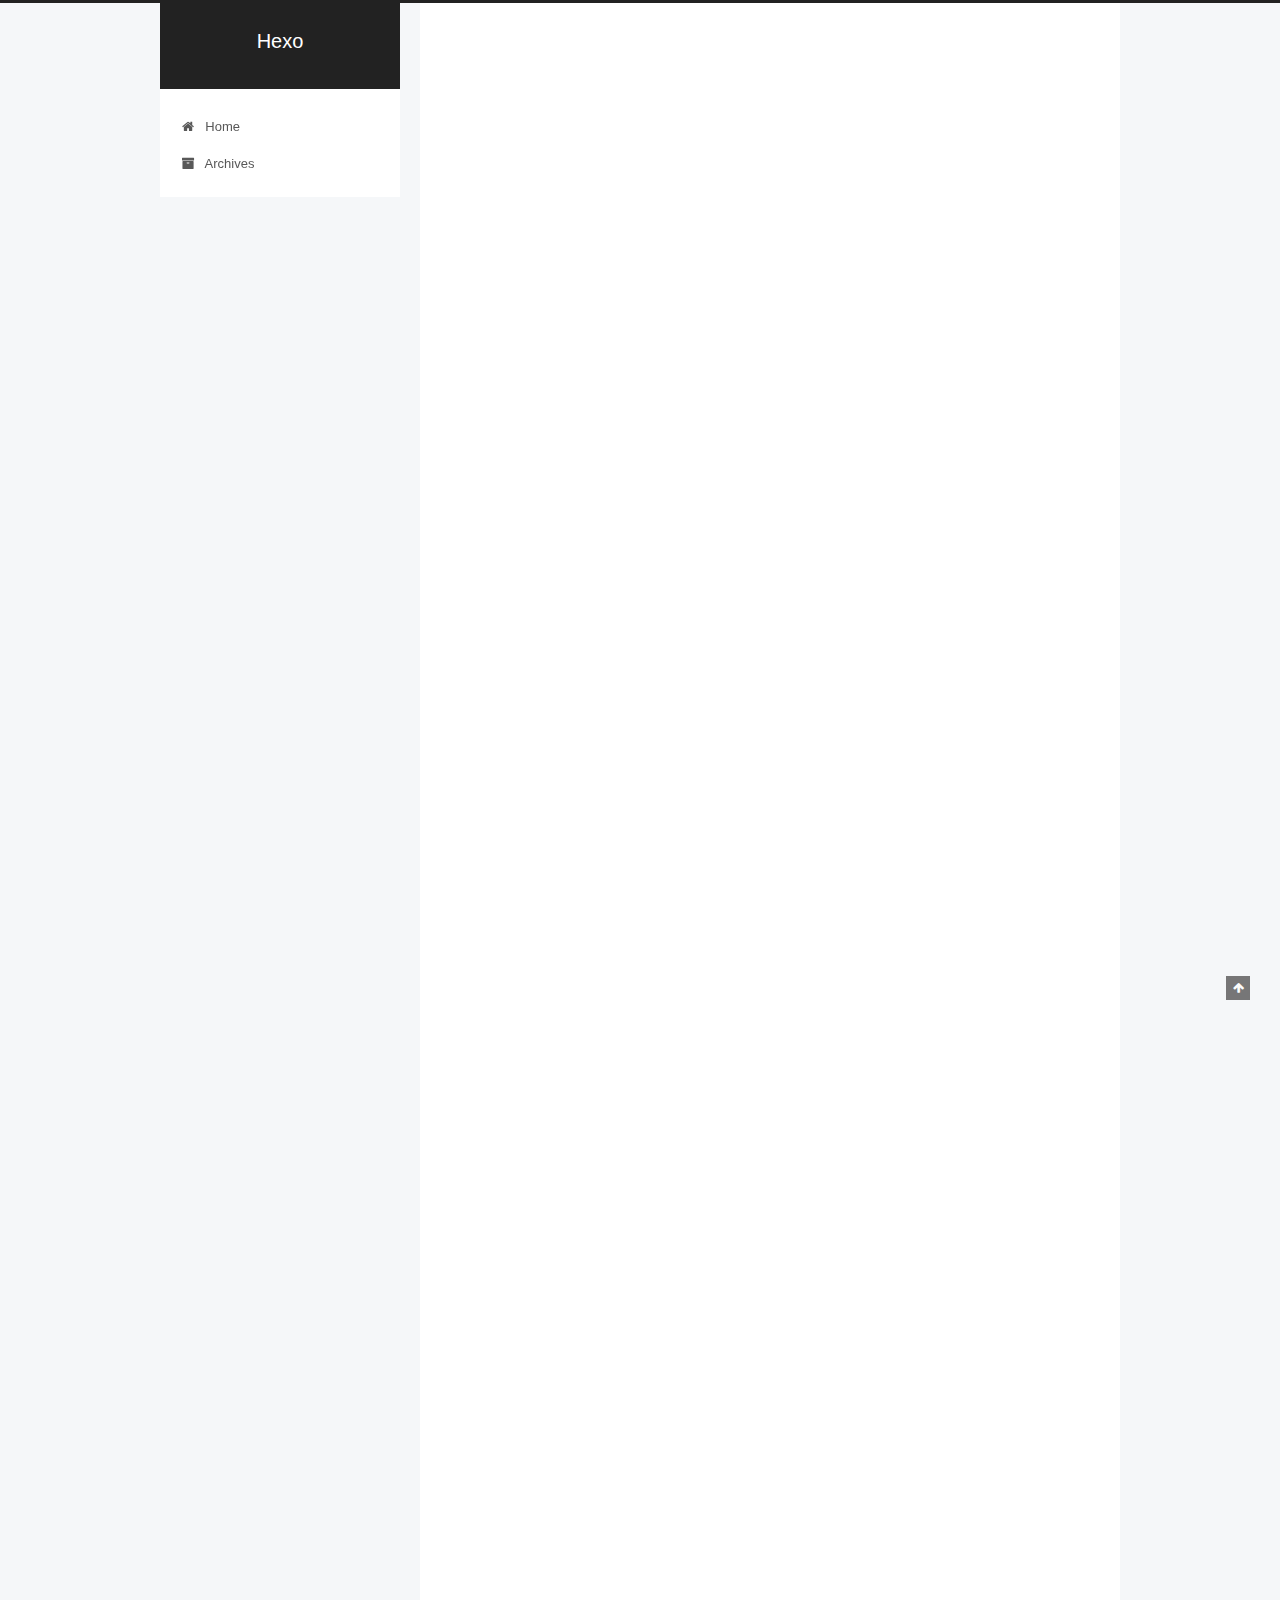
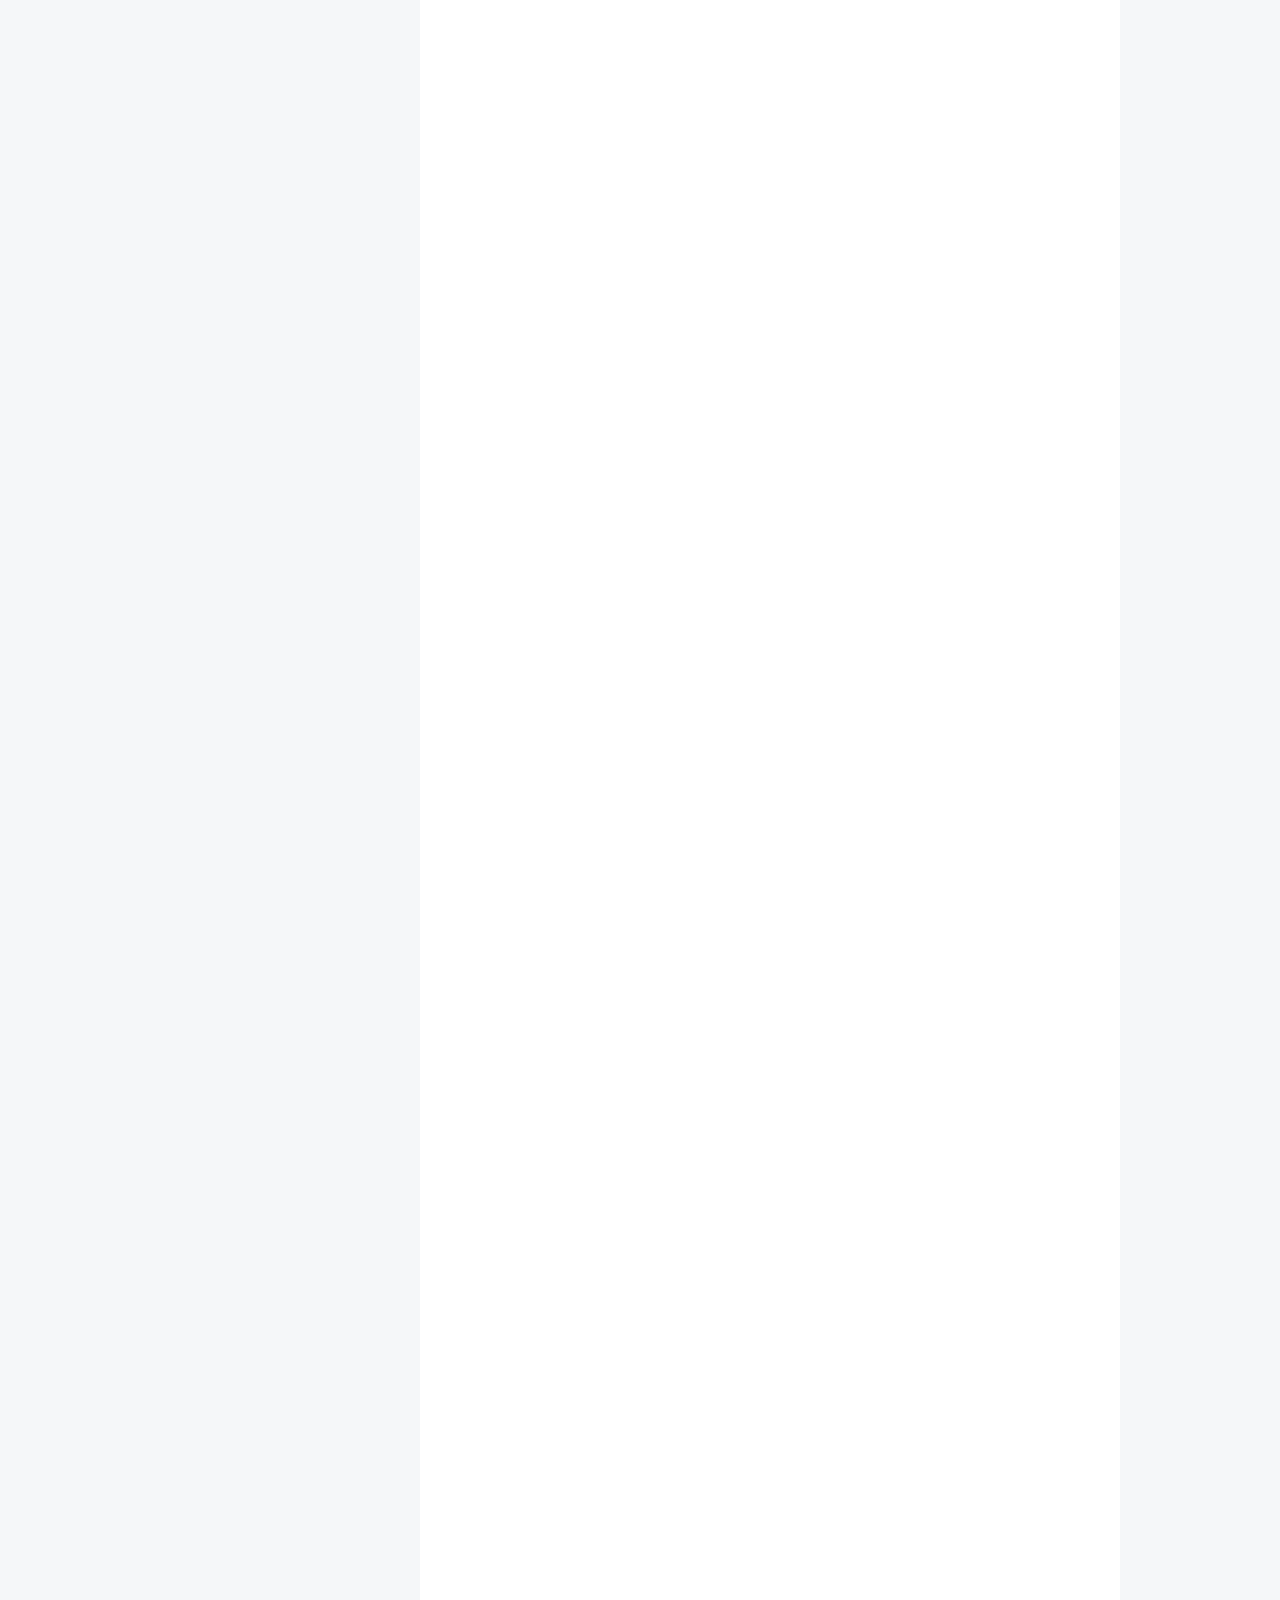
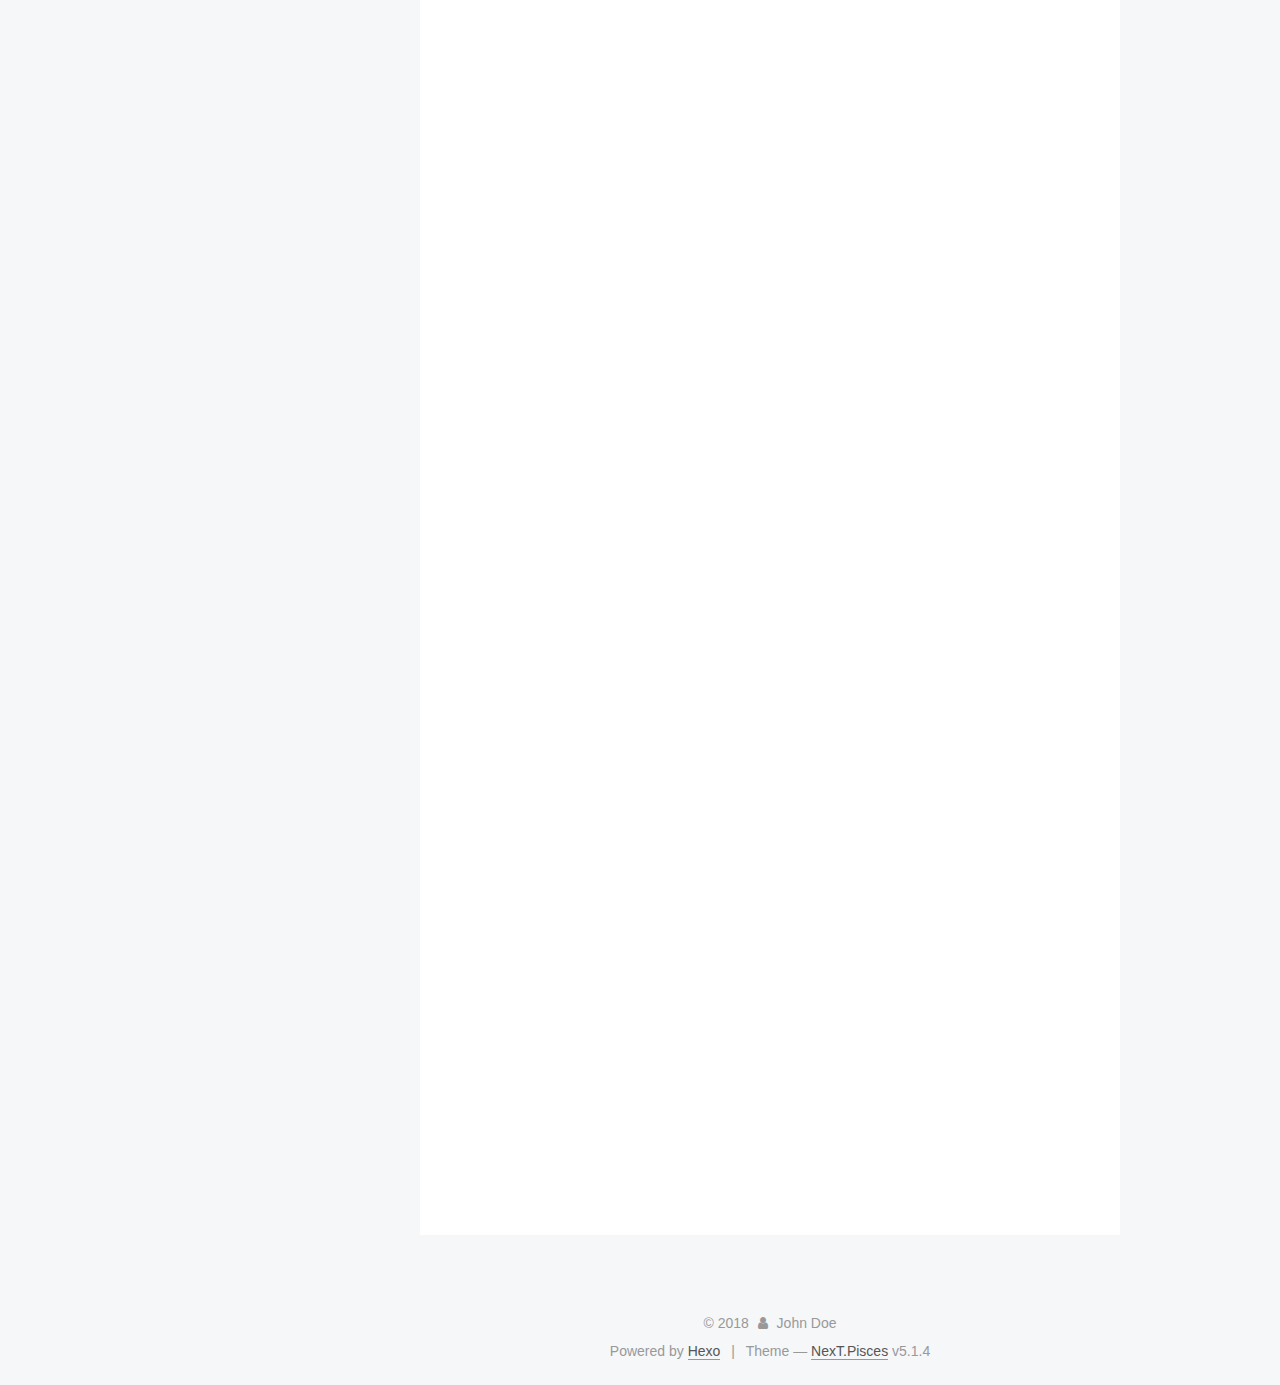
<file: index.html>
<!DOCTYPE html>



  


<html class="theme-next pisces use-motion" lang="">
<head>
  <meta charset="UTF-8"/>
<meta http-equiv="X-UA-Compatible" content="IE=edge" />
<meta name="viewport" content="width=device-width, initial-scale=1, maximum-scale=1"/>
<meta name="theme-color" content="#222">









<meta http-equiv="Cache-Control" content="no-transform" />
<meta http-equiv="Cache-Control" content="no-siteapp" />
















  
  
  <link href="/lib/fancybox/source/jquery.fancybox.css?v=2.1.5" rel="stylesheet" type="text/css" />







<link href="/lib/font-awesome/css/font-awesome.min.css?v=4.6.2" rel="stylesheet" type="text/css" />

<link href="/css/main.css?v=5.1.4" rel="stylesheet" type="text/css" />


  <link rel="apple-touch-icon" sizes="180x180" href="/images/apple-touch-icon-next.png?v=5.1.4">


  <link rel="icon" type="image/png" sizes="32x32" href="/images/favicon-32x32-next.png?v=5.1.4">


  <link rel="icon" type="image/png" sizes="16x16" href="/images/favicon-16x16-next.png?v=5.1.4">


  <link rel="mask-icon" href="/images/logo.svg?v=5.1.4" color="#222">





  <meta name="keywords" content="Hexo, NexT" />










<meta property="og:type" content="website">
<meta property="og:title" content="Hexo">
<meta property="og:url" content="http://yoursite.com/index.html">
<meta property="og:site_name" content="Hexo">
<meta property="og:locale" content="default">
<meta name="twitter:card" content="summary">
<meta name="twitter:title" content="Hexo">



<script type="text/javascript" id="hexo.configurations">
  var NexT = window.NexT || {};
  var CONFIG = {
    root: '/',
    scheme: 'Pisces',
    version: '5.1.4',
    sidebar: {"position":"left","display":"post","offset":12,"b2t":false,"scrollpercent":false,"onmobile":false},
    fancybox: true,
    tabs: true,
    motion: {"enable":true,"async":false,"transition":{"post_block":"fadeIn","post_header":"slideDownIn","post_body":"slideDownIn","coll_header":"slideLeftIn","sidebar":"slideUpIn"}},
    duoshuo: {
      userId: '0',
      author: 'Author'
    },
    algolia: {
      applicationID: '',
      apiKey: '',
      indexName: '',
      hits: {"per_page":10},
      labels: {"input_placeholder":"Search for Posts","hits_empty":"We didn't find any results for the search: ${query}","hits_stats":"${hits} results found in ${time} ms"}
    }
  };
</script>



  <link rel="canonical" href="http://yoursite.com/"/>





  <title>Hexo</title>
  








</head>

<body itemscope itemtype="http://schema.org/WebPage" lang="default">

  
  
    
  

  <div class="container sidebar-position-left 
  page-home">
    <div class="headband"></div>

    <header id="header" class="header" itemscope itemtype="http://schema.org/WPHeader">
      <div class="header-inner"><div class="site-brand-wrapper">
  <div class="site-meta ">
    

    <div class="custom-logo-site-title">
      <a href="/"  class="brand" rel="start">
        <span class="logo-line-before"><i></i></span>
        <span class="site-title">Hexo</span>
        <span class="logo-line-after"><i></i></span>
      </a>
    </div>
      
        <p class="site-subtitle"></p>
      
  </div>

  <div class="site-nav-toggle">
    <button>
      <span class="btn-bar"></span>
      <span class="btn-bar"></span>
      <span class="btn-bar"></span>
    </button>
  </div>
</div>

<nav class="site-nav">
  

  
    <ul id="menu" class="menu">
      
        
        <li class="menu-item menu-item-home">
          <a href="/" rel="section">
            
              <i class="menu-item-icon fa fa-fw fa-home"></i> <br />
            
            Home
          </a>
        </li>
      
        
        <li class="menu-item menu-item-archives">
          <a href="/archives/" rel="section">
            
              <i class="menu-item-icon fa fa-fw fa-archive"></i> <br />
            
            Archives
          </a>
        </li>
      

      
    </ul>
  

  
</nav>



 </div>
    </header>

    <main id="main" class="main">
      <div class="main-inner">
        <div class="content-wrap">
          <div id="content" class="content">
            
  <section id="posts" class="posts-expand">
    
      

  

  
  
  

  <article class="post post-type-normal" itemscope itemtype="http://schema.org/Article">
  
  
  
  <div class="post-block">
    <link itemprop="mainEntityOfPage" href="http://yoursite.com/2018/06/04/适用递归问题的特点/">

    <span hidden itemprop="author" itemscope itemtype="http://schema.org/Person">
      <meta itemprop="name" content="John Doe">
      <meta itemprop="description" content="">
      <meta itemprop="image" content="/images/avatar.gif">
    </span>

    <span hidden itemprop="publisher" itemscope itemtype="http://schema.org/Organization">
      <meta itemprop="name" content="Hexo">
    </span>

    
      <header class="post-header">

        
        
          <h1 class="post-title" itemprop="name headline">
                
                <a class="post-title-link" href="/2018/06/04/适用递归问题的特点/" itemprop="url">'适用递归问题的特点';</a></h1>
        

        <div class="post-meta">
          <span class="post-time">
            
              <span class="post-meta-item-icon">
                <i class="fa fa-calendar-o"></i>
              </span>
              
                <span class="post-meta-item-text">Posted on</span>
              
              <time title="Post created" itemprop="dateCreated datePublished" datetime="2018-06-04T21:41:17+08:00">
                2018-06-04
              </time>
            

            

            
          </span>

          

          
            
          

          
          

          

          

          

        </div>
      </header>
    

    
    
    
    <div class="post-body" itemprop="articleBody">

      
      

      
        
          
            <p>编写递归代码时需要考虑待解决问题是否符合以下三个特点:<br><strong>1.递归总有一个最简单的情况—方法的第一条语句总是一个包含return的条件语句.</strong><br><strong>2.递归调用总是去尝试解决一个规模更小的子问题,这样递归才能收敛到最简单的情况.</strong><br><strong>3.递归调用的父问题和尝试解决的子问题之间不应该有交集</strong><br>下面通过二分查找的递归写法为例讲解:<br>先看下二分法的普通写法</p>
<figure class="highlight plain"><table><tr><td class="gutter"><pre><span class="line">1</span><br><span class="line">2</span><br><span class="line">3</span><br><span class="line">4</span><br><span class="line">5</span><br><span class="line">6</span><br><span class="line">7</span><br><span class="line">8</span><br><span class="line">9</span><br><span class="line">10</span><br><span class="line">11</span><br><span class="line">12</span><br><span class="line">13</span><br><span class="line">14</span><br><span class="line">15</span><br><span class="line">16</span><br><span class="line">17</span><br><span class="line">18</span><br><span class="line">19</span><br><span class="line">20</span><br><span class="line">21</span><br><span class="line">22</span><br><span class="line">23</span><br><span class="line">24</span><br><span class="line">25</span><br><span class="line">26</span><br></pre></td><td class="code"><pre><span class="line">public static int binarySearch(int key, int[] arr) &#123;</span><br><span class="line"></span><br><span class="line">        //头尾的索引</span><br><span class="line">        int minIndex = 0;</span><br><span class="line">        int maxIndex = arr.length - 1;</span><br><span class="line"></span><br><span class="line">        while (true) &#123;</span><br><span class="line"></span><br><span class="line">            //当minIndex &gt; maxIndex说明待查找的数不存在</span><br><span class="line">            if (minIndex &gt; maxIndex) &#123;</span><br><span class="line">                return -1;</span><br><span class="line">            &#125;</span><br><span class="line"></span><br><span class="line">            //每循环一次midIndex都要折半</span><br><span class="line">            int midIndex = minIndex + (maxIndex - minIndex) / 2; </span><br><span class="line">            //这里是重点,本来就应该是这种写法,int midIndex=(maxIndex - minIndex) / 2 只是因为在初始化的时候minIndex=0所以省掉了</span><br><span class="line">            //根据条件移动头尾光标,如果正好相等则直接返回</span><br><span class="line">            if (key &lt; arr[midIndex]) &#123;</span><br><span class="line">                maxIndex = midIndex - 1;</span><br><span class="line">            &#125; else if (key &gt; arr[midIndex]) &#123;</span><br><span class="line">                minIndex = midIndex + 1;</span><br><span class="line">            &#125; else &#123;</span><br><span class="line">                return midIndex;</span><br><span class="line">            &#125;</span><br><span class="line">        &#125;</span><br><span class="line">    &#125;</span><br></pre></td></tr></table></figure>
<p>测试代码</p>
<figure class="highlight plain"><table><tr><td class="gutter"><pre><span class="line">1</span><br><span class="line">2</span><br><span class="line">3</span><br><span class="line">4</span><br><span class="line">5</span><br></pre></td><td class="code"><pre><span class="line">public static void main(String[] args) &#123;</span><br><span class="line">    int[] arr = &#123;1, 3, 6, 9, 11, 33, 55, 77&#125;;</span><br><span class="line">    int index = binarySearch(11, arr);</span><br><span class="line">    System.out.println(&quot;index:&quot;+index);</span><br><span class="line">&#125;</span><br></pre></td></tr></table></figure>
<p>结果</p>
<figure class="highlight plain"><table><tr><td class="gutter"><pre><span class="line">1</span><br></pre></td><td class="code"><pre><span class="line">index:4</span><br></pre></td></tr></table></figure>
<p>可以看出每次循环之后,再次计算.需要的依然是key,arr,minIndex,maxIndex但是结果在收敛,那么我们可以直接将minIndex,maxIndex这两个参数放入方法中作为参数,由调用者手动初始化,那么我们来改写一下代码:</p>
<figure class="highlight plain"><table><tr><td class="gutter"><pre><span class="line">1</span><br><span class="line">2</span><br><span class="line">3</span><br><span class="line">4</span><br><span class="line">5</span><br><span class="line">6</span><br><span class="line">7</span><br><span class="line">8</span><br><span class="line">9</span><br><span class="line">10</span><br><span class="line">11</span><br><span class="line">12</span><br><span class="line">13</span><br><span class="line">14</span><br><span class="line">15</span><br><span class="line">16</span><br><span class="line">17</span><br><span class="line">18</span><br><span class="line">19</span><br><span class="line">20</span><br></pre></td><td class="code"><pre><span class="line">public static int binarySearch(int key, int[] arr, int minIndex, int maxIndex) &#123;</span><br><span class="line">    </span><br><span class="line">    while (true) &#123;</span><br><span class="line">        //当minIndex &gt; maxIndex说明待查找的数不存在</span><br><span class="line">        if (minIndex &gt; maxIndex) &#123;</span><br><span class="line">            return -1;</span><br><span class="line">        &#125;</span><br><span class="line"></span><br><span class="line">        //每循环一次midIndex都要折半</span><br><span class="line">        int midIndex = minIndex + (maxIndex - minIndex) / 2;</span><br><span class="line">        //根据条件移动头尾光标,如果正好相等则直接返回</span><br><span class="line">        if (key &lt; arr[midIndex]) &#123;</span><br><span class="line">            maxIndex = midIndex - 1;</span><br><span class="line">        &#125; else if (key &gt; arr[midIndex]) &#123;</span><br><span class="line">            minIndex = midIndex + 1;</span><br><span class="line">        &#125; else &#123;</span><br><span class="line">            return midIndex;</span><br><span class="line">        &#125;</span><br><span class="line">    &#125;</span><br><span class="line">&#125;</span><br></pre></td></tr></table></figure>
<p>再来看测试代码</p>
<figure class="highlight plain"><table><tr><td class="gutter"><pre><span class="line">1</span><br><span class="line">2</span><br><span class="line">3</span><br><span class="line">4</span><br><span class="line">5</span><br></pre></td><td class="code"><pre><span class="line">public static void main(String[] args) &#123;</span><br><span class="line">    int[] arr = &#123;1, 3, 6, 9, 11, 33, 55, 77&#125;;</span><br><span class="line">    int index = binarySearch(33, arr, 0, arr.length - 1);</span><br><span class="line">    System.out.println(&quot;index:&quot; + index);</span><br><span class="line">&#125;</span><br></pre></td></tr></table></figure>
<p>结果</p>
<figure class="highlight plain"><table><tr><td class="gutter"><pre><span class="line">1</span><br></pre></td><td class="code"><pre><span class="line">index:5</span><br></pre></td></tr></table></figure>
<p>那么既然被调用的方法每一次循环得到的结果再运算的参数跟运算前一样,那么我们就可以考虑是否能使用递归,再来看下递归的特点:<br><strong>1.递归总有一个最简单的情况—方法的第一条语句总是一个包含return的条件语句.</strong><br>当minIndex &gt; maxIndex时就是那个最简单的情况,只要满足这个条件.直接return,第一条满足<br><strong>2.递归调用总是去尝试解决一个规模更小的子问题,这样递归才能收敛到最简单的情况.</strong><br>每一次计算之后,问题的范围都在缩小,逐渐收敛,这一条满足<br><strong>3.递归调用的父问题和尝试解决的子问题之间不应该有交集</strong><br>每一次计算之后,虽然还是使用之前的数组，但是查找后被舍弃的部分已经不参与运算了，可以等同于一个新数组<strong>(为了方便理解，你当然可以在每一次计算之后将剩下的部分赋给一个新的子数组)</strong>，下一次计算等同于在使用新的数组做计算,不会再跟之前的数组有任何关系,这一条也满足<br>那我们尝试一下递归写法:</p>
<figure class="highlight plain"><table><tr><td class="gutter"><pre><span class="line">1</span><br><span class="line">2</span><br><span class="line">3</span><br><span class="line">4</span><br><span class="line">5</span><br><span class="line">6</span><br><span class="line">7</span><br><span class="line">8</span><br><span class="line">9</span><br><span class="line">10</span><br><span class="line">11</span><br><span class="line">12</span><br><span class="line">13</span><br><span class="line">14</span><br><span class="line">15</span><br><span class="line">16</span><br><span class="line">17</span><br><span class="line">18</span><br></pre></td><td class="code"><pre><span class="line">public static int binarySearch(int key, int[] arr, int minIndex, int maxIndex) &#123;</span><br><span class="line"></span><br><span class="line">    //当minIndex &gt; maxIndex说明待查找的数不存在</span><br><span class="line">    if (minIndex &gt; maxIndex) &#123;</span><br><span class="line">        return -1;</span><br><span class="line">    &#125;</span><br><span class="line"></span><br><span class="line">    //每循环一次midIndex都要折半</span><br><span class="line">    int midIndex = minIndex + (maxIndex - minIndex) / 2;</span><br><span class="line">    //根据条件将头尾光标重新赋值并递归,如果正好相等则直接返回</span><br><span class="line">    if (key &lt; arr[midIndex]) &#123;</span><br><span class="line">        return binarySearch(key, arr, minIndex, midIndex - 1);</span><br><span class="line">    &#125; else if (key &gt; arr[midIndex]) &#123;</span><br><span class="line">        return binarySearch(key, arr, midIndex + 1, maxIndex);</span><br><span class="line">    &#125; else &#123;</span><br><span class="line">        return midIndex;</span><br><span class="line">    &#125;</span><br><span class="line">&#125;</span><br></pre></td></tr></table></figure>
<p>再将方法重载一次,将参数简化,提供给调用者的时候,只需要输入两个参数,跟最开始的写法一样</p>
<figure class="highlight plain"><table><tr><td class="gutter"><pre><span class="line">1</span><br><span class="line">2</span><br><span class="line">3</span><br></pre></td><td class="code"><pre><span class="line">public static int binarySearch(int key, int[] arr) &#123;</span><br><span class="line">    return BinarySearch(key, arr, 0, arr.length - 1);</span><br><span class="line">&#125;</span><br></pre></td></tr></table></figure>
<p>请看测试代码</p>
<figure class="highlight plain"><table><tr><td class="gutter"><pre><span class="line">1</span><br><span class="line">2</span><br><span class="line">3</span><br><span class="line">4</span><br><span class="line">5</span><br></pre></td><td class="code"><pre><span class="line">public static void main(String[] args) &#123;</span><br><span class="line">    int[] arr = &#123;1, 3, 6, 9, 11, 33, 55, 77&#125;;</span><br><span class="line">    int index = binarySearch(9, arr);</span><br><span class="line">    System.out.println(&quot;index:&quot; + index);</span><br><span class="line">&#125;</span><br></pre></td></tr></table></figure>
<p>运行结果:</p>
<figure class="highlight plain"><table><tr><td class="gutter"><pre><span class="line">1</span><br></pre></td><td class="code"><pre><span class="line">index:3</span><br></pre></td></tr></table></figure>
          
        
      
    </div>
    
    
    

    

    

    

    <footer class="post-footer">
      

      

      

      
      
        <div class="post-eof"></div>
      
    </footer>
  </div>
  
  
  
  </article>


    
      

  

  
  
  

  <article class="post post-type-normal" itemscope itemtype="http://schema.org/Article">
  
  
  
  <div class="post-block">
    <link itemprop="mainEntityOfPage" href="http://yoursite.com/2018/06/04/hello-world/">

    <span hidden itemprop="author" itemscope itemtype="http://schema.org/Person">
      <meta itemprop="name" content="John Doe">
      <meta itemprop="description" content="">
      <meta itemprop="image" content="/images/avatar.gif">
    </span>

    <span hidden itemprop="publisher" itemscope itemtype="http://schema.org/Organization">
      <meta itemprop="name" content="Hexo">
    </span>

    
      <header class="post-header">

        
        
          <h1 class="post-title" itemprop="name headline">
                
                <a class="post-title-link" href="/2018/06/04/hello-world/" itemprop="url">Hello World</a></h1>
        

        <div class="post-meta">
          <span class="post-time">
            
              <span class="post-meta-item-icon">
                <i class="fa fa-calendar-o"></i>
              </span>
              
                <span class="post-meta-item-text">Posted on</span>
              
              <time title="Post created" itemprop="dateCreated datePublished" datetime="2018-06-04T15:30:52+08:00">
                2018-06-04
              </time>
            

            

            
          </span>

          

          
            
          

          
          

          

          

          

        </div>
      </header>
    

    
    
    
    <div class="post-body" itemprop="articleBody">

      
      

      
        
          
            <p>Welcome to <a href="https://hexo.io/" target="_blank" rel="noopener">Hexo</a>! This is your very first post. Check <a href="https://hexo.io/docs/" target="_blank" rel="noopener">documentation</a> for more info. If you get any problems when using Hexo, you can find the answer in <a href="https://hexo.io/docs/troubleshooting.html" target="_blank" rel="noopener">troubleshooting</a> or you can ask me on <a href="https://github.com/hexojs/hexo/issues" target="_blank" rel="noopener">GitHub</a>.</p>
<h2 id="Quick-Start"><a href="#Quick-Start" class="headerlink" title="Quick Start"></a>Quick Start</h2><h3 id="Create-a-new-post"><a href="#Create-a-new-post" class="headerlink" title="Create a new post"></a>Create a new post</h3><figure class="highlight bash"><table><tr><td class="gutter"><pre><span class="line">1</span><br></pre></td><td class="code"><pre><span class="line">$ hexo new <span class="string">"My New Post"</span></span><br></pre></td></tr></table></figure>
<p>More info: <a href="https://hexo.io/docs/writing.html" target="_blank" rel="noopener">Writing</a></p>
<h3 id="Run-server"><a href="#Run-server" class="headerlink" title="Run server"></a>Run server</h3><figure class="highlight bash"><table><tr><td class="gutter"><pre><span class="line">1</span><br></pre></td><td class="code"><pre><span class="line">$ hexo server</span><br></pre></td></tr></table></figure>
<p>More info: <a href="https://hexo.io/docs/server.html" target="_blank" rel="noopener">Server</a></p>
<h3 id="Generate-static-files"><a href="#Generate-static-files" class="headerlink" title="Generate static files"></a>Generate static files</h3><figure class="highlight bash"><table><tr><td class="gutter"><pre><span class="line">1</span><br></pre></td><td class="code"><pre><span class="line">$ hexo generate</span><br></pre></td></tr></table></figure>
<p>More info: <a href="https://hexo.io/docs/generating.html" target="_blank" rel="noopener">Generating</a></p>
<h3 id="Deploy-to-remote-sites"><a href="#Deploy-to-remote-sites" class="headerlink" title="Deploy to remote sites"></a>Deploy to remote sites</h3><figure class="highlight bash"><table><tr><td class="gutter"><pre><span class="line">1</span><br></pre></td><td class="code"><pre><span class="line">$ hexo deploy</span><br></pre></td></tr></table></figure>
<p>More info: <a href="https://hexo.io/docs/deployment.html" target="_blank" rel="noopener">Deployment</a></p>

          
        
      
    </div>
    
    
    

    

    

    

    <footer class="post-footer">
      

      

      

      
      
        <div class="post-eof"></div>
      
    </footer>
  </div>
  
  
  
  </article>


    
  </section>

  


          </div>
          


          

        </div>
        
          
  
  <div class="sidebar-toggle">
    <div class="sidebar-toggle-line-wrap">
      <span class="sidebar-toggle-line sidebar-toggle-line-first"></span>
      <span class="sidebar-toggle-line sidebar-toggle-line-middle"></span>
      <span class="sidebar-toggle-line sidebar-toggle-line-last"></span>
    </div>
  </div>

  <aside id="sidebar" class="sidebar">
    
    <div class="sidebar-inner">

      

      

      <section class="site-overview-wrap sidebar-panel sidebar-panel-active">
        <div class="site-overview">
          <div class="site-author motion-element" itemprop="author" itemscope itemtype="http://schema.org/Person">
            
              <p class="site-author-name" itemprop="name">John Doe</p>
              <p class="site-description motion-element" itemprop="description"></p>
          </div>

          <nav class="site-state motion-element">

            
              <div class="site-state-item site-state-posts">
              
                <a href="/archives/">
              
                  <span class="site-state-item-count">2</span>
                  <span class="site-state-item-name">posts</span>
                </a>
              </div>
            

            

            

          </nav>

          

          

          
          

          
          

          

        </div>
      </section>

      

      

    </div>
  </aside>


        
      </div>
    </main>

    <footer id="footer" class="footer">
      <div class="footer-inner">
        <div class="copyright">&copy; <span itemprop="copyrightYear">2018</span>
  <span class="with-love">
    <i class="fa fa-user"></i>
  </span>
  <span class="author" itemprop="copyrightHolder">John Doe</span>

  
</div>


  <div class="powered-by">Powered by <a class="theme-link" target="_blank" href="https://hexo.io">Hexo</a></div>



  <span class="post-meta-divider">|</span>



  <div class="theme-info">Theme &mdash; <a class="theme-link" target="_blank" href="https://github.com/iissnan/hexo-theme-next">NexT.Pisces</a> v5.1.4</div>




        







        
      </div>
    </footer>

    
      <div class="back-to-top">
        <i class="fa fa-arrow-up"></i>
        
      </div>
    

    

  </div>

  

<script type="text/javascript">
  if (Object.prototype.toString.call(window.Promise) !== '[object Function]') {
    window.Promise = null;
  }
</script>









  












  
  
    <script type="text/javascript" src="/lib/jquery/index.js?v=2.1.3"></script>
  

  
  
    <script type="text/javascript" src="/lib/fastclick/lib/fastclick.min.js?v=1.0.6"></script>
  

  
  
    <script type="text/javascript" src="/lib/jquery_lazyload/jquery.lazyload.js?v=1.9.7"></script>
  

  
  
    <script type="text/javascript" src="/lib/velocity/velocity.min.js?v=1.2.1"></script>
  

  
  
    <script type="text/javascript" src="/lib/velocity/velocity.ui.min.js?v=1.2.1"></script>
  

  
  
    <script type="text/javascript" src="/lib/fancybox/source/jquery.fancybox.pack.js?v=2.1.5"></script>
  


  


  <script type="text/javascript" src="/js/src/utils.js?v=5.1.4"></script>

  <script type="text/javascript" src="/js/src/motion.js?v=5.1.4"></script>



  
  


  <script type="text/javascript" src="/js/src/affix.js?v=5.1.4"></script>

  <script type="text/javascript" src="/js/src/schemes/pisces.js?v=5.1.4"></script>



  

  


  <script type="text/javascript" src="/js/src/bootstrap.js?v=5.1.4"></script>



  


  




	





  





  












  





  

  

  

  
  

  

  

  

</body>
</html>
</file>
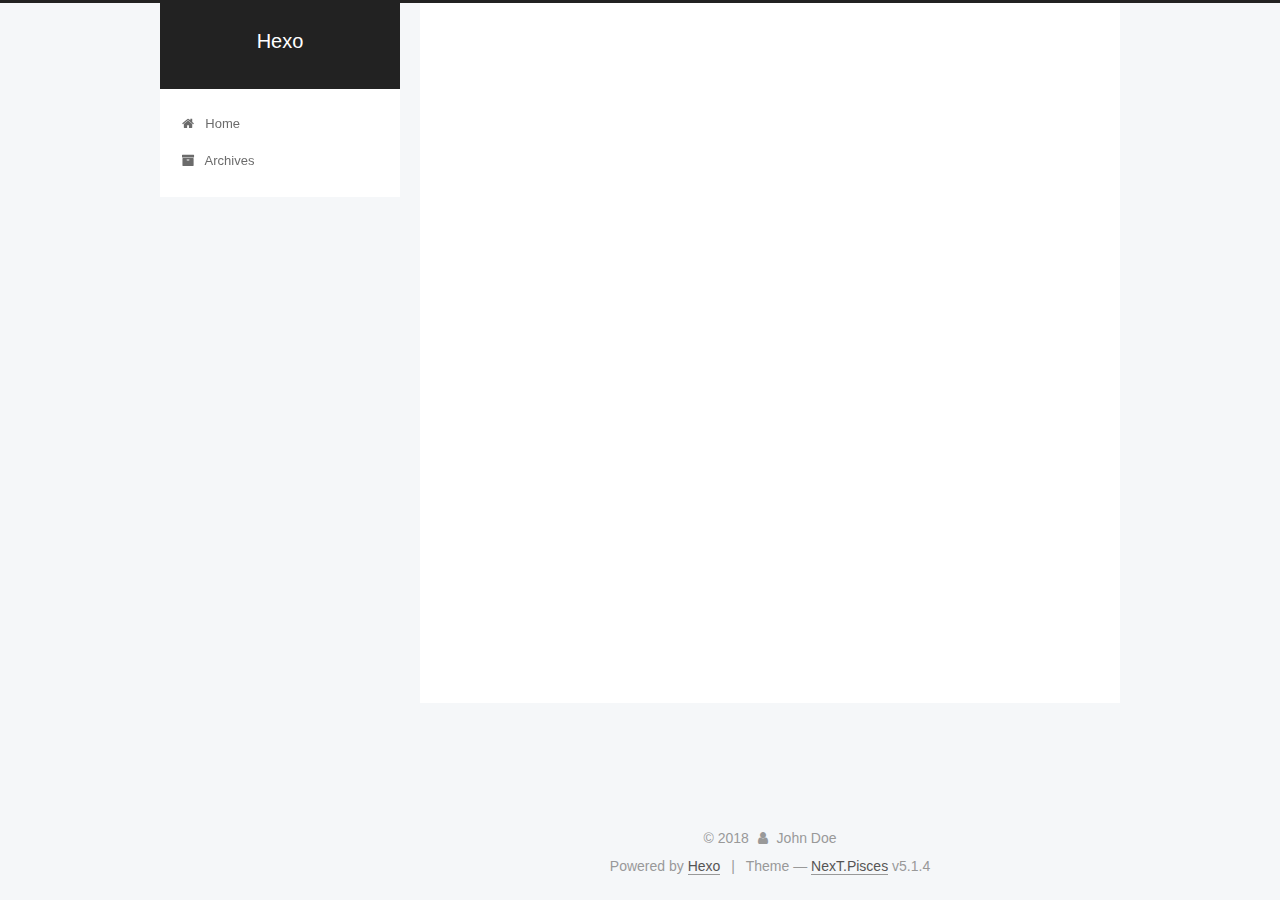
<file: archives/index.html>
<!DOCTYPE html>



  


<html class="theme-next pisces use-motion" lang="">
<head>
  <meta charset="UTF-8"/>
<meta http-equiv="X-UA-Compatible" content="IE=edge" />
<meta name="viewport" content="width=device-width, initial-scale=1, maximum-scale=1"/>
<meta name="theme-color" content="#222">









<meta http-equiv="Cache-Control" content="no-transform" />
<meta http-equiv="Cache-Control" content="no-siteapp" />
















  
  
  <link href="/lib/fancybox/source/jquery.fancybox.css?v=2.1.5" rel="stylesheet" type="text/css" />







<link href="/lib/font-awesome/css/font-awesome.min.css?v=4.6.2" rel="stylesheet" type="text/css" />

<link href="/css/main.css?v=5.1.4" rel="stylesheet" type="text/css" />


  <link rel="apple-touch-icon" sizes="180x180" href="/images/apple-touch-icon-next.png?v=5.1.4">


  <link rel="icon" type="image/png" sizes="32x32" href="/images/favicon-32x32-next.png?v=5.1.4">


  <link rel="icon" type="image/png" sizes="16x16" href="/images/favicon-16x16-next.png?v=5.1.4">


  <link rel="mask-icon" href="/images/logo.svg?v=5.1.4" color="#222">





  <meta name="keywords" content="Hexo, NexT" />










<meta property="og:type" content="website">
<meta property="og:title" content="Hexo">
<meta property="og:url" content="http://yoursite.com/archives/index.html">
<meta property="og:site_name" content="Hexo">
<meta property="og:locale" content="default">
<meta name="twitter:card" content="summary">
<meta name="twitter:title" content="Hexo">



<script type="text/javascript" id="hexo.configurations">
  var NexT = window.NexT || {};
  var CONFIG = {
    root: '/',
    scheme: 'Pisces',
    version: '5.1.4',
    sidebar: {"position":"left","display":"post","offset":12,"b2t":false,"scrollpercent":false,"onmobile":false},
    fancybox: true,
    tabs: true,
    motion: {"enable":true,"async":false,"transition":{"post_block":"fadeIn","post_header":"slideDownIn","post_body":"slideDownIn","coll_header":"slideLeftIn","sidebar":"slideUpIn"}},
    duoshuo: {
      userId: '0',
      author: 'Author'
    },
    algolia: {
      applicationID: '',
      apiKey: '',
      indexName: '',
      hits: {"per_page":10},
      labels: {"input_placeholder":"Search for Posts","hits_empty":"We didn't find any results for the search: ${query}","hits_stats":"${hits} results found in ${time} ms"}
    }
  };
</script>



  <link rel="canonical" href="http://yoursite.com/archives/"/>





  <title>Archive | Hexo</title>
  








</head>

<body itemscope itemtype="http://schema.org/WebPage" lang="default">

  
  
    
  

  <div class="container sidebar-position-left page-archive">
    <div class="headband"></div>

    <header id="header" class="header" itemscope itemtype="http://schema.org/WPHeader">
      <div class="header-inner"><div class="site-brand-wrapper">
  <div class="site-meta ">
    

    <div class="custom-logo-site-title">
      <a href="/"  class="brand" rel="start">
        <span class="logo-line-before"><i></i></span>
        <span class="site-title">Hexo</span>
        <span class="logo-line-after"><i></i></span>
      </a>
    </div>
      
        <p class="site-subtitle"></p>
      
  </div>

  <div class="site-nav-toggle">
    <button>
      <span class="btn-bar"></span>
      <span class="btn-bar"></span>
      <span class="btn-bar"></span>
    </button>
  </div>
</div>

<nav class="site-nav">
  

  
    <ul id="menu" class="menu">
      
        
        <li class="menu-item menu-item-home">
          <a href="/" rel="section">
            
              <i class="menu-item-icon fa fa-fw fa-home"></i> <br />
            
            Home
          </a>
        </li>
      
        
        <li class="menu-item menu-item-archives">
          <a href="/archives/" rel="section">
            
              <i class="menu-item-icon fa fa-fw fa-archive"></i> <br />
            
            Archives
          </a>
        </li>
      

      
    </ul>
  

  
</nav>



 </div>
    </header>

    <main id="main" class="main">
      <div class="main-inner">
        <div class="content-wrap">
          <div id="content" class="content">
            

  
  
  
  <div class="post-block archive">
    <div id="posts" class="posts-collapse">
      <span class="archive-move-on"></span>

      <span class="archive-page-counter">
        
        
        
          
        
        Um..! 2 posts in total. Keep on posting.
      </span>

      

        
        
        

        
          
          <div class="collection-title">
            <h1 class="archive-year" id="archive-year-2018">2018</h1>
          </div>
        
        

        

  <article class="post post-type-normal" itemscope itemtype="http://schema.org/Article">
    <header class="post-header">

      <h2 class="post-title">
        
            <a class="post-title-link" href="/2018/06/04/适用递归问题的特点/" itemprop="url">
              
                <span itemprop="name">'适用递归问题的特点';</span>
              
            </a>
        
      </h2>

      <div class="post-meta">
        <time class="post-time" itemprop="dateCreated"
              datetime="2018-06-04T21:41:17+08:00"
              content="2018-06-04" >
          06-04
        </time>
      </div>

    </header>
  </article>



      

        
        
        

        
        

        

  <article class="post post-type-normal" itemscope itemtype="http://schema.org/Article">
    <header class="post-header">

      <h2 class="post-title">
        
            <a class="post-title-link" href="/2018/06/04/hello-world/" itemprop="url">
              
                <span itemprop="name">Hello World</span>
              
            </a>
        
      </h2>

      <div class="post-meta">
        <time class="post-time" itemprop="dateCreated"
              datetime="2018-06-04T15:30:52+08:00"
              content="2018-06-04" >
          06-04
        </time>
      </div>

    </header>
  </article>



      

    </div>
  </div>
  
  
  

  



          </div>
          


          

        </div>
        
          
  
  <div class="sidebar-toggle">
    <div class="sidebar-toggle-line-wrap">
      <span class="sidebar-toggle-line sidebar-toggle-line-first"></span>
      <span class="sidebar-toggle-line sidebar-toggle-line-middle"></span>
      <span class="sidebar-toggle-line sidebar-toggle-line-last"></span>
    </div>
  </div>

  <aside id="sidebar" class="sidebar">
    
    <div class="sidebar-inner">

      

      

      <section class="site-overview-wrap sidebar-panel sidebar-panel-active">
        <div class="site-overview">
          <div class="site-author motion-element" itemprop="author" itemscope itemtype="http://schema.org/Person">
            
              <p class="site-author-name" itemprop="name">John Doe</p>
              <p class="site-description motion-element" itemprop="description"></p>
          </div>

          <nav class="site-state motion-element">

            
              <div class="site-state-item site-state-posts">
              
                <a href="/archives/">
              
                  <span class="site-state-item-count">2</span>
                  <span class="site-state-item-name">posts</span>
                </a>
              </div>
            

            

            

          </nav>

          

          

          
          

          
          

          

        </div>
      </section>

      

      

    </div>
  </aside>


        
      </div>
    </main>

    <footer id="footer" class="footer">
      <div class="footer-inner">
        <div class="copyright">&copy; <span itemprop="copyrightYear">2018</span>
  <span class="with-love">
    <i class="fa fa-user"></i>
  </span>
  <span class="author" itemprop="copyrightHolder">John Doe</span>

  
</div>


  <div class="powered-by">Powered by <a class="theme-link" target="_blank" href="https://hexo.io">Hexo</a></div>



  <span class="post-meta-divider">|</span>



  <div class="theme-info">Theme &mdash; <a class="theme-link" target="_blank" href="https://github.com/iissnan/hexo-theme-next">NexT.Pisces</a> v5.1.4</div>




        







        
      </div>
    </footer>

    
      <div class="back-to-top">
        <i class="fa fa-arrow-up"></i>
        
      </div>
    

    

  </div>

  

<script type="text/javascript">
  if (Object.prototype.toString.call(window.Promise) !== '[object Function]') {
    window.Promise = null;
  }
</script>









  












  
  
    <script type="text/javascript" src="/lib/jquery/index.js?v=2.1.3"></script>
  

  
  
    <script type="text/javascript" src="/lib/fastclick/lib/fastclick.min.js?v=1.0.6"></script>
  

  
  
    <script type="text/javascript" src="/lib/jquery_lazyload/jquery.lazyload.js?v=1.9.7"></script>
  

  
  
    <script type="text/javascript" src="/lib/velocity/velocity.min.js?v=1.2.1"></script>
  

  
  
    <script type="text/javascript" src="/lib/velocity/velocity.ui.min.js?v=1.2.1"></script>
  

  
  
    <script type="text/javascript" src="/lib/fancybox/source/jquery.fancybox.pack.js?v=2.1.5"></script>
  


  


  <script type="text/javascript" src="/js/src/utils.js?v=5.1.4"></script>

  <script type="text/javascript" src="/js/src/motion.js?v=5.1.4"></script>



  
  


  <script type="text/javascript" src="/js/src/affix.js?v=5.1.4"></script>

  <script type="text/javascript" src="/js/src/schemes/pisces.js?v=5.1.4"></script>



  

  


  <script type="text/javascript" src="/js/src/bootstrap.js?v=5.1.4"></script>



  


  




	





  





  












  





  

  

  

  
  

  

  

  

</body>
</html>
</file>
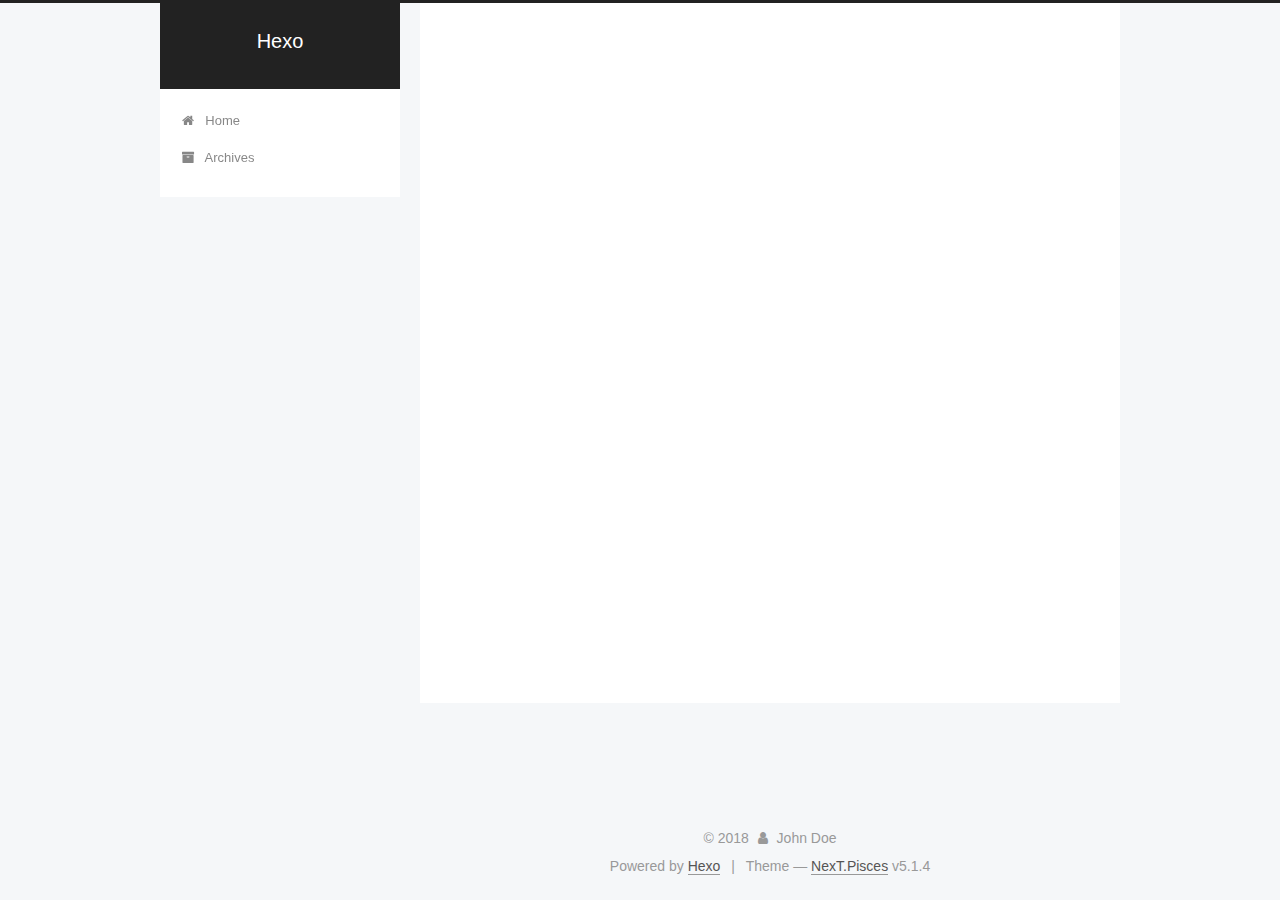
<file: archives/2018/index.html>
<!DOCTYPE html>



  


<html class="theme-next pisces use-motion" lang="">
<head>
  <meta charset="UTF-8"/>
<meta http-equiv="X-UA-Compatible" content="IE=edge" />
<meta name="viewport" content="width=device-width, initial-scale=1, maximum-scale=1"/>
<meta name="theme-color" content="#222">









<meta http-equiv="Cache-Control" content="no-transform" />
<meta http-equiv="Cache-Control" content="no-siteapp" />
















  
  
  <link href="/lib/fancybox/source/jquery.fancybox.css?v=2.1.5" rel="stylesheet" type="text/css" />







<link href="/lib/font-awesome/css/font-awesome.min.css?v=4.6.2" rel="stylesheet" type="text/css" />

<link href="/css/main.css?v=5.1.4" rel="stylesheet" type="text/css" />


  <link rel="apple-touch-icon" sizes="180x180" href="/images/apple-touch-icon-next.png?v=5.1.4">


  <link rel="icon" type="image/png" sizes="32x32" href="/images/favicon-32x32-next.png?v=5.1.4">


  <link rel="icon" type="image/png" sizes="16x16" href="/images/favicon-16x16-next.png?v=5.1.4">


  <link rel="mask-icon" href="/images/logo.svg?v=5.1.4" color="#222">





  <meta name="keywords" content="Hexo, NexT" />










<meta property="og:type" content="website">
<meta property="og:title" content="Hexo">
<meta property="og:url" content="http://yoursite.com/archives/2018/index.html">
<meta property="og:site_name" content="Hexo">
<meta property="og:locale" content="default">
<meta name="twitter:card" content="summary">
<meta name="twitter:title" content="Hexo">



<script type="text/javascript" id="hexo.configurations">
  var NexT = window.NexT || {};
  var CONFIG = {
    root: '/',
    scheme: 'Pisces',
    version: '5.1.4',
    sidebar: {"position":"left","display":"post","offset":12,"b2t":false,"scrollpercent":false,"onmobile":false},
    fancybox: true,
    tabs: true,
    motion: {"enable":true,"async":false,"transition":{"post_block":"fadeIn","post_header":"slideDownIn","post_body":"slideDownIn","coll_header":"slideLeftIn","sidebar":"slideUpIn"}},
    duoshuo: {
      userId: '0',
      author: 'Author'
    },
    algolia: {
      applicationID: '',
      apiKey: '',
      indexName: '',
      hits: {"per_page":10},
      labels: {"input_placeholder":"Search for Posts","hits_empty":"We didn't find any results for the search: ${query}","hits_stats":"${hits} results found in ${time} ms"}
    }
  };
</script>



  <link rel="canonical" href="http://yoursite.com/archives/2018/"/>





  <title>Archive | Hexo</title>
  








</head>

<body itemscope itemtype="http://schema.org/WebPage" lang="default">

  
  
    
  

  <div class="container sidebar-position-left page-archive">
    <div class="headband"></div>

    <header id="header" class="header" itemscope itemtype="http://schema.org/WPHeader">
      <div class="header-inner"><div class="site-brand-wrapper">
  <div class="site-meta ">
    

    <div class="custom-logo-site-title">
      <a href="/"  class="brand" rel="start">
        <span class="logo-line-before"><i></i></span>
        <span class="site-title">Hexo</span>
        <span class="logo-line-after"><i></i></span>
      </a>
    </div>
      
        <p class="site-subtitle"></p>
      
  </div>

  <div class="site-nav-toggle">
    <button>
      <span class="btn-bar"></span>
      <span class="btn-bar"></span>
      <span class="btn-bar"></span>
    </button>
  </div>
</div>

<nav class="site-nav">
  

  
    <ul id="menu" class="menu">
      
        
        <li class="menu-item menu-item-home">
          <a href="/" rel="section">
            
              <i class="menu-item-icon fa fa-fw fa-home"></i> <br />
            
            Home
          </a>
        </li>
      
        
        <li class="menu-item menu-item-archives">
          <a href="/archives/" rel="section">
            
              <i class="menu-item-icon fa fa-fw fa-archive"></i> <br />
            
            Archives
          </a>
        </li>
      

      
    </ul>
  

  
</nav>



 </div>
    </header>

    <main id="main" class="main">
      <div class="main-inner">
        <div class="content-wrap">
          <div id="content" class="content">
            

  
  
  
  <div class="post-block archive">
    <div id="posts" class="posts-collapse">
      <span class="archive-move-on"></span>

      <span class="archive-page-counter">
        
        
        
          
        
        Um..! 2 posts in total. Keep on posting.
      </span>

      

        
        
        

        
          
          <div class="collection-title">
            <h1 class="archive-year" id="archive-year-2018">2018</h1>
          </div>
        
        

        

  <article class="post post-type-normal" itemscope itemtype="http://schema.org/Article">
    <header class="post-header">

      <h2 class="post-title">
        
            <a class="post-title-link" href="/2018/06/04/适用递归问题的特点/" itemprop="url">
              
                <span itemprop="name">'适用递归问题的特点';</span>
              
            </a>
        
      </h2>

      <div class="post-meta">
        <time class="post-time" itemprop="dateCreated"
              datetime="2018-06-04T21:41:17+08:00"
              content="2018-06-04" >
          06-04
        </time>
      </div>

    </header>
  </article>



      

        
        
        

        
        

        

  <article class="post post-type-normal" itemscope itemtype="http://schema.org/Article">
    <header class="post-header">

      <h2 class="post-title">
        
            <a class="post-title-link" href="/2018/06/04/hello-world/" itemprop="url">
              
                <span itemprop="name">Hello World</span>
              
            </a>
        
      </h2>

      <div class="post-meta">
        <time class="post-time" itemprop="dateCreated"
              datetime="2018-06-04T15:30:52+08:00"
              content="2018-06-04" >
          06-04
        </time>
      </div>

    </header>
  </article>



      

    </div>
  </div>
  
  
  

  



          </div>
          


          

        </div>
        
          
  
  <div class="sidebar-toggle">
    <div class="sidebar-toggle-line-wrap">
      <span class="sidebar-toggle-line sidebar-toggle-line-first"></span>
      <span class="sidebar-toggle-line sidebar-toggle-line-middle"></span>
      <span class="sidebar-toggle-line sidebar-toggle-line-last"></span>
    </div>
  </div>

  <aside id="sidebar" class="sidebar">
    
    <div class="sidebar-inner">

      

      

      <section class="site-overview-wrap sidebar-panel sidebar-panel-active">
        <div class="site-overview">
          <div class="site-author motion-element" itemprop="author" itemscope itemtype="http://schema.org/Person">
            
              <p class="site-author-name" itemprop="name">John Doe</p>
              <p class="site-description motion-element" itemprop="description"></p>
          </div>

          <nav class="site-state motion-element">

            
              <div class="site-state-item site-state-posts">
              
                <a href="/archives/">
              
                  <span class="site-state-item-count">2</span>
                  <span class="site-state-item-name">posts</span>
                </a>
              </div>
            

            

            

          </nav>

          

          

          
          

          
          

          

        </div>
      </section>

      

      

    </div>
  </aside>


        
      </div>
    </main>

    <footer id="footer" class="footer">
      <div class="footer-inner">
        <div class="copyright">&copy; <span itemprop="copyrightYear">2018</span>
  <span class="with-love">
    <i class="fa fa-user"></i>
  </span>
  <span class="author" itemprop="copyrightHolder">John Doe</span>

  
</div>


  <div class="powered-by">Powered by <a class="theme-link" target="_blank" href="https://hexo.io">Hexo</a></div>



  <span class="post-meta-divider">|</span>



  <div class="theme-info">Theme &mdash; <a class="theme-link" target="_blank" href="https://github.com/iissnan/hexo-theme-next">NexT.Pisces</a> v5.1.4</div>




        







        
      </div>
    </footer>

    
      <div class="back-to-top">
        <i class="fa fa-arrow-up"></i>
        
      </div>
    

    

  </div>

  

<script type="text/javascript">
  if (Object.prototype.toString.call(window.Promise) !== '[object Function]') {
    window.Promise = null;
  }
</script>









  












  
  
    <script type="text/javascript" src="/lib/jquery/index.js?v=2.1.3"></script>
  

  
  
    <script type="text/javascript" src="/lib/fastclick/lib/fastclick.min.js?v=1.0.6"></script>
  

  
  
    <script type="text/javascript" src="/lib/jquery_lazyload/jquery.lazyload.js?v=1.9.7"></script>
  

  
  
    <script type="text/javascript" src="/lib/velocity/velocity.min.js?v=1.2.1"></script>
  

  
  
    <script type="text/javascript" src="/lib/velocity/velocity.ui.min.js?v=1.2.1"></script>
  

  
  
    <script type="text/javascript" src="/lib/fancybox/source/jquery.fancybox.pack.js?v=2.1.5"></script>
  


  


  <script type="text/javascript" src="/js/src/utils.js?v=5.1.4"></script>

  <script type="text/javascript" src="/js/src/motion.js?v=5.1.4"></script>



  
  


  <script type="text/javascript" src="/js/src/affix.js?v=5.1.4"></script>

  <script type="text/javascript" src="/js/src/schemes/pisces.js?v=5.1.4"></script>



  

  


  <script type="text/javascript" src="/js/src/bootstrap.js?v=5.1.4"></script>



  


  




	





  





  












  





  

  

  

  
  

  

  

  

</body>
</html>
</file>
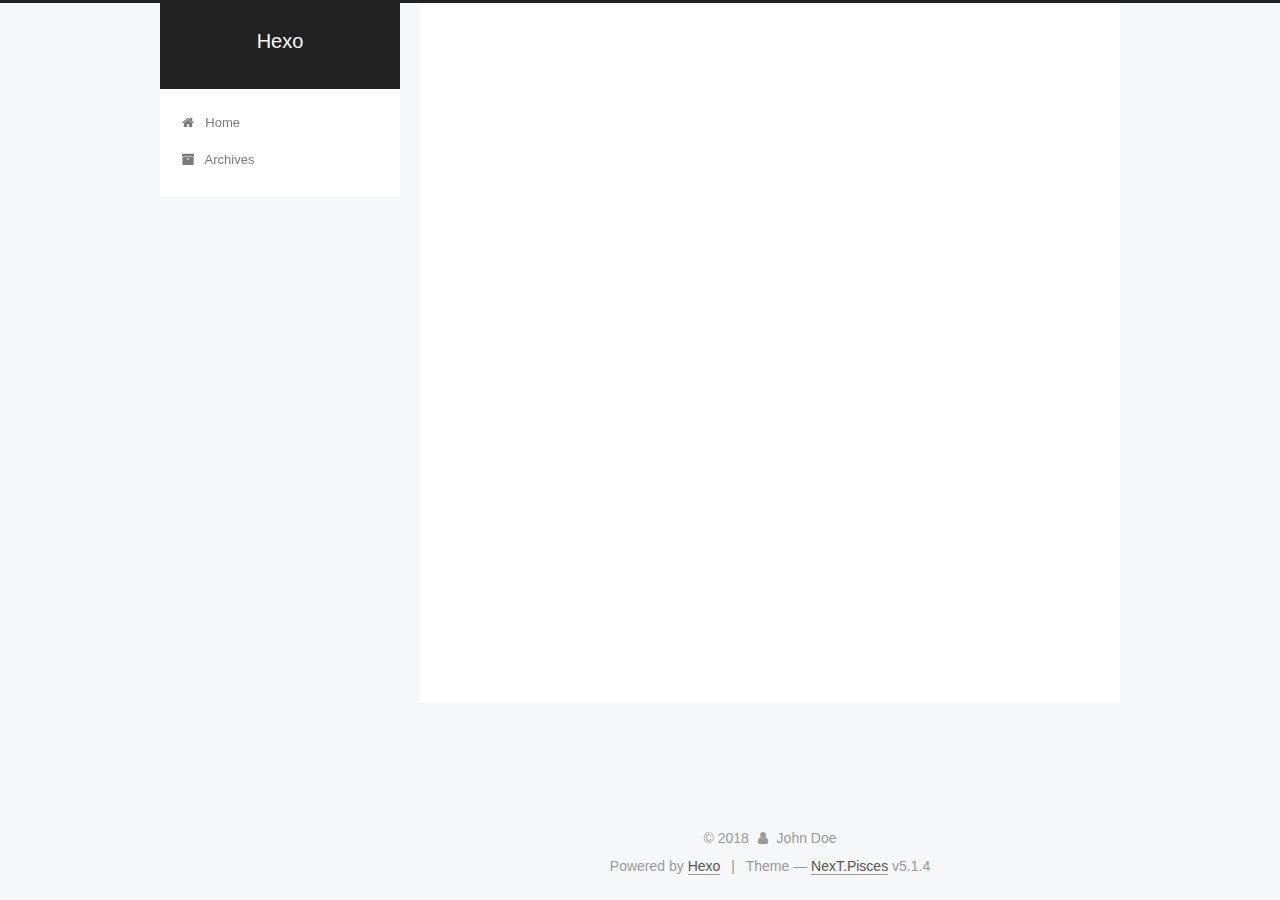
<file: archives/2018/06/index.html>
<!DOCTYPE html>



  


<html class="theme-next pisces use-motion" lang="">
<head>
  <meta charset="UTF-8"/>
<meta http-equiv="X-UA-Compatible" content="IE=edge" />
<meta name="viewport" content="width=device-width, initial-scale=1, maximum-scale=1"/>
<meta name="theme-color" content="#222">









<meta http-equiv="Cache-Control" content="no-transform" />
<meta http-equiv="Cache-Control" content="no-siteapp" />
















  
  
  <link href="/lib/fancybox/source/jquery.fancybox.css?v=2.1.5" rel="stylesheet" type="text/css" />







<link href="/lib/font-awesome/css/font-awesome.min.css?v=4.6.2" rel="stylesheet" type="text/css" />

<link href="/css/main.css?v=5.1.4" rel="stylesheet" type="text/css" />


  <link rel="apple-touch-icon" sizes="180x180" href="/images/apple-touch-icon-next.png?v=5.1.4">


  <link rel="icon" type="image/png" sizes="32x32" href="/images/favicon-32x32-next.png?v=5.1.4">


  <link rel="icon" type="image/png" sizes="16x16" href="/images/favicon-16x16-next.png?v=5.1.4">


  <link rel="mask-icon" href="/images/logo.svg?v=5.1.4" color="#222">





  <meta name="keywords" content="Hexo, NexT" />










<meta property="og:type" content="website">
<meta property="og:title" content="Hexo">
<meta property="og:url" content="http://yoursite.com/archives/2018/06/index.html">
<meta property="og:site_name" content="Hexo">
<meta property="og:locale" content="default">
<meta name="twitter:card" content="summary">
<meta name="twitter:title" content="Hexo">



<script type="text/javascript" id="hexo.configurations">
  var NexT = window.NexT || {};
  var CONFIG = {
    root: '/',
    scheme: 'Pisces',
    version: '5.1.4',
    sidebar: {"position":"left","display":"post","offset":12,"b2t":false,"scrollpercent":false,"onmobile":false},
    fancybox: true,
    tabs: true,
    motion: {"enable":true,"async":false,"transition":{"post_block":"fadeIn","post_header":"slideDownIn","post_body":"slideDownIn","coll_header":"slideLeftIn","sidebar":"slideUpIn"}},
    duoshuo: {
      userId: '0',
      author: 'Author'
    },
    algolia: {
      applicationID: '',
      apiKey: '',
      indexName: '',
      hits: {"per_page":10},
      labels: {"input_placeholder":"Search for Posts","hits_empty":"We didn't find any results for the search: ${query}","hits_stats":"${hits} results found in ${time} ms"}
    }
  };
</script>



  <link rel="canonical" href="http://yoursite.com/archives/2018/06/"/>





  <title>Archive | Hexo</title>
  








</head>

<body itemscope itemtype="http://schema.org/WebPage" lang="default">

  
  
    
  

  <div class="container sidebar-position-left page-archive">
    <div class="headband"></div>

    <header id="header" class="header" itemscope itemtype="http://schema.org/WPHeader">
      <div class="header-inner"><div class="site-brand-wrapper">
  <div class="site-meta ">
    

    <div class="custom-logo-site-title">
      <a href="/"  class="brand" rel="start">
        <span class="logo-line-before"><i></i></span>
        <span class="site-title">Hexo</span>
        <span class="logo-line-after"><i></i></span>
      </a>
    </div>
      
        <p class="site-subtitle"></p>
      
  </div>

  <div class="site-nav-toggle">
    <button>
      <span class="btn-bar"></span>
      <span class="btn-bar"></span>
      <span class="btn-bar"></span>
    </button>
  </div>
</div>

<nav class="site-nav">
  

  
    <ul id="menu" class="menu">
      
        
        <li class="menu-item menu-item-home">
          <a href="/" rel="section">
            
              <i class="menu-item-icon fa fa-fw fa-home"></i> <br />
            
            Home
          </a>
        </li>
      
        
        <li class="menu-item menu-item-archives">
          <a href="/archives/" rel="section">
            
              <i class="menu-item-icon fa fa-fw fa-archive"></i> <br />
            
            Archives
          </a>
        </li>
      

      
    </ul>
  

  
</nav>



 </div>
    </header>

    <main id="main" class="main">
      <div class="main-inner">
        <div class="content-wrap">
          <div id="content" class="content">
            

  
  
  
  <div class="post-block archive">
    <div id="posts" class="posts-collapse">
      <span class="archive-move-on"></span>

      <span class="archive-page-counter">
        
        
        
          
        
        Um..! 2 posts in total. Keep on posting.
      </span>

      

        
        
        

        
          
          <div class="collection-title">
            <h1 class="archive-year" id="archive-year-2018">2018</h1>
          </div>
        
        

        

  <article class="post post-type-normal" itemscope itemtype="http://schema.org/Article">
    <header class="post-header">

      <h2 class="post-title">
        
            <a class="post-title-link" href="/2018/06/04/适用递归问题的特点/" itemprop="url">
              
                <span itemprop="name">'适用递归问题的特点';</span>
              
            </a>
        
      </h2>

      <div class="post-meta">
        <time class="post-time" itemprop="dateCreated"
              datetime="2018-06-04T21:41:17+08:00"
              content="2018-06-04" >
          06-04
        </time>
      </div>

    </header>
  </article>



      

        
        
        

        
        

        

  <article class="post post-type-normal" itemscope itemtype="http://schema.org/Article">
    <header class="post-header">

      <h2 class="post-title">
        
            <a class="post-title-link" href="/2018/06/04/hello-world/" itemprop="url">
              
                <span itemprop="name">Hello World</span>
              
            </a>
        
      </h2>

      <div class="post-meta">
        <time class="post-time" itemprop="dateCreated"
              datetime="2018-06-04T15:30:52+08:00"
              content="2018-06-04" >
          06-04
        </time>
      </div>

    </header>
  </article>



      

    </div>
  </div>
  
  
  

  



          </div>
          


          

        </div>
        
          
  
  <div class="sidebar-toggle">
    <div class="sidebar-toggle-line-wrap">
      <span class="sidebar-toggle-line sidebar-toggle-line-first"></span>
      <span class="sidebar-toggle-line sidebar-toggle-line-middle"></span>
      <span class="sidebar-toggle-line sidebar-toggle-line-last"></span>
    </div>
  </div>

  <aside id="sidebar" class="sidebar">
    
    <div class="sidebar-inner">

      

      

      <section class="site-overview-wrap sidebar-panel sidebar-panel-active">
        <div class="site-overview">
          <div class="site-author motion-element" itemprop="author" itemscope itemtype="http://schema.org/Person">
            
              <p class="site-author-name" itemprop="name">John Doe</p>
              <p class="site-description motion-element" itemprop="description"></p>
          </div>

          <nav class="site-state motion-element">

            
              <div class="site-state-item site-state-posts">
              
                <a href="/archives/">
              
                  <span class="site-state-item-count">2</span>
                  <span class="site-state-item-name">posts</span>
                </a>
              </div>
            

            

            

          </nav>

          

          

          
          

          
          

          

        </div>
      </section>

      

      

    </div>
  </aside>


        
      </div>
    </main>

    <footer id="footer" class="footer">
      <div class="footer-inner">
        <div class="copyright">&copy; <span itemprop="copyrightYear">2018</span>
  <span class="with-love">
    <i class="fa fa-user"></i>
  </span>
  <span class="author" itemprop="copyrightHolder">John Doe</span>

  
</div>


  <div class="powered-by">Powered by <a class="theme-link" target="_blank" href="https://hexo.io">Hexo</a></div>



  <span class="post-meta-divider">|</span>



  <div class="theme-info">Theme &mdash; <a class="theme-link" target="_blank" href="https://github.com/iissnan/hexo-theme-next">NexT.Pisces</a> v5.1.4</div>




        







        
      </div>
    </footer>

    
      <div class="back-to-top">
        <i class="fa fa-arrow-up"></i>
        
      </div>
    

    

  </div>

  

<script type="text/javascript">
  if (Object.prototype.toString.call(window.Promise) !== '[object Function]') {
    window.Promise = null;
  }
</script>









  












  
  
    <script type="text/javascript" src="/lib/jquery/index.js?v=2.1.3"></script>
  

  
  
    <script type="text/javascript" src="/lib/fastclick/lib/fastclick.min.js?v=1.0.6"></script>
  

  
  
    <script type="text/javascript" src="/lib/jquery_lazyload/jquery.lazyload.js?v=1.9.7"></script>
  

  
  
    <script type="text/javascript" src="/lib/velocity/velocity.min.js?v=1.2.1"></script>
  

  
  
    <script type="text/javascript" src="/lib/velocity/velocity.ui.min.js?v=1.2.1"></script>
  

  
  
    <script type="text/javascript" src="/lib/fancybox/source/jquery.fancybox.pack.js?v=2.1.5"></script>
  


  


  <script type="text/javascript" src="/js/src/utils.js?v=5.1.4"></script>

  <script type="text/javascript" src="/js/src/motion.js?v=5.1.4"></script>



  
  


  <script type="text/javascript" src="/js/src/affix.js?v=5.1.4"></script>

  <script type="text/javascript" src="/js/src/schemes/pisces.js?v=5.1.4"></script>



  

  


  <script type="text/javascript" src="/js/src/bootstrap.js?v=5.1.4"></script>



  


  




	





  





  












  





  

  

  

  
  

  

  

  

</body>
</html>
</file>
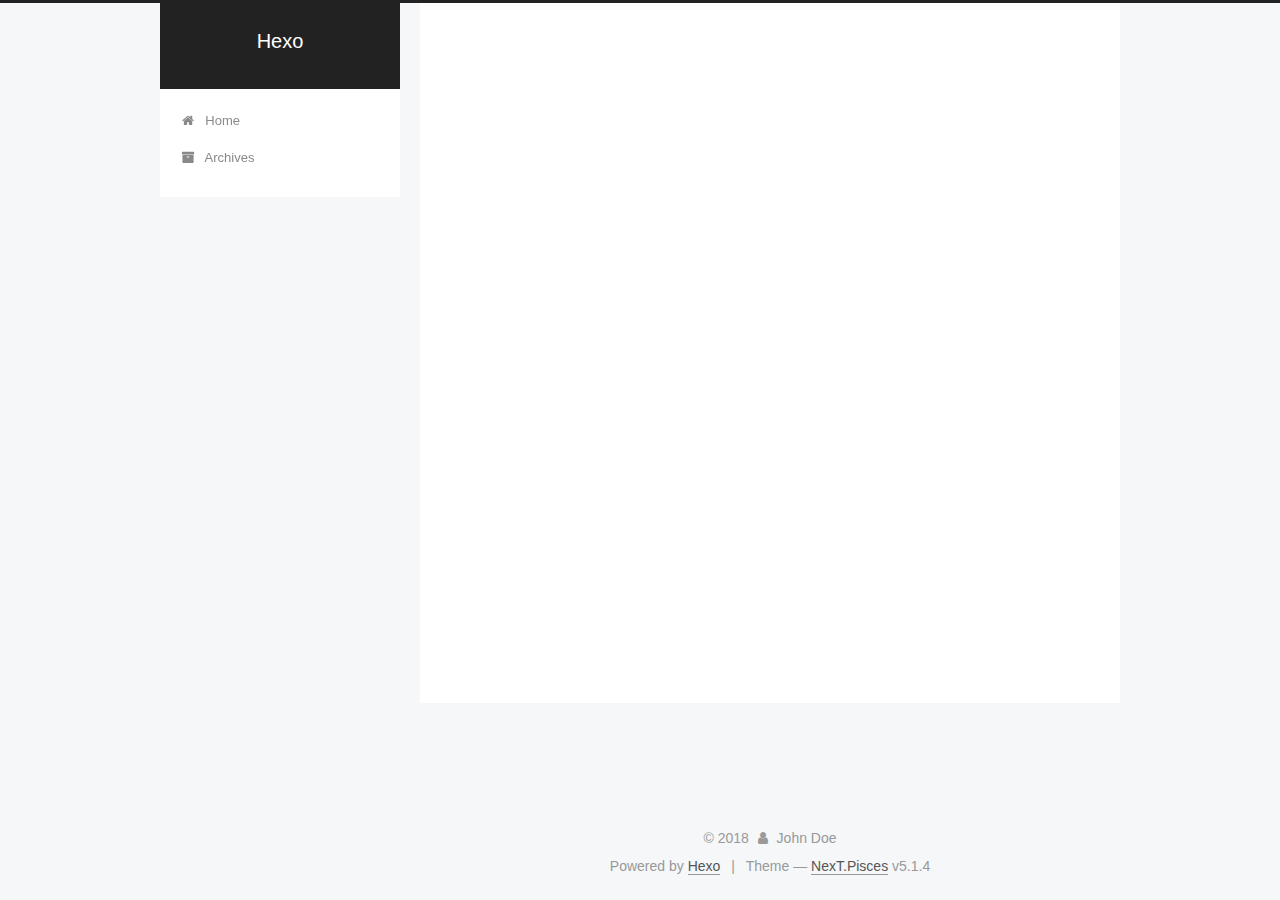
<file: 2018/06/04/aaa/index.html>
<!DOCTYPE html>



  


<html class="theme-next pisces use-motion" lang="">
<head>
  <meta charset="UTF-8"/>
<meta http-equiv="X-UA-Compatible" content="IE=edge" />
<meta name="viewport" content="width=device-width, initial-scale=1, maximum-scale=1"/>
<meta name="theme-color" content="#222">









<meta http-equiv="Cache-Control" content="no-transform" />
<meta http-equiv="Cache-Control" content="no-siteapp" />
















  
  
  <link href="/lib/fancybox/source/jquery.fancybox.css?v=2.1.5" rel="stylesheet" type="text/css" />







<link href="/lib/font-awesome/css/font-awesome.min.css?v=4.6.2" rel="stylesheet" type="text/css" />

<link href="/css/main.css?v=5.1.4" rel="stylesheet" type="text/css" />


  <link rel="apple-touch-icon" sizes="180x180" href="/images/apple-touch-icon-next.png?v=5.1.4">


  <link rel="icon" type="image/png" sizes="32x32" href="/images/favicon-32x32-next.png?v=5.1.4">


  <link rel="icon" type="image/png" sizes="16x16" href="/images/favicon-16x16-next.png?v=5.1.4">


  <link rel="mask-icon" href="/images/logo.svg?v=5.1.4" color="#222">





  <meta name="keywords" content="Hexo, NexT" />










<meta property="og:type" content="article">
<meta property="og:title" content="aaa;">
<meta property="og:url" content="http://yoursite.com/2018/06/04/aaa/index.html">
<meta property="og:site_name" content="Hexo">
<meta property="og:locale" content="default">
<meta property="og:updated_time" content="2018-06-04T14:09:46.724Z">
<meta name="twitter:card" content="summary">
<meta name="twitter:title" content="aaa;">



<script type="text/javascript" id="hexo.configurations">
  var NexT = window.NexT || {};
  var CONFIG = {
    root: '/',
    scheme: 'Pisces',
    version: '5.1.4',
    sidebar: {"position":"left","display":"post","offset":12,"b2t":false,"scrollpercent":false,"onmobile":false},
    fancybox: true,
    tabs: true,
    motion: {"enable":true,"async":false,"transition":{"post_block":"fadeIn","post_header":"slideDownIn","post_body":"slideDownIn","coll_header":"slideLeftIn","sidebar":"slideUpIn"}},
    duoshuo: {
      userId: '0',
      author: 'Author'
    },
    algolia: {
      applicationID: '',
      apiKey: '',
      indexName: '',
      hits: {"per_page":10},
      labels: {"input_placeholder":"Search for Posts","hits_empty":"We didn't find any results for the search: ${query}","hits_stats":"${hits} results found in ${time} ms"}
    }
  };
</script>



  <link rel="canonical" href="http://yoursite.com/2018/06/04/aaa/"/>





  <title>aaa; | Hexo</title>
  








</head>

<body itemscope itemtype="http://schema.org/WebPage" lang="default">

  
  
    
  

  <div class="container sidebar-position-left page-post-detail">
    <div class="headband"></div>

    <header id="header" class="header" itemscope itemtype="http://schema.org/WPHeader">
      <div class="header-inner"><div class="site-brand-wrapper">
  <div class="site-meta ">
    

    <div class="custom-logo-site-title">
      <a href="/"  class="brand" rel="start">
        <span class="logo-line-before"><i></i></span>
        <span class="site-title">Hexo</span>
        <span class="logo-line-after"><i></i></span>
      </a>
    </div>
      
        <p class="site-subtitle"></p>
      
  </div>

  <div class="site-nav-toggle">
    <button>
      <span class="btn-bar"></span>
      <span class="btn-bar"></span>
      <span class="btn-bar"></span>
    </button>
  </div>
</div>

<nav class="site-nav">
  

  
    <ul id="menu" class="menu">
      
        
        <li class="menu-item menu-item-home">
          <a href="/" rel="section">
            
              <i class="menu-item-icon fa fa-fw fa-home"></i> <br />
            
            Home
          </a>
        </li>
      
        
        <li class="menu-item menu-item-archives">
          <a href="/archives/" rel="section">
            
              <i class="menu-item-icon fa fa-fw fa-archive"></i> <br />
            
            Archives
          </a>
        </li>
      

      
    </ul>
  

  
</nav>



 </div>
    </header>

    <main id="main" class="main">
      <div class="main-inner">
        <div class="content-wrap">
          <div id="content" class="content">
            

  <div id="posts" class="posts-expand">
    

  

  
  
  

  <article class="post post-type-normal" itemscope itemtype="http://schema.org/Article">
  
  
  
  <div class="post-block">
    <link itemprop="mainEntityOfPage" href="http://yoursite.com/2018/06/04/aaa/">

    <span hidden itemprop="author" itemscope itemtype="http://schema.org/Person">
      <meta itemprop="name" content="John Doe">
      <meta itemprop="description" content="">
      <meta itemprop="image" content="/images/avatar.gif">
    </span>

    <span hidden itemprop="publisher" itemscope itemtype="http://schema.org/Organization">
      <meta itemprop="name" content="Hexo">
    </span>

    
      <header class="post-header">

        
        
          <h1 class="post-title" itemprop="name headline">aaa;</h1>
        

        <div class="post-meta">
          <span class="post-time">
            
              <span class="post-meta-item-icon">
                <i class="fa fa-calendar-o"></i>
              </span>
              
                <span class="post-meta-item-text">Posted on</span>
              
              <time title="Post created" itemprop="dateCreated datePublished" datetime="2018-06-04T22:09:46+08:00">
                2018-06-04
              </time>
            

            

            
          </span>

          

          
            
          

          
          

          

          

          

        </div>
      </header>
    

    
    
    
    <div class="post-body" itemprop="articleBody">

      
      

      
        
      
    </div>
    
    
    

    

    

    

    <footer class="post-footer">
      

      
      
      

      
        <div class="post-nav">
          <div class="post-nav-next post-nav-item">
            
              <a href="/2018/06/04/适用递归问题的特点/" rel="next" title="'适用递归问题的特点';">
                <i class="fa fa-chevron-left"></i> '适用递归问题的特点';
              </a>
            
          </div>

          <span class="post-nav-divider"></span>

          <div class="post-nav-prev post-nav-item">
            
          </div>
        </div>
      

      
      
    </footer>
  </div>
  
  
  
  </article>



    <div class="post-spread">
      
    </div>
  </div>


          </div>
          


          

  



        </div>
        
          
  
  <div class="sidebar-toggle">
    <div class="sidebar-toggle-line-wrap">
      <span class="sidebar-toggle-line sidebar-toggle-line-first"></span>
      <span class="sidebar-toggle-line sidebar-toggle-line-middle"></span>
      <span class="sidebar-toggle-line sidebar-toggle-line-last"></span>
    </div>
  </div>

  <aside id="sidebar" class="sidebar">
    
    <div class="sidebar-inner">

      

      

      <section class="site-overview-wrap sidebar-panel sidebar-panel-active">
        <div class="site-overview">
          <div class="site-author motion-element" itemprop="author" itemscope itemtype="http://schema.org/Person">
            
              <p class="site-author-name" itemprop="name">John Doe</p>
              <p class="site-description motion-element" itemprop="description"></p>
          </div>

          <nav class="site-state motion-element">

            
              <div class="site-state-item site-state-posts">
              
                <a href="/archives/">
              
                  <span class="site-state-item-count">3</span>
                  <span class="site-state-item-name">posts</span>
                </a>
              </div>
            

            

            

          </nav>

          

          

          
          

          
          

          

        </div>
      </section>

      

      

    </div>
  </aside>


        
      </div>
    </main>

    <footer id="footer" class="footer">
      <div class="footer-inner">
        <div class="copyright">&copy; <span itemprop="copyrightYear">2018</span>
  <span class="with-love">
    <i class="fa fa-user"></i>
  </span>
  <span class="author" itemprop="copyrightHolder">John Doe</span>

  
</div>


  <div class="powered-by">Powered by <a class="theme-link" target="_blank" href="https://hexo.io">Hexo</a></div>



  <span class="post-meta-divider">|</span>



  <div class="theme-info">Theme &mdash; <a class="theme-link" target="_blank" href="https://github.com/iissnan/hexo-theme-next">NexT.Pisces</a> v5.1.4</div>




        







        
      </div>
    </footer>

    
      <div class="back-to-top">
        <i class="fa fa-arrow-up"></i>
        
      </div>
    

    

  </div>

  

<script type="text/javascript">
  if (Object.prototype.toString.call(window.Promise) !== '[object Function]') {
    window.Promise = null;
  }
</script>









  












  
  
    <script type="text/javascript" src="/lib/jquery/index.js?v=2.1.3"></script>
  

  
  
    <script type="text/javascript" src="/lib/fastclick/lib/fastclick.min.js?v=1.0.6"></script>
  

  
  
    <script type="text/javascript" src="/lib/jquery_lazyload/jquery.lazyload.js?v=1.9.7"></script>
  

  
  
    <script type="text/javascript" src="/lib/velocity/velocity.min.js?v=1.2.1"></script>
  

  
  
    <script type="text/javascript" src="/lib/velocity/velocity.ui.min.js?v=1.2.1"></script>
  

  
  
    <script type="text/javascript" src="/lib/fancybox/source/jquery.fancybox.pack.js?v=2.1.5"></script>
  


  


  <script type="text/javascript" src="/js/src/utils.js?v=5.1.4"></script>

  <script type="text/javascript" src="/js/src/motion.js?v=5.1.4"></script>



  
  


  <script type="text/javascript" src="/js/src/affix.js?v=5.1.4"></script>

  <script type="text/javascript" src="/js/src/schemes/pisces.js?v=5.1.4"></script>



  
  <script type="text/javascript" src="/js/src/scrollspy.js?v=5.1.4"></script>
<script type="text/javascript" src="/js/src/post-details.js?v=5.1.4"></script>



  


  <script type="text/javascript" src="/js/src/bootstrap.js?v=5.1.4"></script>



  


  




	





  





  












  





  

  

  

  
  

  

  

  

</body>
</html>
</file>
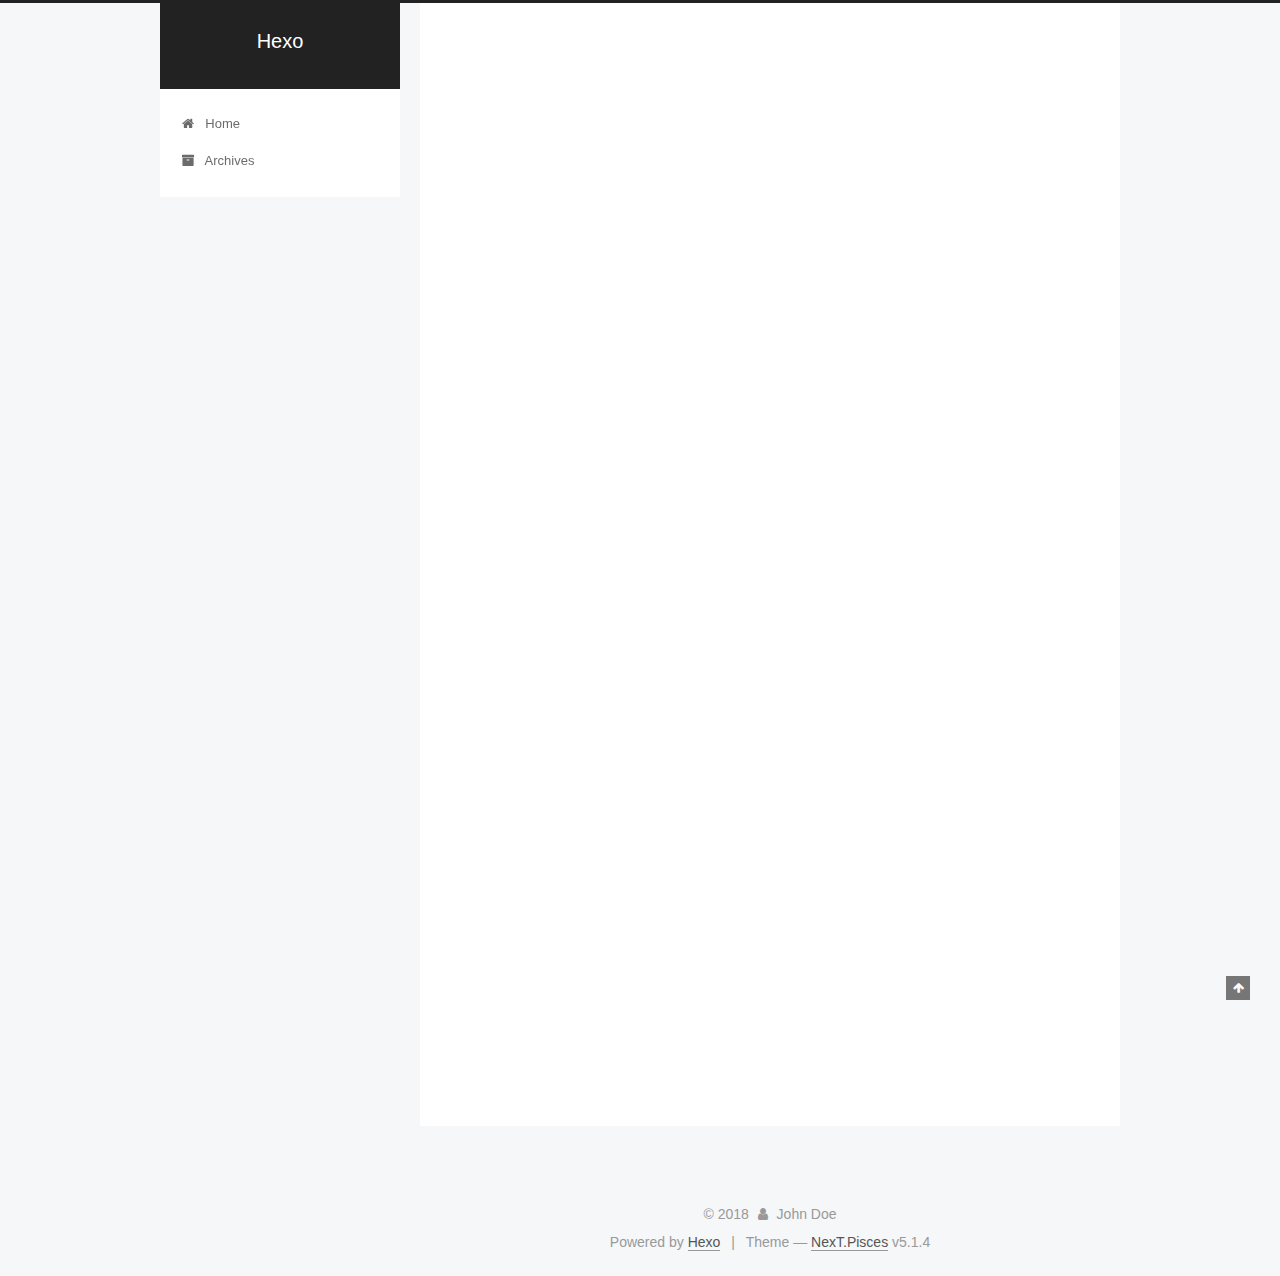
<file: 2018/06/04/hello-world/index.html>
<!DOCTYPE html>



  


<html class="theme-next pisces use-motion" lang="">
<head>
  <meta charset="UTF-8"/>
<meta http-equiv="X-UA-Compatible" content="IE=edge" />
<meta name="viewport" content="width=device-width, initial-scale=1, maximum-scale=1"/>
<meta name="theme-color" content="#222">









<meta http-equiv="Cache-Control" content="no-transform" />
<meta http-equiv="Cache-Control" content="no-siteapp" />
















  
  
  <link href="/lib/fancybox/source/jquery.fancybox.css?v=2.1.5" rel="stylesheet" type="text/css" />







<link href="/lib/font-awesome/css/font-awesome.min.css?v=4.6.2" rel="stylesheet" type="text/css" />

<link href="/css/main.css?v=5.1.4" rel="stylesheet" type="text/css" />


  <link rel="apple-touch-icon" sizes="180x180" href="/images/apple-touch-icon-next.png?v=5.1.4">


  <link rel="icon" type="image/png" sizes="32x32" href="/images/favicon-32x32-next.png?v=5.1.4">


  <link rel="icon" type="image/png" sizes="16x16" href="/images/favicon-16x16-next.png?v=5.1.4">


  <link rel="mask-icon" href="/images/logo.svg?v=5.1.4" color="#222">





  <meta name="keywords" content="Hexo, NexT" />










<meta name="description" content="Welcome to Hexo! This is your very first post. Check documentation for more info. If you get any problems when using Hexo, you can find the answer in troubleshooting or you can ask me on GitHub. Quick">
<meta property="og:type" content="article">
<meta property="og:title" content="Hello World">
<meta property="og:url" content="http://yoursite.com/2018/06/04/hello-world/index.html">
<meta property="og:site_name" content="Hexo">
<meta property="og:description" content="Welcome to Hexo! This is your very first post. Check documentation for more info. If you get any problems when using Hexo, you can find the answer in troubleshooting or you can ask me on GitHub. Quick">
<meta property="og:locale" content="default">
<meta property="og:updated_time" content="2017-10-28T00:39:58.000Z">
<meta name="twitter:card" content="summary">
<meta name="twitter:title" content="Hello World">
<meta name="twitter:description" content="Welcome to Hexo! This is your very first post. Check documentation for more info. If you get any problems when using Hexo, you can find the answer in troubleshooting or you can ask me on GitHub. Quick">



<script type="text/javascript" id="hexo.configurations">
  var NexT = window.NexT || {};
  var CONFIG = {
    root: '/',
    scheme: 'Pisces',
    version: '5.1.4',
    sidebar: {"position":"left","display":"post","offset":12,"b2t":false,"scrollpercent":false,"onmobile":false},
    fancybox: true,
    tabs: true,
    motion: {"enable":true,"async":false,"transition":{"post_block":"fadeIn","post_header":"slideDownIn","post_body":"slideDownIn","coll_header":"slideLeftIn","sidebar":"slideUpIn"}},
    duoshuo: {
      userId: '0',
      author: 'Author'
    },
    algolia: {
      applicationID: '',
      apiKey: '',
      indexName: '',
      hits: {"per_page":10},
      labels: {"input_placeholder":"Search for Posts","hits_empty":"We didn't find any results for the search: ${query}","hits_stats":"${hits} results found in ${time} ms"}
    }
  };
</script>



  <link rel="canonical" href="http://yoursite.com/2018/06/04/hello-world/"/>





  <title>Hello World | Hexo</title>
  








</head>

<body itemscope itemtype="http://schema.org/WebPage" lang="default">

  
  
    
  

  <div class="container sidebar-position-left page-post-detail">
    <div class="headband"></div>

    <header id="header" class="header" itemscope itemtype="http://schema.org/WPHeader">
      <div class="header-inner"><div class="site-brand-wrapper">
  <div class="site-meta ">
    

    <div class="custom-logo-site-title">
      <a href="/"  class="brand" rel="start">
        <span class="logo-line-before"><i></i></span>
        <span class="site-title">Hexo</span>
        <span class="logo-line-after"><i></i></span>
      </a>
    </div>
      
        <p class="site-subtitle"></p>
      
  </div>

  <div class="site-nav-toggle">
    <button>
      <span class="btn-bar"></span>
      <span class="btn-bar"></span>
      <span class="btn-bar"></span>
    </button>
  </div>
</div>

<nav class="site-nav">
  

  
    <ul id="menu" class="menu">
      
        
        <li class="menu-item menu-item-home">
          <a href="/" rel="section">
            
              <i class="menu-item-icon fa fa-fw fa-home"></i> <br />
            
            Home
          </a>
        </li>
      
        
        <li class="menu-item menu-item-archives">
          <a href="/archives/" rel="section">
            
              <i class="menu-item-icon fa fa-fw fa-archive"></i> <br />
            
            Archives
          </a>
        </li>
      

      
    </ul>
  

  
</nav>



 </div>
    </header>

    <main id="main" class="main">
      <div class="main-inner">
        <div class="content-wrap">
          <div id="content" class="content">
            

  <div id="posts" class="posts-expand">
    

  

  
  
  

  <article class="post post-type-normal" itemscope itemtype="http://schema.org/Article">
  
  
  
  <div class="post-block">
    <link itemprop="mainEntityOfPage" href="http://yoursite.com/2018/06/04/hello-world/">

    <span hidden itemprop="author" itemscope itemtype="http://schema.org/Person">
      <meta itemprop="name" content="John Doe">
      <meta itemprop="description" content="">
      <meta itemprop="image" content="/images/avatar.gif">
    </span>

    <span hidden itemprop="publisher" itemscope itemtype="http://schema.org/Organization">
      <meta itemprop="name" content="Hexo">
    </span>

    
      <header class="post-header">

        
        
          <h1 class="post-title" itemprop="name headline">Hello World</h1>
        

        <div class="post-meta">
          <span class="post-time">
            
              <span class="post-meta-item-icon">
                <i class="fa fa-calendar-o"></i>
              </span>
              
                <span class="post-meta-item-text">Posted on</span>
              
              <time title="Post created" itemprop="dateCreated datePublished" datetime="2018-06-04T15:30:52+08:00">
                2018-06-04
              </time>
            

            

            
          </span>

          

          
            
          

          
          

          

          

          

        </div>
      </header>
    

    
    
    
    <div class="post-body" itemprop="articleBody">

      
      

      
        <p>Welcome to <a href="https://hexo.io/" target="_blank" rel="noopener">Hexo</a>! This is your very first post. Check <a href="https://hexo.io/docs/" target="_blank" rel="noopener">documentation</a> for more info. If you get any problems when using Hexo, you can find the answer in <a href="https://hexo.io/docs/troubleshooting.html" target="_blank" rel="noopener">troubleshooting</a> or you can ask me on <a href="https://github.com/hexojs/hexo/issues" target="_blank" rel="noopener">GitHub</a>.</p>
<h2 id="Quick-Start"><a href="#Quick-Start" class="headerlink" title="Quick Start"></a>Quick Start</h2><h3 id="Create-a-new-post"><a href="#Create-a-new-post" class="headerlink" title="Create a new post"></a>Create a new post</h3><figure class="highlight bash"><table><tr><td class="gutter"><pre><span class="line">1</span><br></pre></td><td class="code"><pre><span class="line">$ hexo new <span class="string">"My New Post"</span></span><br></pre></td></tr></table></figure>
<p>More info: <a href="https://hexo.io/docs/writing.html" target="_blank" rel="noopener">Writing</a></p>
<h3 id="Run-server"><a href="#Run-server" class="headerlink" title="Run server"></a>Run server</h3><figure class="highlight bash"><table><tr><td class="gutter"><pre><span class="line">1</span><br></pre></td><td class="code"><pre><span class="line">$ hexo server</span><br></pre></td></tr></table></figure>
<p>More info: <a href="https://hexo.io/docs/server.html" target="_blank" rel="noopener">Server</a></p>
<h3 id="Generate-static-files"><a href="#Generate-static-files" class="headerlink" title="Generate static files"></a>Generate static files</h3><figure class="highlight bash"><table><tr><td class="gutter"><pre><span class="line">1</span><br></pre></td><td class="code"><pre><span class="line">$ hexo generate</span><br></pre></td></tr></table></figure>
<p>More info: <a href="https://hexo.io/docs/generating.html" target="_blank" rel="noopener">Generating</a></p>
<h3 id="Deploy-to-remote-sites"><a href="#Deploy-to-remote-sites" class="headerlink" title="Deploy to remote sites"></a>Deploy to remote sites</h3><figure class="highlight bash"><table><tr><td class="gutter"><pre><span class="line">1</span><br></pre></td><td class="code"><pre><span class="line">$ hexo deploy</span><br></pre></td></tr></table></figure>
<p>More info: <a href="https://hexo.io/docs/deployment.html" target="_blank" rel="noopener">Deployment</a></p>

      
    </div>
    
    
    

    

    

    

    <footer class="post-footer">
      

      
      
      

      
        <div class="post-nav">
          <div class="post-nav-next post-nav-item">
            
          </div>

          <span class="post-nav-divider"></span>

          <div class="post-nav-prev post-nav-item">
            
              <a href="/2018/06/04/适用递归问题的特点/" rel="prev" title="'适用递归问题的特点';">
                '适用递归问题的特点'; <i class="fa fa-chevron-right"></i>
              </a>
            
          </div>
        </div>
      

      
      
    </footer>
  </div>
  
  
  
  </article>



    <div class="post-spread">
      
    </div>
  </div>


          </div>
          


          

  



        </div>
        
          
  
  <div class="sidebar-toggle">
    <div class="sidebar-toggle-line-wrap">
      <span class="sidebar-toggle-line sidebar-toggle-line-first"></span>
      <span class="sidebar-toggle-line sidebar-toggle-line-middle"></span>
      <span class="sidebar-toggle-line sidebar-toggle-line-last"></span>
    </div>
  </div>

  <aside id="sidebar" class="sidebar">
    
    <div class="sidebar-inner">

      

      
        <ul class="sidebar-nav motion-element">
          <li class="sidebar-nav-toc sidebar-nav-active" data-target="post-toc-wrap">
            Table of Contents
          </li>
          <li class="sidebar-nav-overview" data-target="site-overview-wrap">
            Overview
          </li>
        </ul>
      

      <section class="site-overview-wrap sidebar-panel">
        <div class="site-overview">
          <div class="site-author motion-element" itemprop="author" itemscope itemtype="http://schema.org/Person">
            
              <p class="site-author-name" itemprop="name">John Doe</p>
              <p class="site-description motion-element" itemprop="description"></p>
          </div>

          <nav class="site-state motion-element">

            
              <div class="site-state-item site-state-posts">
              
                <a href="/archives/">
              
                  <span class="site-state-item-count">2</span>
                  <span class="site-state-item-name">posts</span>
                </a>
              </div>
            

            

            

          </nav>

          

          

          
          

          
          

          

        </div>
      </section>

      
      <!--noindex-->
        <section class="post-toc-wrap motion-element sidebar-panel sidebar-panel-active">
          <div class="post-toc">

            
              
            

            
              <div class="post-toc-content"><ol class="nav"><li class="nav-item nav-level-2"><a class="nav-link" href="#Quick-Start"><span class="nav-number">1.</span> <span class="nav-text">Quick Start</span></a><ol class="nav-child"><li class="nav-item nav-level-3"><a class="nav-link" href="#Create-a-new-post"><span class="nav-number">1.1.</span> <span class="nav-text">Create a new post</span></a></li><li class="nav-item nav-level-3"><a class="nav-link" href="#Run-server"><span class="nav-number">1.2.</span> <span class="nav-text">Run server</span></a></li><li class="nav-item nav-level-3"><a class="nav-link" href="#Generate-static-files"><span class="nav-number">1.3.</span> <span class="nav-text">Generate static files</span></a></li><li class="nav-item nav-level-3"><a class="nav-link" href="#Deploy-to-remote-sites"><span class="nav-number">1.4.</span> <span class="nav-text">Deploy to remote sites</span></a></li></ol></li></ol></div>
            

          </div>
        </section>
      <!--/noindex-->
      

      

    </div>
  </aside>


        
      </div>
    </main>

    <footer id="footer" class="footer">
      <div class="footer-inner">
        <div class="copyright">&copy; <span itemprop="copyrightYear">2018</span>
  <span class="with-love">
    <i class="fa fa-user"></i>
  </span>
  <span class="author" itemprop="copyrightHolder">John Doe</span>

  
</div>


  <div class="powered-by">Powered by <a class="theme-link" target="_blank" href="https://hexo.io">Hexo</a></div>



  <span class="post-meta-divider">|</span>



  <div class="theme-info">Theme &mdash; <a class="theme-link" target="_blank" href="https://github.com/iissnan/hexo-theme-next">NexT.Pisces</a> v5.1.4</div>




        







        
      </div>
    </footer>

    
      <div class="back-to-top">
        <i class="fa fa-arrow-up"></i>
        
      </div>
    

    

  </div>

  

<script type="text/javascript">
  if (Object.prototype.toString.call(window.Promise) !== '[object Function]') {
    window.Promise = null;
  }
</script>









  












  
  
    <script type="text/javascript" src="/lib/jquery/index.js?v=2.1.3"></script>
  

  
  
    <script type="text/javascript" src="/lib/fastclick/lib/fastclick.min.js?v=1.0.6"></script>
  

  
  
    <script type="text/javascript" src="/lib/jquery_lazyload/jquery.lazyload.js?v=1.9.7"></script>
  

  
  
    <script type="text/javascript" src="/lib/velocity/velocity.min.js?v=1.2.1"></script>
  

  
  
    <script type="text/javascript" src="/lib/velocity/velocity.ui.min.js?v=1.2.1"></script>
  

  
  
    <script type="text/javascript" src="/lib/fancybox/source/jquery.fancybox.pack.js?v=2.1.5"></script>
  


  


  <script type="text/javascript" src="/js/src/utils.js?v=5.1.4"></script>

  <script type="text/javascript" src="/js/src/motion.js?v=5.1.4"></script>



  
  


  <script type="text/javascript" src="/js/src/affix.js?v=5.1.4"></script>

  <script type="text/javascript" src="/js/src/schemes/pisces.js?v=5.1.4"></script>



  
  <script type="text/javascript" src="/js/src/scrollspy.js?v=5.1.4"></script>
<script type="text/javascript" src="/js/src/post-details.js?v=5.1.4"></script>



  


  <script type="text/javascript" src="/js/src/bootstrap.js?v=5.1.4"></script>



  


  




	





  





  












  





  

  

  

  
  

  

  

  

</body>
</html>
</file>
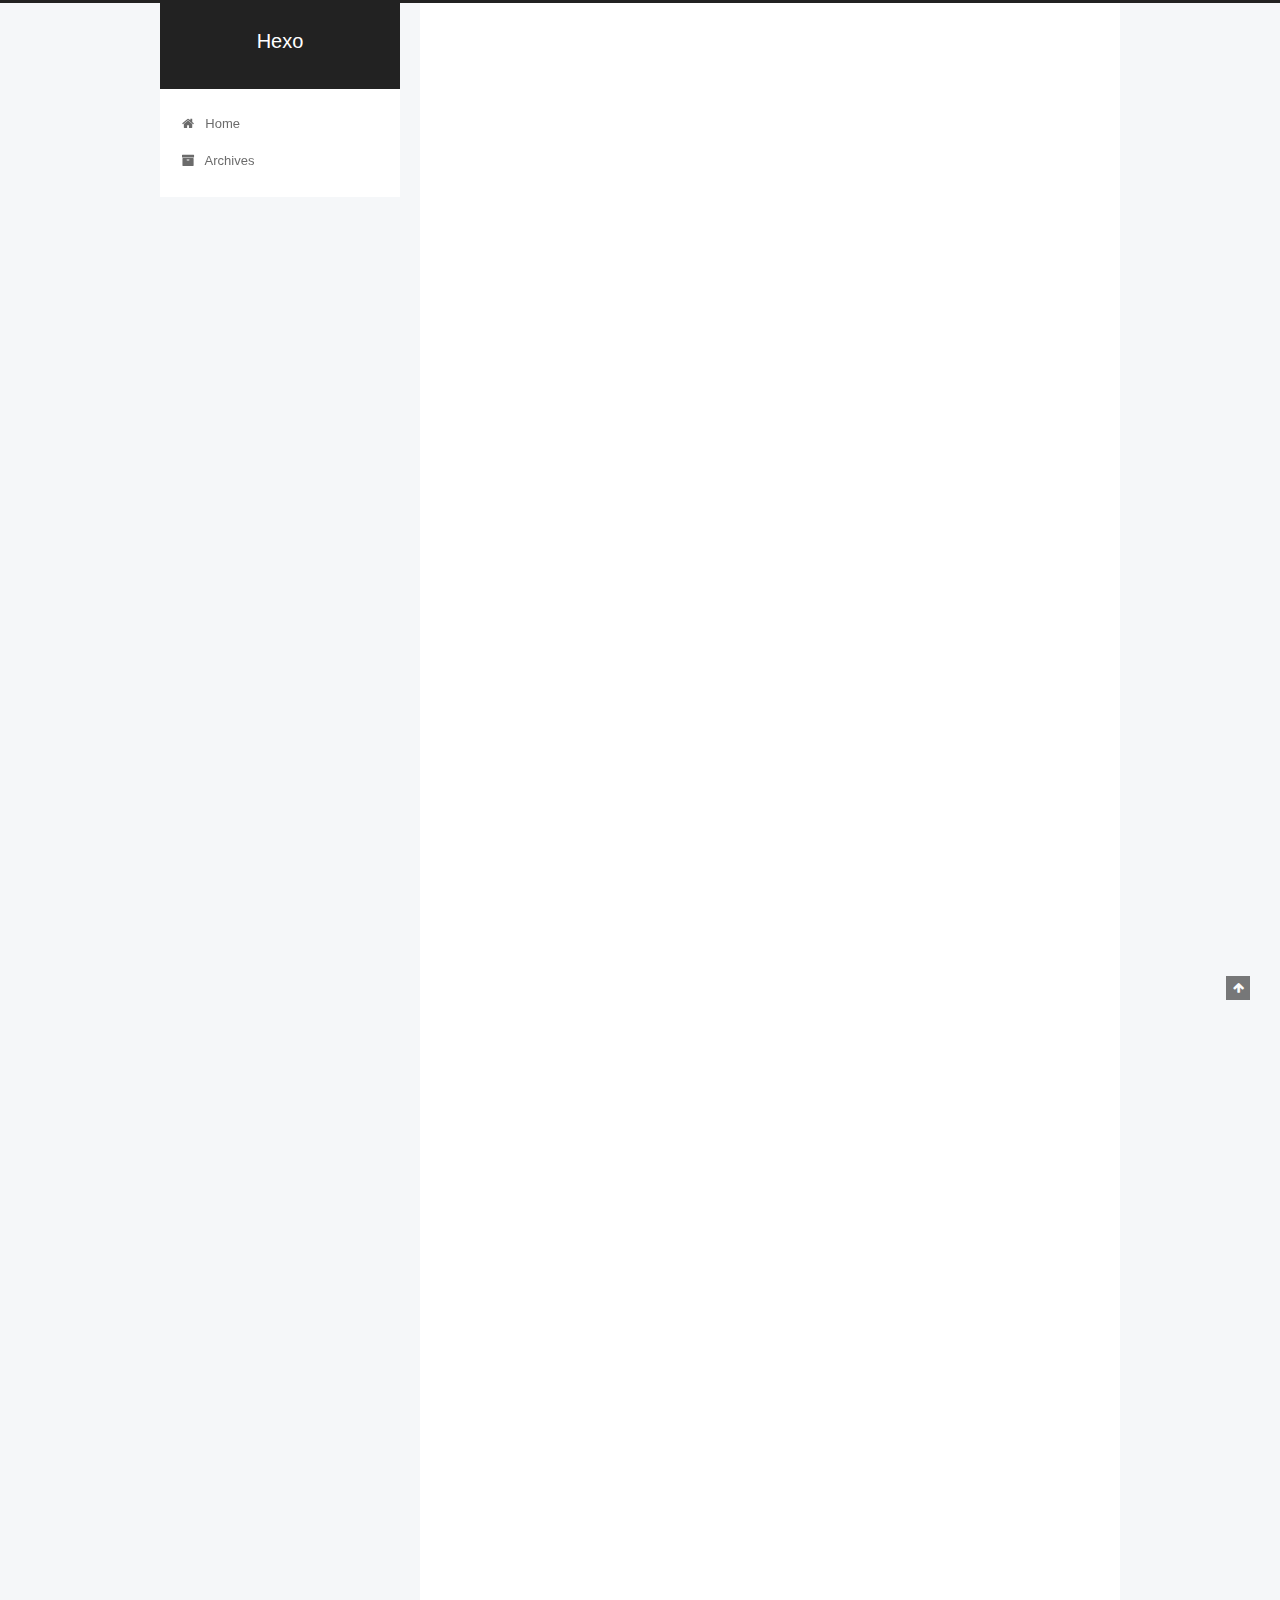
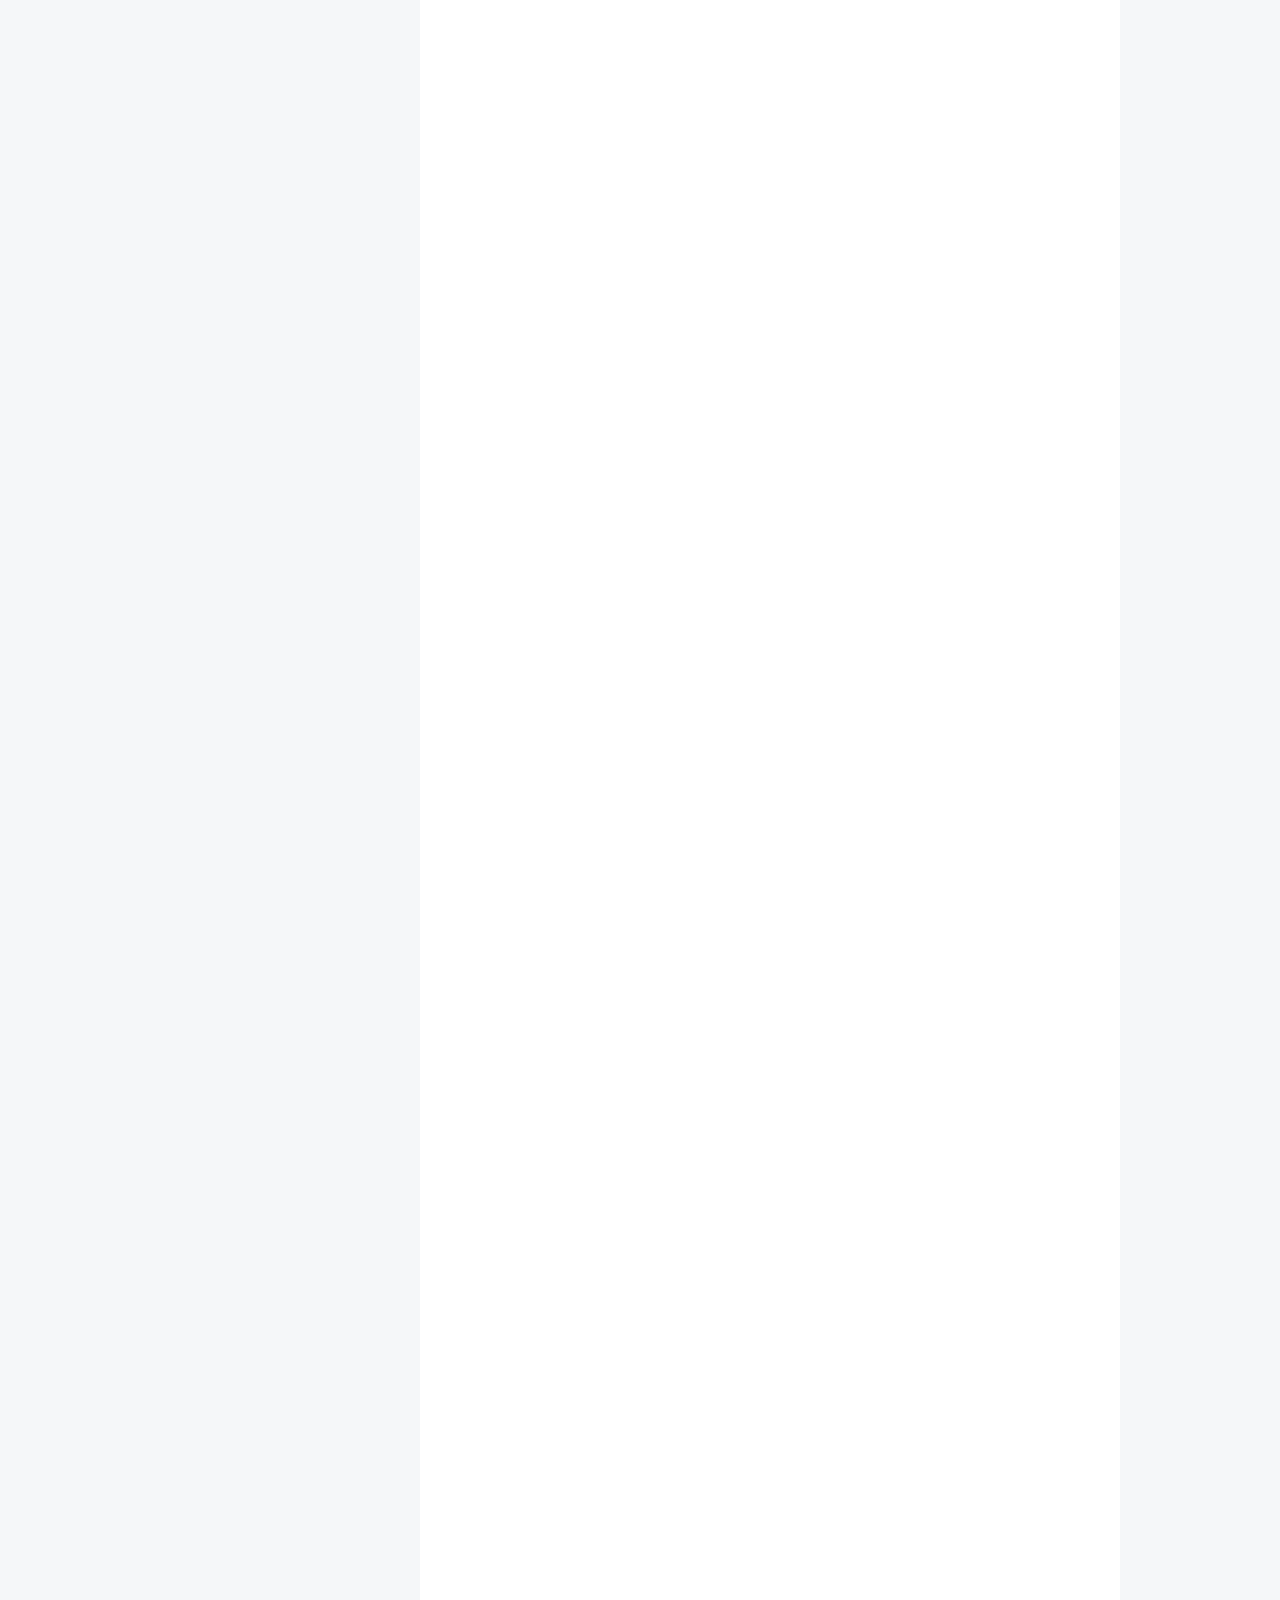
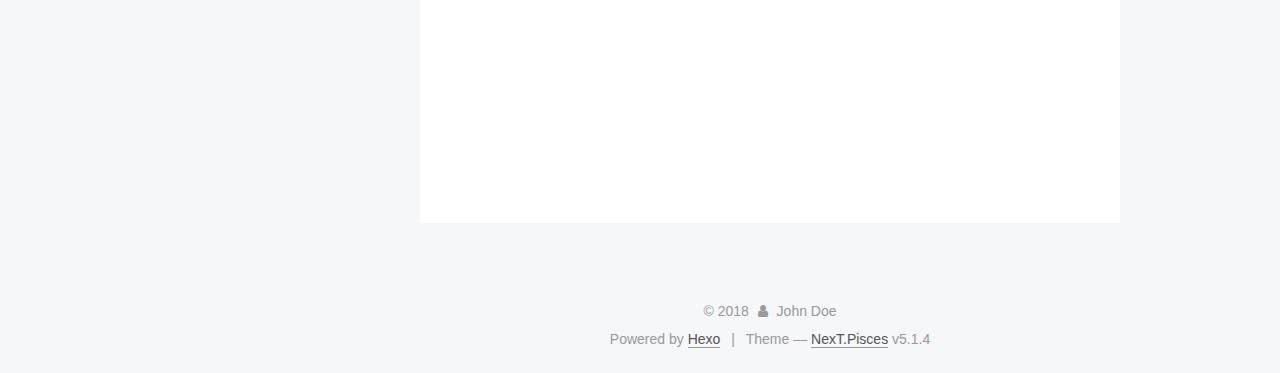
<file: 2018/06/04/适用递归问题的特点/index.html>
<!DOCTYPE html>



  


<html class="theme-next pisces use-motion" lang="">
<head>
  <meta charset="UTF-8"/>
<meta http-equiv="X-UA-Compatible" content="IE=edge" />
<meta name="viewport" content="width=device-width, initial-scale=1, maximum-scale=1"/>
<meta name="theme-color" content="#222">









<meta http-equiv="Cache-Control" content="no-transform" />
<meta http-equiv="Cache-Control" content="no-siteapp" />
















  
  
  <link href="/lib/fancybox/source/jquery.fancybox.css?v=2.1.5" rel="stylesheet" type="text/css" />







<link href="/lib/font-awesome/css/font-awesome.min.css?v=4.6.2" rel="stylesheet" type="text/css" />

<link href="/css/main.css?v=5.1.4" rel="stylesheet" type="text/css" />


  <link rel="apple-touch-icon" sizes="180x180" href="/images/apple-touch-icon-next.png?v=5.1.4">


  <link rel="icon" type="image/png" sizes="32x32" href="/images/favicon-32x32-next.png?v=5.1.4">


  <link rel="icon" type="image/png" sizes="16x16" href="/images/favicon-16x16-next.png?v=5.1.4">


  <link rel="mask-icon" href="/images/logo.svg?v=5.1.4" color="#222">





  <meta name="keywords" content="Hexo, NexT" />










<meta name="description" content="编写递归代码时需要考虑待解决问题是否符合以下三个特点:1.递归总有一个最简单的情况—方法的第一条语句总是一个包含return的条件语句.2.递归调用总是去尝试解决一个规模更小的子问题,这样递归才能收敛到最简单的情况.3.递归调用的父问题和尝试解决的子问题之间不应该有交集下面通过二分查找的递归写法为例讲解:先看下二分法的普通写法 12345678910111213141516171819202122">
<meta property="og:type" content="article">
<meta property="og:title" content="&#39;适用递归问题的特点&#39;;">
<meta property="og:url" content="http://yoursite.com/2018/06/04/适用递归问题的特点/index.html">
<meta property="og:site_name" content="Hexo">
<meta property="og:description" content="编写递归代码时需要考虑待解决问题是否符合以下三个特点:1.递归总有一个最简单的情况—方法的第一条语句总是一个包含return的条件语句.2.递归调用总是去尝试解决一个规模更小的子问题,这样递归才能收敛到最简单的情况.3.递归调用的父问题和尝试解决的子问题之间不应该有交集下面通过二分查找的递归写法为例讲解:先看下二分法的普通写法 12345678910111213141516171819202122">
<meta property="og:locale" content="default">
<meta property="og:updated_time" content="2018-06-04T14:46:37.904Z">
<meta name="twitter:card" content="summary">
<meta name="twitter:title" content="&#39;适用递归问题的特点&#39;;">
<meta name="twitter:description" content="编写递归代码时需要考虑待解决问题是否符合以下三个特点:1.递归总有一个最简单的情况—方法的第一条语句总是一个包含return的条件语句.2.递归调用总是去尝试解决一个规模更小的子问题,这样递归才能收敛到最简单的情况.3.递归调用的父问题和尝试解决的子问题之间不应该有交集下面通过二分查找的递归写法为例讲解:先看下二分法的普通写法 12345678910111213141516171819202122">



<script type="text/javascript" id="hexo.configurations">
  var NexT = window.NexT || {};
  var CONFIG = {
    root: '/',
    scheme: 'Pisces',
    version: '5.1.4',
    sidebar: {"position":"left","display":"post","offset":12,"b2t":false,"scrollpercent":false,"onmobile":false},
    fancybox: true,
    tabs: true,
    motion: {"enable":true,"async":false,"transition":{"post_block":"fadeIn","post_header":"slideDownIn","post_body":"slideDownIn","coll_header":"slideLeftIn","sidebar":"slideUpIn"}},
    duoshuo: {
      userId: '0',
      author: 'Author'
    },
    algolia: {
      applicationID: '',
      apiKey: '',
      indexName: '',
      hits: {"per_page":10},
      labels: {"input_placeholder":"Search for Posts","hits_empty":"We didn't find any results for the search: ${query}","hits_stats":"${hits} results found in ${time} ms"}
    }
  };
</script>



  <link rel="canonical" href="http://yoursite.com/2018/06/04/适用递归问题的特点/"/>





  <title>'适用递归问题的特点'; | Hexo</title>
  








</head>

<body itemscope itemtype="http://schema.org/WebPage" lang="default">

  
  
    
  

  <div class="container sidebar-position-left page-post-detail">
    <div class="headband"></div>

    <header id="header" class="header" itemscope itemtype="http://schema.org/WPHeader">
      <div class="header-inner"><div class="site-brand-wrapper">
  <div class="site-meta ">
    

    <div class="custom-logo-site-title">
      <a href="/"  class="brand" rel="start">
        <span class="logo-line-before"><i></i></span>
        <span class="site-title">Hexo</span>
        <span class="logo-line-after"><i></i></span>
      </a>
    </div>
      
        <p class="site-subtitle"></p>
      
  </div>

  <div class="site-nav-toggle">
    <button>
      <span class="btn-bar"></span>
      <span class="btn-bar"></span>
      <span class="btn-bar"></span>
    </button>
  </div>
</div>

<nav class="site-nav">
  

  
    <ul id="menu" class="menu">
      
        
        <li class="menu-item menu-item-home">
          <a href="/" rel="section">
            
              <i class="menu-item-icon fa fa-fw fa-home"></i> <br />
            
            Home
          </a>
        </li>
      
        
        <li class="menu-item menu-item-archives">
          <a href="/archives/" rel="section">
            
              <i class="menu-item-icon fa fa-fw fa-archive"></i> <br />
            
            Archives
          </a>
        </li>
      

      
    </ul>
  

  
</nav>



 </div>
    </header>

    <main id="main" class="main">
      <div class="main-inner">
        <div class="content-wrap">
          <div id="content" class="content">
            

  <div id="posts" class="posts-expand">
    

  

  
  
  

  <article class="post post-type-normal" itemscope itemtype="http://schema.org/Article">
  
  
  
  <div class="post-block">
    <link itemprop="mainEntityOfPage" href="http://yoursite.com/2018/06/04/适用递归问题的特点/">

    <span hidden itemprop="author" itemscope itemtype="http://schema.org/Person">
      <meta itemprop="name" content="John Doe">
      <meta itemprop="description" content="">
      <meta itemprop="image" content="/images/avatar.gif">
    </span>

    <span hidden itemprop="publisher" itemscope itemtype="http://schema.org/Organization">
      <meta itemprop="name" content="Hexo">
    </span>

    
      <header class="post-header">

        
        
          <h1 class="post-title" itemprop="name headline">'适用递归问题的特点';</h1>
        

        <div class="post-meta">
          <span class="post-time">
            
              <span class="post-meta-item-icon">
                <i class="fa fa-calendar-o"></i>
              </span>
              
                <span class="post-meta-item-text">Posted on</span>
              
              <time title="Post created" itemprop="dateCreated datePublished" datetime="2018-06-04T21:41:17+08:00">
                2018-06-04
              </time>
            

            

            
          </span>

          

          
            
          

          
          

          

          

          

        </div>
      </header>
    

    
    
    
    <div class="post-body" itemprop="articleBody">

      
      

      
        <p>编写递归代码时需要考虑待解决问题是否符合以下三个特点:<br><strong>1.递归总有一个最简单的情况—方法的第一条语句总是一个包含return的条件语句.</strong><br><strong>2.递归调用总是去尝试解决一个规模更小的子问题,这样递归才能收敛到最简单的情况.</strong><br><strong>3.递归调用的父问题和尝试解决的子问题之间不应该有交集</strong><br>下面通过二分查找的递归写法为例讲解:<br>先看下二分法的普通写法</p>
<figure class="highlight plain"><table><tr><td class="gutter"><pre><span class="line">1</span><br><span class="line">2</span><br><span class="line">3</span><br><span class="line">4</span><br><span class="line">5</span><br><span class="line">6</span><br><span class="line">7</span><br><span class="line">8</span><br><span class="line">9</span><br><span class="line">10</span><br><span class="line">11</span><br><span class="line">12</span><br><span class="line">13</span><br><span class="line">14</span><br><span class="line">15</span><br><span class="line">16</span><br><span class="line">17</span><br><span class="line">18</span><br><span class="line">19</span><br><span class="line">20</span><br><span class="line">21</span><br><span class="line">22</span><br><span class="line">23</span><br><span class="line">24</span><br><span class="line">25</span><br><span class="line">26</span><br></pre></td><td class="code"><pre><span class="line">public static int binarySearch(int key, int[] arr) &#123;</span><br><span class="line"></span><br><span class="line">        //头尾的索引</span><br><span class="line">        int minIndex = 0;</span><br><span class="line">        int maxIndex = arr.length - 1;</span><br><span class="line"></span><br><span class="line">        while (true) &#123;</span><br><span class="line"></span><br><span class="line">            //当minIndex &gt; maxIndex说明待查找的数不存在</span><br><span class="line">            if (minIndex &gt; maxIndex) &#123;</span><br><span class="line">                return -1;</span><br><span class="line">            &#125;</span><br><span class="line"></span><br><span class="line">            //每循环一次midIndex都要折半</span><br><span class="line">            int midIndex = minIndex + (maxIndex - minIndex) / 2; </span><br><span class="line">            //这里是重点,本来就应该是这种写法,int midIndex=(maxIndex - minIndex) / 2 只是因为在初始化的时候minIndex=0所以省掉了</span><br><span class="line">            //根据条件移动头尾光标,如果正好相等则直接返回</span><br><span class="line">            if (key &lt; arr[midIndex]) &#123;</span><br><span class="line">                maxIndex = midIndex - 1;</span><br><span class="line">            &#125; else if (key &gt; arr[midIndex]) &#123;</span><br><span class="line">                minIndex = midIndex + 1;</span><br><span class="line">            &#125; else &#123;</span><br><span class="line">                return midIndex;</span><br><span class="line">            &#125;</span><br><span class="line">        &#125;</span><br><span class="line">    &#125;</span><br></pre></td></tr></table></figure>
<p>测试代码</p>
<figure class="highlight plain"><table><tr><td class="gutter"><pre><span class="line">1</span><br><span class="line">2</span><br><span class="line">3</span><br><span class="line">4</span><br><span class="line">5</span><br></pre></td><td class="code"><pre><span class="line">public static void main(String[] args) &#123;</span><br><span class="line">    int[] arr = &#123;1, 3, 6, 9, 11, 33, 55, 77&#125;;</span><br><span class="line">    int index = binarySearch(11, arr);</span><br><span class="line">    System.out.println(&quot;index:&quot;+index);</span><br><span class="line">&#125;</span><br></pre></td></tr></table></figure>
<p>结果</p>
<figure class="highlight plain"><table><tr><td class="gutter"><pre><span class="line">1</span><br></pre></td><td class="code"><pre><span class="line">index:4</span><br></pre></td></tr></table></figure>
<p>可以看出每次循环之后,再次计算.需要的依然是key,arr,minIndex,maxIndex但是结果在收敛,那么我们可以直接将minIndex,maxIndex这两个参数放入方法中作为参数,由调用者手动初始化,那么我们来改写一下代码:</p>
<figure class="highlight plain"><table><tr><td class="gutter"><pre><span class="line">1</span><br><span class="line">2</span><br><span class="line">3</span><br><span class="line">4</span><br><span class="line">5</span><br><span class="line">6</span><br><span class="line">7</span><br><span class="line">8</span><br><span class="line">9</span><br><span class="line">10</span><br><span class="line">11</span><br><span class="line">12</span><br><span class="line">13</span><br><span class="line">14</span><br><span class="line">15</span><br><span class="line">16</span><br><span class="line">17</span><br><span class="line">18</span><br><span class="line">19</span><br><span class="line">20</span><br></pre></td><td class="code"><pre><span class="line">public static int binarySearch(int key, int[] arr, int minIndex, int maxIndex) &#123;</span><br><span class="line">    </span><br><span class="line">    while (true) &#123;</span><br><span class="line">        //当minIndex &gt; maxIndex说明待查找的数不存在</span><br><span class="line">        if (minIndex &gt; maxIndex) &#123;</span><br><span class="line">            return -1;</span><br><span class="line">        &#125;</span><br><span class="line"></span><br><span class="line">        //每循环一次midIndex都要折半</span><br><span class="line">        int midIndex = minIndex + (maxIndex - minIndex) / 2;</span><br><span class="line">        //根据条件移动头尾光标,如果正好相等则直接返回</span><br><span class="line">        if (key &lt; arr[midIndex]) &#123;</span><br><span class="line">            maxIndex = midIndex - 1;</span><br><span class="line">        &#125; else if (key &gt; arr[midIndex]) &#123;</span><br><span class="line">            minIndex = midIndex + 1;</span><br><span class="line">        &#125; else &#123;</span><br><span class="line">            return midIndex;</span><br><span class="line">        &#125;</span><br><span class="line">    &#125;</span><br><span class="line">&#125;</span><br></pre></td></tr></table></figure>
<p>再来看测试代码</p>
<figure class="highlight plain"><table><tr><td class="gutter"><pre><span class="line">1</span><br><span class="line">2</span><br><span class="line">3</span><br><span class="line">4</span><br><span class="line">5</span><br></pre></td><td class="code"><pre><span class="line">public static void main(String[] args) &#123;</span><br><span class="line">    int[] arr = &#123;1, 3, 6, 9, 11, 33, 55, 77&#125;;</span><br><span class="line">    int index = binarySearch(33, arr, 0, arr.length - 1);</span><br><span class="line">    System.out.println(&quot;index:&quot; + index);</span><br><span class="line">&#125;</span><br></pre></td></tr></table></figure>
<p>结果</p>
<figure class="highlight plain"><table><tr><td class="gutter"><pre><span class="line">1</span><br></pre></td><td class="code"><pre><span class="line">index:5</span><br></pre></td></tr></table></figure>
<p>那么既然被调用的方法每一次循环得到的结果再运算的参数跟运算前一样,那么我们就可以考虑是否能使用递归,再来看下递归的特点:<br><strong>1.递归总有一个最简单的情况—方法的第一条语句总是一个包含return的条件语句.</strong><br>当minIndex &gt; maxIndex时就是那个最简单的情况,只要满足这个条件.直接return,第一条满足<br><strong>2.递归调用总是去尝试解决一个规模更小的子问题,这样递归才能收敛到最简单的情况.</strong><br>每一次计算之后,问题的范围都在缩小,逐渐收敛,这一条满足<br><strong>3.递归调用的父问题和尝试解决的子问题之间不应该有交集</strong><br>每一次计算之后,虽然还是使用之前的数组，但是查找后被舍弃的部分已经不参与运算了，可以等同于一个新数组<strong>(为了方便理解，你当然可以在每一次计算之后将剩下的部分赋给一个新的子数组)</strong>，下一次计算等同于在使用新的数组做计算,不会再跟之前的数组有任何关系,这一条也满足<br>那我们尝试一下递归写法:</p>
<figure class="highlight plain"><table><tr><td class="gutter"><pre><span class="line">1</span><br><span class="line">2</span><br><span class="line">3</span><br><span class="line">4</span><br><span class="line">5</span><br><span class="line">6</span><br><span class="line">7</span><br><span class="line">8</span><br><span class="line">9</span><br><span class="line">10</span><br><span class="line">11</span><br><span class="line">12</span><br><span class="line">13</span><br><span class="line">14</span><br><span class="line">15</span><br><span class="line">16</span><br><span class="line">17</span><br><span class="line">18</span><br></pre></td><td class="code"><pre><span class="line">public static int binarySearch(int key, int[] arr, int minIndex, int maxIndex) &#123;</span><br><span class="line"></span><br><span class="line">    //当minIndex &gt; maxIndex说明待查找的数不存在</span><br><span class="line">    if (minIndex &gt; maxIndex) &#123;</span><br><span class="line">        return -1;</span><br><span class="line">    &#125;</span><br><span class="line"></span><br><span class="line">    //每循环一次midIndex都要折半</span><br><span class="line">    int midIndex = minIndex + (maxIndex - minIndex) / 2;</span><br><span class="line">    //根据条件将头尾光标重新赋值并递归,如果正好相等则直接返回</span><br><span class="line">    if (key &lt; arr[midIndex]) &#123;</span><br><span class="line">        return binarySearch(key, arr, minIndex, midIndex - 1);</span><br><span class="line">    &#125; else if (key &gt; arr[midIndex]) &#123;</span><br><span class="line">        return binarySearch(key, arr, midIndex + 1, maxIndex);</span><br><span class="line">    &#125; else &#123;</span><br><span class="line">        return midIndex;</span><br><span class="line">    &#125;</span><br><span class="line">&#125;</span><br></pre></td></tr></table></figure>
<p>再将方法重载一次,将参数简化,提供给调用者的时候,只需要输入两个参数,跟最开始的写法一样</p>
<figure class="highlight plain"><table><tr><td class="gutter"><pre><span class="line">1</span><br><span class="line">2</span><br><span class="line">3</span><br></pre></td><td class="code"><pre><span class="line">public static int binarySearch(int key, int[] arr) &#123;</span><br><span class="line">    return BinarySearch(key, arr, 0, arr.length - 1);</span><br><span class="line">&#125;</span><br></pre></td></tr></table></figure>
<p>请看测试代码</p>
<figure class="highlight plain"><table><tr><td class="gutter"><pre><span class="line">1</span><br><span class="line">2</span><br><span class="line">3</span><br><span class="line">4</span><br><span class="line">5</span><br></pre></td><td class="code"><pre><span class="line">public static void main(String[] args) &#123;</span><br><span class="line">    int[] arr = &#123;1, 3, 6, 9, 11, 33, 55, 77&#125;;</span><br><span class="line">    int index = binarySearch(9, arr);</span><br><span class="line">    System.out.println(&quot;index:&quot; + index);</span><br><span class="line">&#125;</span><br></pre></td></tr></table></figure>
<p>运行结果:</p>
<figure class="highlight plain"><table><tr><td class="gutter"><pre><span class="line">1</span><br></pre></td><td class="code"><pre><span class="line">index:3</span><br></pre></td></tr></table></figure>
      
    </div>
    
    
    

    

    

    

    <footer class="post-footer">
      

      
      
      

      
        <div class="post-nav">
          <div class="post-nav-next post-nav-item">
            
              <a href="/2018/06/04/hello-world/" rel="next" title="Hello World">
                <i class="fa fa-chevron-left"></i> Hello World
              </a>
            
          </div>

          <span class="post-nav-divider"></span>

          <div class="post-nav-prev post-nav-item">
            
          </div>
        </div>
      

      
      
    </footer>
  </div>
  
  
  
  </article>



    <div class="post-spread">
      
    </div>
  </div>


          </div>
          


          

  



        </div>
        
          
  
  <div class="sidebar-toggle">
    <div class="sidebar-toggle-line-wrap">
      <span class="sidebar-toggle-line sidebar-toggle-line-first"></span>
      <span class="sidebar-toggle-line sidebar-toggle-line-middle"></span>
      <span class="sidebar-toggle-line sidebar-toggle-line-last"></span>
    </div>
  </div>

  <aside id="sidebar" class="sidebar">
    
    <div class="sidebar-inner">

      

      

      <section class="site-overview-wrap sidebar-panel sidebar-panel-active">
        <div class="site-overview">
          <div class="site-author motion-element" itemprop="author" itemscope itemtype="http://schema.org/Person">
            
              <p class="site-author-name" itemprop="name">John Doe</p>
              <p class="site-description motion-element" itemprop="description"></p>
          </div>

          <nav class="site-state motion-element">

            
              <div class="site-state-item site-state-posts">
              
                <a href="/archives/">
              
                  <span class="site-state-item-count">2</span>
                  <span class="site-state-item-name">posts</span>
                </a>
              </div>
            

            

            

          </nav>

          

          

          
          

          
          

          

        </div>
      </section>

      

      

    </div>
  </aside>


        
      </div>
    </main>

    <footer id="footer" class="footer">
      <div class="footer-inner">
        <div class="copyright">&copy; <span itemprop="copyrightYear">2018</span>
  <span class="with-love">
    <i class="fa fa-user"></i>
  </span>
  <span class="author" itemprop="copyrightHolder">John Doe</span>

  
</div>


  <div class="powered-by">Powered by <a class="theme-link" target="_blank" href="https://hexo.io">Hexo</a></div>



  <span class="post-meta-divider">|</span>



  <div class="theme-info">Theme &mdash; <a class="theme-link" target="_blank" href="https://github.com/iissnan/hexo-theme-next">NexT.Pisces</a> v5.1.4</div>




        







        
      </div>
    </footer>

    
      <div class="back-to-top">
        <i class="fa fa-arrow-up"></i>
        
      </div>
    

    

  </div>

  

<script type="text/javascript">
  if (Object.prototype.toString.call(window.Promise) !== '[object Function]') {
    window.Promise = null;
  }
</script>









  












  
  
    <script type="text/javascript" src="/lib/jquery/index.js?v=2.1.3"></script>
  

  
  
    <script type="text/javascript" src="/lib/fastclick/lib/fastclick.min.js?v=1.0.6"></script>
  

  
  
    <script type="text/javascript" src="/lib/jquery_lazyload/jquery.lazyload.js?v=1.9.7"></script>
  

  
  
    <script type="text/javascript" src="/lib/velocity/velocity.min.js?v=1.2.1"></script>
  

  
  
    <script type="text/javascript" src="/lib/velocity/velocity.ui.min.js?v=1.2.1"></script>
  

  
  
    <script type="text/javascript" src="/lib/fancybox/source/jquery.fancybox.pack.js?v=2.1.5"></script>
  


  


  <script type="text/javascript" src="/js/src/utils.js?v=5.1.4"></script>

  <script type="text/javascript" src="/js/src/motion.js?v=5.1.4"></script>



  
  


  <script type="text/javascript" src="/js/src/affix.js?v=5.1.4"></script>

  <script type="text/javascript" src="/js/src/schemes/pisces.js?v=5.1.4"></script>



  
  <script type="text/javascript" src="/js/src/scrollspy.js?v=5.1.4"></script>
<script type="text/javascript" src="/js/src/post-details.js?v=5.1.4"></script>



  


  <script type="text/javascript" src="/js/src/bootstrap.js?v=5.1.4"></script>



  


  




	





  





  












  





  

  

  

  
  

  

  

  

</body>
</html>
</file>
<file: css/main.css>
/* normalize.css v3.0.2 | MIT License | git.io/normalize */
html {
  font-family: sans-serif; /* 1 */
  -ms-text-size-adjust: 100%; /* 2 */
  -webkit-text-size-adjust: 100%; /* 2 */
}
body {
  margin: 0;
}
article,
aside,
details,
figcaption,
figure,
footer,
header,
hgroup,
main,
menu,
nav,
section,
summary {
  display: block;
}
audio,
canvas,
progress,
video {
  display: inline-block; /* 1 */
  vertical-align: baseline; /* 2 */
}
audio:not([controls]) {
  display: none;
  height: 0;
}
[hidden],
template {
  display: none;
}
a {
  background-color: transparent;
}
a:active,
a:hover {
  outline: 0;
}
abbr[title] {
  border-bottom: 1px dotted;
}
b,
strong {
  font-weight: bold;
}
dfn {
  font-style: italic;
}
h1 {
  font-size: 2em;
  margin: 0.67em 0;
}
mark {
  background: #ff0;
  color: #000;
}
small {
  font-size: 80%;
}
sub,
sup {
  font-size: 75%;
  line-height: 0;
  position: relative;
  vertical-align: baseline;
}
sup {
  top: -0.5em;
}
sub {
  bottom: -0.25em;
}
img {
  border: 0;
}
svg:not(:root) {
  overflow: hidden;
}
figure {
  margin: 1em 40px;
}
hr {
  -moz-box-sizing: content-box;
  box-sizing: content-box;
  height: 0;
}
pre {
  overflow: auto;
}
code,
kbd,
pre,
samp {
  font-family: monospace, monospace;
  font-size: 1em;
}
button,
input,
optgroup,
select,
textarea {
  color: inherit; /* 1 */
  font: inherit; /* 2 */
  margin: 0; /* 3 */
}
button {
  overflow: visible;
}
button,
select {
  text-transform: none;
}
button,
html input[type="button"],
input[type="reset"],
input[type="submit"] {
  -webkit-appearance: button; /* 2 */
  cursor: pointer; /* 3 */
}
button[disabled],
html input[disabled] {
  cursor: default;
}
button::-moz-focus-inner,
input::-moz-focus-inner {
  border: 0;
  padding: 0;
}
input {
  line-height: normal;
}
input[type="checkbox"],
input[type="radio"] {
  box-sizing: border-box; /* 1 */
  padding: 0; /* 2 */
}
input[type="number"]::-webkit-inner-spin-button,
input[type="number"]::-webkit-outer-spin-button {
  height: auto;
}
input[type="search"] {
  -webkit-appearance: textfield; /* 1 */
  -moz-box-sizing: content-box;
  -webkit-box-sizing: content-box; /* 2 */
  box-sizing: content-box;
}
input[type="search"]::-webkit-search-cancel-button,
input[type="search"]::-webkit-search-decoration {
  -webkit-appearance: none;
}
fieldset {
  border: 1px solid #c0c0c0;
  margin: 0 2px;
  padding: 0.35em 0.625em 0.75em;
}
legend {
  border: 0; /* 1 */
  padding: 0; /* 2 */
}
textarea {
  overflow: auto;
}
optgroup {
  font-weight: bold;
}
table {
  border-collapse: collapse;
  border-spacing: 0;
}
td,
th {
  padding: 0;
}
::selection {
  background: #262a30;
  color: #fff;
}
body {
  position: relative;
  font-family: 'Lato', "PingFang SC", "Microsoft YaHei", sans-serif;
  font-size: 14px;
  line-height: 2;
  color: #555;
  background: #f5f7f9;
}
@media (max-width: 767px) {
  body {
    padding-right: 0 !important;
  }
}
@media (min-width: 768px) and (max-width: 991px) {
  body {
    padding-right: 0 !important;
  }
}
@media (min-width: 1600px) {
  body {
    font-size: 16px;
  }
}
h1,
h2,
h3,
h4,
h5,
h6 {
  margin: 0;
  padding: 0;
  font-weight: bold;
  line-height: 1.5;
  font-family: 'Lato', "PingFang SC", "Microsoft YaHei", sans-serif;
}
h2,
h3,
h4,
h5,
h6 {
  margin: 20px 0 15px;
}
h1 {
  font-size: 22px;
}
@media (max-width: 767px) {
  h1 {
    font-size: 18px;
  }
}
h2 {
  font-size: 20px;
}
@media (max-width: 767px) {
  h2 {
    font-size: 16px;
  }
}
h3 {
  font-size: 18px;
}
@media (max-width: 767px) {
  h3 {
    font-size: 14px;
  }
}
h4 {
  font-size: 16px;
}
@media (max-width: 767px) {
  h4 {
    font-size: 12px;
  }
}
h5 {
  font-size: 14px;
}
@media (max-width: 767px) {
  h5 {
    font-size: 10px;
  }
}
h6 {
  font-size: 12px;
}
@media (max-width: 767px) {
  h6 {
    font-size: 8px;
  }
}
p {
  margin: 0 0 20px 0;
}
a {
  color: #555;
  text-decoration: none;
  outline: none;
  border-bottom: 1px solid #999;
  word-wrap: break-word;
}
a:hover {
  color: #222;
  border-bottom-color: #222;
}
blockquote {
  margin: 0;
  padding: 0;
}
img {
  display: block;
  margin: auto;
  max-width: 100%;
  height: auto;
}
hr {
  margin: 40px 0;
  height: 3px;
  border: none;
  background-color: #ddd;
  background-image: repeating-linear-gradient(-45deg, #fff, #fff 4px, transparent 4px, transparent 8px);
}
blockquote {
  padding: 0 15px;
  color: #666;
  border-left: 4px solid #ddd;
}
blockquote cite::before {
  content: "-";
  padding: 0 5px;
}
dt {
  font-weight: 700;
}
dd {
  margin: 0;
  padding: 0;
}
kbd {
  border: 1px solid #ccc;
  border-radius: 0.2em;
  box-shadow: 0.1em 0.1em 0.2em rgba(0,0,0,0.1);
  background-color: #f9f9f9;
  font-family: inherit;
  background-image: -webkit-linear-gradient(top, #eee, #fff, #eee);
  padding: 0.1em 0.3em;
  white-space: nowrap;
}
.text-left {
  text-align: left;
}
.text-center {
  text-align: center;
}
.text-right {
  text-align: right;
}
.text-justify {
  text-align: justify;
}
.text-nowrap {
  white-space: nowrap;
}
.text-lowercase {
  text-transform: lowercase;
}
.text-uppercase {
  text-transform: uppercase;
}
.text-capitalize {
  text-transform: capitalize;
}
.center-block {
  display: block;
  margin-left: auto;
  margin-right: auto;
}
.clearfix:before,
.clearfix:after {
  content: " ";
  display: table;
}
.clearfix:after {
  clear: both;
}
.pullquote {
  width: 45%;
}
.pullquote.left {
  float: left;
  margin-left: 5px;
  margin-right: 10px;
}
.pullquote.right {
  float: right;
  margin-left: 10px;
  margin-right: 5px;
}
.affix.affix.affix {
  position: fixed;
}
.translation {
  margin-top: -20px;
  font-size: 14px;
  color: #999;
}
.scrollbar-measure {
  width: 100px;
  height: 100px;
  overflow: scroll;
  position: absolute;
  top: -9999px;
}
.use-motion .motion-element {
  opacity: 0;
}
table {
  margin: 20px 0;
  width: 100%;
  border-collapse: collapse;
  border-spacing: 0;
  border: 1px solid #ddd;
  font-size: 14px;
  table-layout: fixed;
  word-wrap: break-all;
}
table>tbody>tr:nth-of-type(odd) {
  background-color: #f9f9f9;
}
table>tbody>tr:hover {
  background-color: #f5f5f5;
}
caption,
th,
td {
  padding: 8px;
  text-align: left;
  vertical-align: middle;
  font-weight: normal;
}
th,
td {
  border-bottom: 3px solid #ddd;
  border-right: 1px solid #eee;
}
th {
  padding-bottom: 10px;
  font-weight: 700;
}
td {
  border-bottom-width: 1px;
}
html,
body {
  height: 100%;
}
.container {
  position: relative;
  min-height: 100%;
}
.header-inner {
  margin: 0 auto;
  padding: 100px 0 70px;
  width: 700px;
}
@media (min-width: 1600px) {
  .container .header-inner {
    width: 900px;
  }
}
.main {
  padding-bottom: 150px;
}
.main-inner {
  margin: 0 auto;
  width: 700px;
}
@media (min-width: 1600px) {
  .container .main-inner {
    width: 900px;
  }
}
.footer {
  position: absolute;
  left: 0;
  bottom: 0;
  width: 100%;
  min-height: 50px;
}
.footer-inner {
  box-sizing: border-box;
  margin: 20px auto;
  width: 700px;
}
@media (min-width: 1600px) {
  .container .footer-inner {
    width: 900px;
  }
}
pre,
.highlight {
  overflow: auto;
  margin: 20px 0;
  padding: 0;
  font-size: 13px;
  color: #4d4d4c;
  background: #f7f7f7;
  line-height: 1.6;
}
pre,
code {
  font-family: consolas, Menlo, "PingFang SC", "Microsoft YaHei", monospace;
}
code {
  padding: 2px 4px;
  word-wrap: break-word;
  color: #555;
  background: #eee;
  border-radius: 3px;
  font-size: 13px;
}
pre {
  padding: 10px;
}
pre code {
  padding: 0;
  color: #4d4d4c;
  background: none;
  text-shadow: none;
}
.highlight {
  border-radius: 1px;
}
.highlight pre {
  border: none;
  margin: 0;
  padding: 10px 0;
}
.highlight table {
  margin: 0;
  width: auto;
  border: none;
}
.highlight td {
  border: none;
  padding: 0;
}
.highlight figcaption {
  font-size: 1em;
  color: #4d4d4c;
  line-height: 1em;
  margin-bottom: 1em;
}
.highlight figcaption:before,
.highlight figcaption:after {
  content: " ";
  display: table;
}
.highlight figcaption:after {
  clear: both;
}
.highlight figcaption a {
  float: right;
  color: #4d4d4c;
}
.highlight figcaption a:hover {
  border-bottom-color: #4d4d4c;
}
.highlight .gutter pre {
  padding-left: 10px;
  padding-right: 10px;
  color: #869194;
  text-align: right;
  background-color: #eff2f3;
}
.highlight .code pre {
  width: 100%;
  padding-left: 10px;
  padding-right: 10px;
  background-color: #f7f7f7;
}
.highlight .line {
  height: 20px;
}
.gutter {
  -webkit-user-select: none;
  -moz-user-select: none;
  -ms-user-select: none;
  user-select: none;
}
.gist table {
  width: auto;
}
.gist table td {
  border: none;
}
pre .deletion {
  background: #fdd;
}
pre .addition {
  background: #dfd;
}
pre .meta {
  color: #8959a8;
}
pre .comment {
  color: #8e908c;
}
pre .variable,
pre .attribute,
pre .tag,
pre .regexp,
pre .ruby .constant,
pre .xml .tag .title,
pre .xml .pi,
pre .xml .doctype,
pre .html .doctype,
pre .css .id,
pre .css .class,
pre .css .pseudo {
  color: #c82829;
}
pre .number,
pre .preprocessor,
pre .built_in,
pre .literal,
pre .params,
pre .constant,
pre .command {
  color: #f5871f;
}
pre .ruby .class .title,
pre .css .rules .attribute,
pre .string,
pre .value,
pre .inheritance,
pre .header,
pre .ruby .symbol,
pre .xml .cdata,
pre .special,
pre .number,
pre .formula {
  color: #718c00;
}
pre .title,
pre .css .hexcolor {
  color: #3e999f;
}
pre .function,
pre .python .decorator,
pre .python .title,
pre .ruby .function .title,
pre .ruby .title .keyword,
pre .perl .sub,
pre .javascript .title,
pre .coffeescript .title {
  color: #4271ae;
}
pre .keyword,
pre .javascript .function {
  color: #8959a8;
}
.full-image.full-image.full-image.full-image {
  border: none;
  max-width: 100%;
  width: auto;
  margin: 20px auto 25px;
}
@media (min-width: 992px) {
  .full-image.full-image.full-image.full-image {
    max-width: none;
    width: 118%;
    margin: 0 -9%;
  }
}
.blockquote-center,
.page-home .post-type-quote blockquote,
.page-post-detail .post-type-quote blockquote {
  position: relative;
  margin: 40px 0;
  padding: 0;
  border-left: none;
  text-align: center;
}
.blockquote-center::before,
.page-home .post-type-quote blockquote::before,
.page-post-detail .post-type-quote blockquote::before,
.blockquote-center::after,
.page-home .post-type-quote blockquote::after,
.page-post-detail .post-type-quote blockquote::after {
  position: absolute;
  content: ' ';
  display: block;
  width: 100%;
  height: 24px;
  opacity: 0.2;
  background-repeat: no-repeat;
  background-position: 0 -6px;
  background-size: 22px 22px;
}
.blockquote-center::before,
.page-home .post-type-quote blockquote::before,
.page-post-detail .post-type-quote blockquote::before {
  top: -20px;
  background-image: url("../images/quote-l.svg");
  border-top: 1px solid #ccc;
}
.blockquote-center::after,
.page-home .post-type-quote blockquote::after,
.page-post-detail .post-type-quote blockquote::after {
  bottom: -20px;
  background-image: url("../images/quote-r.svg");
  border-bottom: 1px solid #ccc;
  background-position: 100% 8px;
}
.blockquote-center p,
.page-home .post-type-quote blockquote p,
.page-post-detail .post-type-quote blockquote p,
.blockquote-center div,
.page-home .post-type-quote blockquote div,
.page-post-detail .post-type-quote blockquote div {
  text-align: center;
}
.post .post-body .group-picture img {
  box-sizing: border-box;
  padding: 0 3px;
  border: none;
}
.post .group-picture-row {
  overflow: hidden;
  margin-top: 6px;
}
.post .group-picture-row:first-child {
  margin-top: 0;
}
.post .group-picture-column {
  float: left;
}
.page-post-detail .post-body .group-picture-column {
  float: none;
  margin-top: 10px;
  width: auto !important;
}
.page-post-detail .post-body .group-picture-column img {
  margin: 0 auto;
}
.page-archive .group-picture-container {
  overflow: hidden;
}
.page-archive .group-picture-row {
  float: left;
}
.page-archive .group-picture-row:first-child {
  margin-top: 6px;
}
.page-archive .group-picture-column {
  max-width: 150px;
  max-height: 150px;
}
.post-body .note {
  position: relative;
  padding: 15px;
  margin-bottom: 20px;
  border: 1px solid #eee;
  border-left-width: 5px;
  border-radius: 3px;
}
.post-body .note h2,
.post-body .note h3,
.post-body .note h4,
.post-body .note h5,
.post-body .note h6 {
  margin-top: 0;
  margin-bottom: 0;
  border-bottom: initial;
  padding-top: 0 !important;
}
.post-body .note p:first-child,
.post-body .note ul:first-child,
.post-body .note ol:first-child,
.post-body .note table:first-child,
.post-body .note pre:first-child,
.post-body .note blockquote:first-child {
  margin-top: 0;
}
.post-body .note p:last-child,
.post-body .note ul:last-child,
.post-body .note ol:last-child,
.post-body .note table:last-child,
.post-body .note pre:last-child,
.post-body .note blockquote:last-child {
  margin-bottom: 0;
}
.post-body .note.default {
  border-left-color: #777;
}
.post-body .note.default h2,
.post-body .note.default h3,
.post-body .note.default h4,
.post-body .note.default h5,
.post-body .note.default h6 {
  color: #777;
}
.post-body .note.primary {
  border-left-color: #6f42c1;
}
.post-body .note.primary h2,
.post-body .note.primary h3,
.post-body .note.primary h4,
.post-body .note.primary h5,
.post-body .note.primary h6 {
  color: #6f42c1;
}
.post-body .note.info {
  border-left-color: #428bca;
}
.post-body .note.info h2,
.post-body .note.info h3,
.post-body .note.info h4,
.post-body .note.info h5,
.post-body .note.info h6 {
  color: #428bca;
}
.post-body .note.success {
  border-left-color: #5cb85c;
}
.post-body .note.success h2,
.post-body .note.success h3,
.post-body .note.success h4,
.post-body .note.success h5,
.post-body .note.success h6 {
  color: #5cb85c;
}
.post-body .note.warning {
  border-left-color: #f0ad4e;
}
.post-body .note.warning h2,
.post-body .note.warning h3,
.post-body .note.warning h4,
.post-body .note.warning h5,
.post-body .note.warning h6 {
  color: #f0ad4e;
}
.post-body .note.danger {
  border-left-color: #d9534f;
}
.post-body .note.danger h2,
.post-body .note.danger h3,
.post-body .note.danger h4,
.post-body .note.danger h5,
.post-body .note.danger h6 {
  color: #d9534f;
}
.post-body .label {
  display: inline;
  padding: 0 2px;
  white-space: nowrap;
}
.post-body .label.default {
  background-color: #f0f0f0;
}
.post-body .label.primary {
  background-color: #efe6f7;
}
.post-body .label.info {
  background-color: #e5f2f8;
}
.post-body .label.success {
  background-color: #e7f4e9;
}
.post-body .label.warning {
  background-color: #fcf6e1;
}
.post-body .label.danger {
  background-color: #fae8eb;
}
.post-body .tabs {
  position: relative;
  display: block;
  margin-bottom: 20px;
  padding-top: 10px;
}
.post-body .tabs ul.nav-tabs {
  margin: 0;
  padding: 0;
  display: flex;
  margin-bottom: -1px;
}
@media (max-width: 413px) {
  .post-body .tabs ul.nav-tabs {
    display: block;
    margin-bottom: 5px;
  }
}
.post-body .tabs ul.nav-tabs li.tab {
  list-style-type: none !important;
  margin: 0 0.25em 0 0;
  border-top: 3px solid transparent;
  border-left: 1px solid transparent;
  border-right: 1px solid transparent;
}
@media (max-width: 413px) {
  .post-body .tabs ul.nav-tabs li.tab {
    margin: initial;
    border-top: 1px solid transparent;
    border-left: 3px solid transparent;
    border-right: 1px solid transparent;
    border-bottom: 1px solid transparent;
  }
}
.post-body .tabs ul.nav-tabs li.tab a {
  outline: 0;
  border-bottom: initial;
  display: block;
  line-height: 1.8em;
  padding: 0.25em 0.75em;
  transition-duration: 0.2s;
  transition-timing-function: ease-out;
  transition-delay: 0s;
}
.post-body .tabs ul.nav-tabs li.tab a i {
  width: 1.285714285714286em;
}
.post-body .tabs ul.nav-tabs li.tab.active {
  border-top: 3px solid #fc6423;
  border-left: 1px solid #ddd;
  border-right: 1px solid #ddd;
  background-color: #fff;
}
@media (max-width: 413px) {
  .post-body .tabs ul.nav-tabs li.tab.active {
    border-top: 1px solid #ddd;
    border-left: 3px solid #fc6423;
    border-right: 1px solid #ddd;
    border-bottom: 1px solid #ddd;
  }
}
.post-body .tabs ul.nav-tabs li.tab.active a {
  cursor: default;
  color: #555;
}
.post-body .tabs .tab-content {
  background-color: #fff;
}
.post-body .tabs .tab-content .tab-pane {
  border: 1px solid #ddd;
  padding: 20px 20px 0 20px;
}
.post-body .tabs .tab-content .tab-pane:not(.active) {
  display: none !important;
}
.post-body .tabs .tab-content .tab-pane.active {
  display: block !important;
}
.btn {
  display: inline-block;
  padding: 0 20px;
  font-size: 14px;
  color: #555;
  background: #fff;
  border: 2px solid #555;
  text-decoration: none;
  border-radius: 2px;
  transition-property: background-color;
  transition-duration: 0.2s;
  transition-timing-function: ease-in-out;
  transition-delay: 0s;
  line-height: 2;
}
.btn:hover {
  border-color: #222;
  color: #fff;
  background: #222;
}
.btn +.btn {
  margin: 0 0 8px 8px;
}
.btn .fa-fw {
  width: 1.285714285714286em;
  text-align: left;
}
.btn-bar {
  display: block;
  width: 22px;
  height: 2px;
  background: #555;
  border-radius: 1px;
}
.btn-bar+.btn-bar {
  margin-top: 4px;
}
.pagination {
  margin: 120px 0 40px;
  text-align: center;
  border-top: 1px solid #eee;
}
.page-number-basic,
.pagination .prev,
.pagination .next,
.pagination .page-number,
.pagination .space {
  display: inline-block;
  position: relative;
  top: -1px;
  margin: 0 10px;
  padding: 0 11px;
}
@media (max-width: 767px) {
  .page-number-basic,
  .pagination .prev,
  .pagination .next,
  .pagination .page-number,
  .pagination .space {
    margin: 0 5px;
  }
}
.pagination .prev,
.pagination .next,
.pagination .page-number {
  border-bottom: 0;
  border-top: 1px solid #eee;
  transition-property: border-color;
  transition-duration: 0.2s;
  transition-timing-function: ease-in-out;
  transition-delay: 0s;
}
.pagination .prev:hover,
.pagination .next:hover,
.pagination .page-number:hover {
  border-top-color: #222;
}
.pagination .space {
  padding: 0;
  margin: 0;
}
.pagination .prev {
  margin-left: 0;
}
.pagination .next {
  margin-right: 0;
}
.pagination .page-number.current {
  color: #fff;
  background: #ccc;
  border-top-color: #ccc;
}
@media (max-width: 767px) {
  .pagination {
    border-top: none;
  }
  .pagination .prev,
  .pagination .next,
  .pagination .page-number {
    margin-bottom: 10px;
    border-top: 0;
    border-bottom: 1px solid #eee;
    padding: 0 10px;
  }
  .pagination .prev:hover,
  .pagination .next:hover,
  .pagination .page-number:hover {
    border-bottom-color: #222;
  }
}
.comments {
  margin: 60px 20px 0;
}
.tag-cloud {
  text-align: center;
}
.tag-cloud a {
  display: inline-block;
  margin: 10px;
}
.back-to-top {
  box-sizing: border-box;
  position: fixed;
  bottom: -100px;
  right: 30px;
  z-index: 1050;
  padding: 0 6px;
  width: 24px;
  background: #222;
  font-size: 12px;
  opacity: 0.6;
  color: #fff;
  cursor: pointer;
  text-align: center;
  -webkit-transform: translateZ(0);
  transition-property: bottom;
  transition-duration: 0.2s;
  transition-timing-function: ease-in-out;
  transition-delay: 0s;
}
@media (min-width: 768px) and (max-width: 991px) {
  .back-to-top {
    display: none !important;
  }
}
@media (max-width: 767px) {
  .back-to-top {
    display: none !important;
  }
}
.back-to-top.back-to-top-on {
  bottom: 30px;
}
.header {
  background: transparent;
}
.header-inner {
  position: relative;
}
.headband {
  height: 3px;
  background: #222;
}
.site-meta {
  margin: 0;
  text-align: center;
}
@media (max-width: 767px) {
  .site-meta {
    text-align: center;
  }
}
.brand {
  position: relative;
  display: inline-block;
  padding: 0 40px;
  color: #fff;
  background: #222;
  border-bottom: none;
}
.brand:hover {
  color: #fff;
}
.logo {
  display: inline-block;
  margin-right: 5px;
  line-height: 36px;
  vertical-align: top;
}
.site-title {
  display: inline-block;
  vertical-align: top;
  line-height: 36px;
  font-size: 20px;
  font-weight: normal;
  font-family: 'Lato', "PingFang SC", "Microsoft YaHei", sans-serif;
}
.site-subtitle {
  margin-top: 10px;
  font-size: 13px;
  color: #ddd;
}
.use-motion .brand {
  opacity: 0;
}
.use-motion .logo,
.use-motion .site-title,
.use-motion .site-subtitle {
  opacity: 0;
  position: relative;
  top: -10px;
}
.site-nav-toggle {
  display: none;
  position: absolute;
  top: 10px;
  left: 10px;
}
@media (max-width: 767px) {
  .site-nav-toggle {
    display: block;
  }
}
.site-nav-toggle button {
  margin-top: 2px;
  padding: 9px 10px;
  background: transparent;
  border: none;
}
@media (max-width: 767px) {
  .site-nav {
    display: none;
    margin: 0 -10px;
    padding: 0 10px;
    clear: both;
    border-top: 1px solid #ddd;
  }
}
@media (min-width: 768px) and (max-width: 991px) {
  .site-nav {
    display: block !important;
  }
}
@media (min-width: 992px) {
  .site-nav {
    display: block !important;
  }
}
.menu {
  margin-top: 20px;
  padding-left: 0;
  text-align: center;
}
.menu .menu-item {
  display: inline-block;
  margin: 0 10px;
  list-style: none;
}
@media screen and (max-width: 767px) {
  .menu .menu-item {
    margin-top: 10px;
  }
}
.menu .menu-item a {
  display: block;
  font-size: 13px;
  line-height: inherit;
  border-bottom: 1px solid transparent;
  transition-property: border-color;
  transition-duration: 0.2s;
  transition-timing-function: ease-in-out;
  transition-delay: 0s;
}
.menu .menu-item a:hover,
.menu-item-active a {
  border-bottom-color: #222;
}
.menu .menu-item .fa {
  margin-right: 5px;
}
.use-motion .menu-item {
  opacity: 0;
}
.post-body {
  font-family: 'Lato', "PingFang SC", "Microsoft YaHei", sans-serif;
}
@media (max-width: 767px) {
  .post-body {
    word-break: break-word;
  }
}
.post-body .fancybox img {
  display: block !important;
  margin: 0 auto;
  cursor: pointer;
  cursor: zoom-in;
  cursor: -webkit-zoom-in;
}
.post-body .image-caption,
.post-body .figure .caption {
  margin: -20px auto 15px;
  text-align: center;
  font-size: 14px;
  color: #999;
  font-weight: bold;
  line-height: 1;
}
.post-sticky-flag {
  display: inline-block;
  font-size: 16px;
  -ms-transform: rotate(30deg);
  -webkit-transform: rotate(30deg);
  -moz-transform: rotate(30deg);
  -ms-transform: rotate(30deg);
  -o-transform: rotate(30deg);
  transform: rotate(30deg);
}
.use-motion .post-block,
.use-motion .pagination,
.use-motion .comments {
  opacity: 0;
}
.use-motion .post-header {
  opacity: 0;
}
.use-motion .post-body {
  opacity: 0;
}
.use-motion .collection-title {
  opacity: 0;
}
.posts-expand {
  padding-top: 40px;
}
@media (max-width: 767px) {
  .posts-expand {
    margin: 0 20px;
  }
  .post-body pre .gutter pre {
    padding-right: 10px;
  }
  .post-body .highlight {
    margin-left: 0px;
    margin-right: 0px;
    padding: 0;
  }
  .post-body .highlight .gutter pre {
    padding-right: 10px;
  }
}
@media (min-width: 992px) {
  .posts-expand .post-body {
    text-align: justify;
  }
}
.posts-expand .post-body h2,
.posts-expand .post-body h3,
.posts-expand .post-body h4,
.posts-expand .post-body h5,
.posts-expand .post-body h6 {
  padding-top: 10px;
}
.posts-expand .post-body h2 .header-anchor,
.posts-expand .post-body h3 .header-anchor,
.posts-expand .post-body h4 .header-anchor,
.posts-expand .post-body h5 .header-anchor,
.posts-expand .post-body h6 .header-anchor {
  float: right;
  margin-left: 10px;
  color: #ccc;
  border-bottom-style: none;
  visibility: hidden;
}
.posts-expand .post-body h2 .header-anchor:hover,
.posts-expand .post-body h3 .header-anchor:hover,
.posts-expand .post-body h4 .header-anchor:hover,
.posts-expand .post-body h5 .header-anchor:hover,
.posts-expand .post-body h6 .header-anchor:hover {
  color: inherit;
}
.posts-expand .post-body h2:hover .header-anchor,
.posts-expand .post-body h3:hover .header-anchor,
.posts-expand .post-body h4:hover .header-anchor,
.posts-expand .post-body h5:hover .header-anchor,
.posts-expand .post-body h6:hover .header-anchor {
  visibility: visible;
}
.posts-expand .post-body ul li {
  list-style: circle;
}
.posts-expand .post-body img {
  box-sizing: border-box;
  margin: auto;
  padding: 3px;
  border: 1px solid #ddd;
}
.posts-expand .post-body .fancybox img {
  margin: 0 auto 25px;
}
@media (max-width: 767px) {
  .posts-collapse {
    margin: 0 20px;
  }
  .posts-collapse .post-title,
  .posts-collapse .post-meta {
    display: block;
    width: auto;
    text-align: left;
  }
}
.posts-collapse {
  position: relative;
  z-index: 1010;
  margin-left: 55px;
}
.posts-collapse::after {
  content: " ";
  position: absolute;
  top: 20px;
  left: 0;
  margin-left: -2px;
  width: 4px;
  height: 100%;
  background: #f5f5f5;
  z-index: -1;
}
@media (max-width: 767px) {
  .posts-collapse {
    margin: 0 20px;
  }
}
.posts-collapse .collection-title {
  position: relative;
  margin: 60px 0;
}
.posts-collapse .collection-title h1,
.posts-collapse .collection-title h2 {
  margin-left: 20px;
}
.posts-collapse .collection-title small {
  color: #bbb;
  margin-left: 5px;
}
.posts-collapse .collection-title::before {
  content: " ";
  position: absolute;
  left: 0;
  top: 50%;
  margin-left: -4px;
  margin-top: -4px;
  width: 8px;
  height: 8px;
  background: #bbb;
  border-radius: 50%;
}
.posts-collapse .post {
  margin: 30px 0;
}
.posts-collapse .post-header {
  position: relative;
  transition-duration: 0.2s;
  transition-timing-function: ease-in-out;
  transition-delay: 0s;
  transition-property: border;
  border-bottom: 1px dashed #ccc;
}
.posts-collapse .post-header::before {
  content: " ";
  position: absolute;
  left: 0;
  top: 12px;
  width: 6px;
  height: 6px;
  margin-left: -4px;
  background: #bbb;
  border-radius: 50%;
  border: 1px solid #fff;
  transition-duration: 0.2s;
  transition-timing-function: ease-in-out;
  transition-delay: 0s;
  transition-property: background;
}
.posts-collapse .post-header:hover {
  border-bottom-color: #666;
}
.posts-collapse .post-header:hover::before {
  background: #222;
}
.posts-collapse .post-meta {
  position: absolute;
  font-size: 12px;
  left: 20px;
  top: 5px;
}
.posts-collapse .post-comments-count {
  display: none;
}
.posts-collapse .post-title {
  margin-left: 60px;
  font-size: 16px;
  font-weight: normal;
  line-height: inherit;
}
.posts-collapse .post-title::after {
  margin-left: 3px;
  opacity: 0.6;
}
.posts-collapse .post-title a {
  color: #666;
  border-bottom: none;
}
.page-home .post-type-quote .post-header,
.page-post-detail .post-type-quote .post-header,
.page-home .post-type-quote .post-tags,
.page-post-detail .post-type-quote .post-tags {
  display: none;
}
.posts-expand .post-title {
  text-align: center;
  word-break: break-word;
  font-weight: 400;
}
.posts-expand .post-title-link {
  display: inline-block;
  position: relative;
  color: #555;
  border-bottom: none;
  line-height: 1.2;
  vertical-align: top;
}
.posts-expand .post-title-link::before {
  content: "";
  position: absolute;
  width: 100%;
  height: 2px;
  bottom: 0;
  left: 0;
  background-color: #000;
  visibility: hidden;
  -webkit-transform: scaleX(0);
  -moz-transform: scaleX(0);
  -ms-transform: scaleX(0);
  -o-transform: scaleX(0);
  transform: scaleX(0);
  transition-duration: 0.2s;
  transition-timing-function: ease-in-out;
  transition-delay: 0s;
}
.posts-expand .post-title-link:hover::before {
  visibility: visible;
  -webkit-transform: scaleX(1);
  -moz-transform: scaleX(1);
  -ms-transform: scaleX(1);
  -o-transform: scaleX(1);
  transform: scaleX(1);
}
.posts-expand .post-title-link .fa {
  font-size: 16px;
}
.posts-expand .post-meta {
  margin: 3px 0 60px 0;
  color: #999;
  font-family: 'Lato', "PingFang SC", "Microsoft YaHei", sans-serif;
  font-size: 12px;
  text-align: center;
}
.posts-expand .post-meta .post-category-list {
  display: inline-block;
  margin: 0;
  padding: 3px;
}
.posts-expand .post-meta .post-category-list-link {
  color: #999;
}
.posts-expand .post-meta .post-description {
  font-size: 14px;
  margin-top: 2px;
}
.post-meta-divider {
  margin: 0 0.5em;
}
.post-meta-item-icon {
  margin-right: 3px;
}
@media (min-width: 768px) and (max-width: 991px) {
  .post-meta-item-icon {
    display: inline-block;
  }
}
@media (max-width: 767px) {
  .post-meta-item-icon {
    display: inline-block;
  }
}
@media (min-width: 768px) and (max-width: 991px) {
  .post-meta-item-text {
    display: none;
  }
}
@media (max-width: 767px) {
  .post-meta-item-text {
    display: none;
  }
}
@media (max-width: 767px) {
  .posts-expand .post-comments-count {
    display: none;
  }
}
.post-button {
  margin-top: 40px;
}
.posts-expand .post-tags {
  margin-top: 40px;
  text-align: center;
}
.posts-expand .post-tags a {
  display: inline-block;
  margin-right: 10px;
  font-size: 13px;
}
.post-nav {
  display: table;
  margin-top: 15px;
  width: 100%;
  border-top: 1px solid #eee;
}
.post-nav-divider {
  display: table-cell;
  width: 10%;
}
.post-nav-item {
  display: table-cell;
  padding: 10px 0 0 0;
  width: 45%;
  vertical-align: top;
}
.post-nav-item a {
  position: relative;
  display: block;
  line-height: 25px;
  font-size: 14px;
  color: #555;
  border-bottom: none;
}
.post-nav-item a:hover {
  color: #222;
  border-bottom: none;
}
.post-nav-item a:active {
  top: 2px;
}
.post-nav-item .fa {
  position: absolute;
  top: 8px;
  left: 0;
  font-size: 12px;
}
.post-nav-next a {
  padding-left: 15px;
}
.post-nav-prev {
  text-align: right;
}
.post-nav-prev a {
  padding-right: 15px;
}
.post-nav-prev .fa {
  right: 0;
  left: auto;
}
.posts-expand .post-eof {
  display: block;
  margin: 80px auto 60px;
  width: 8%;
  height: 1px;
  background: #ccc;
  text-align: center;
}
.post:last-child .post-eof.post-eof.post-eof {
  display: none;
}
.post-gallery {
  display: table;
  table-layout: fixed;
  width: 100%;
  border-collapse: separate;
}
.post-gallery-row {
  display: table-row;
}
.post-gallery .post-gallery-img {
  display: table-cell;
  text-align: center;
  vertical-align: middle;
  border: none;
}
.post-gallery .post-gallery-img img {
  max-width: 100%;
  max-height: 100%;
  border: none;
}
.fancybox-close,
.fancybox-close:hover {
  border: none;
}
.rtl.post-body p,
.rtl.post-body a,
.rtl.post-body h1,
.rtl.post-body h2,
.rtl.post-body h3,
.rtl.post-body h4,
.rtl.post-body h5,
.rtl.post-body h6,
.rtl.post-body li,
.rtl.post-body ul,
.rtl.post-body ol {
  direction: rtl;
  font-family: UKIJ Ekran;
}
.rtl.post-title {
  font-family: UKIJ Ekran;
}
.sidebar {
  position: fixed;
  right: 0;
  top: 0;
  bottom: 0;
  width: 0;
  z-index: 1040;
  box-shadow: inset 0 2px 6px #000;
  background: #222;
  -webkit-transform: translateZ(0);
}
.sidebar a {
  color: #999;
  border-bottom-color: #555;
}
.sidebar a:hover {
  color: #eee;
}
@media (min-width: 768px) and (max-width: 991px) {
  .sidebar {
    display: none !important;
  }
}
@media (max-width: 767px) {
  .sidebar {
    display: none !important;
  }
}
.sidebar-inner {
  position: relative;
  padding: 20px 10px;
  color: #999;
  text-align: center;
}
.site-overview-wrap {
  overflow: hidden;
}
.site-overview {
  overflow-y: auto;
  overflow-x: hidden;
}
.sidebar-toggle {
  position: fixed;
  right: 30px;
  bottom: 45px;
  width: 14px;
  height: 14px;
  padding: 5px;
  background: #222;
  line-height: 0;
  z-index: 1050;
  cursor: pointer;
  -webkit-transform: translateZ(0);
}
@media (min-width: 768px) and (max-width: 991px) {
  .sidebar-toggle {
    display: none !important;
  }
}
@media (max-width: 767px) {
  .sidebar-toggle {
    display: none !important;
  }
}
.sidebar-toggle-line {
  position: relative;
  display: inline-block;
  vertical-align: top;
  height: 2px;
  width: 100%;
  background: #fff;
  margin-top: 3px;
}
.sidebar-toggle-line:first-child {
  margin-top: 0;
}
.site-author-image {
  display: block;
  margin: 0 auto;
  padding: 2px;
  max-width: 120px;
  height: auto;
  border: 1px solid #eee;
}
.site-author-name {
  margin: 0;
  text-align: center;
  color: #222;
  font-weight: 600;
}
.site-description {
  margin-top: 0;
  text-align: center;
  font-size: 13px;
  color: #999;
}
.site-state {
  overflow: hidden;
  line-height: 1.4;
  white-space: nowrap;
  text-align: center;
}
.site-state-item {
  display: inline-block;
  padding: 0 15px;
  border-left: 1px solid #eee;
}
.site-state-item:first-child {
  border-left: none;
}
.site-state-item a {
  border-bottom: none;
}
.site-state-item-count {
  display: block;
  text-align: center;
  color: inherit;
  font-weight: 600;
  font-size: 16px;
}
.site-state-item-name {
  font-size: 13px;
  color: #999;
}
.feed-link {
  margin-top: 20px;
}
.feed-link a {
  display: inline-block;
  padding: 0 15px;
  color: #fc6423;
  border: 1px solid #fc6423;
  border-radius: 4px;
}
.feed-link a i {
  color: #fc6423;
  font-size: 14px;
}
.feed-link a:hover {
  color: #fff;
  background: #fc6423;
}
.feed-link a:hover i {
  color: #fff;
}
.links-of-author {
  margin-top: 20px;
}
.links-of-author a {
  display: inline-block;
  vertical-align: middle;
  margin-right: 10px;
  margin-bottom: 10px;
  border-bottom-color: #555;
  font-size: 13px;
}
.links-of-author a:before {
  display: inline-block;
  vertical-align: middle;
  margin-right: 3px;
  content: " ";
  width: 4px;
  height: 4px;
  border-radius: 50%;
  background: #6b0ac4;
}
.links-of-blogroll {
  font-size: 13px;
}
.links-of-blogroll-title {
  margin-top: 20px;
  font-size: 14px;
  font-weight: 600;
}
.links-of-blogroll-list {
  margin: 0;
  padding: 0;
  list-style: none;
}
.links-of-blogroll-item {
  padding: 2px 10px;
}
.links-of-blogroll-item a {
  max-width: 280px;
  box-sizing: border-box;
  display: inline-block;
  overflow: hidden;
  white-space: nowrap;
  text-overflow: ellipsis;
}
.sidebar-nav {
  margin: 0 0 20px;
  padding-left: 0;
}
.sidebar-nav li {
  display: inline-block;
  cursor: pointer;
  border-bottom: 1px solid transparent;
  font-size: 14px;
  color: #555;
}
.sidebar-nav li:hover {
  color: #fc6423;
}
.page-post-detail .sidebar-nav-toc {
  padding: 0 5px;
}
.page-post-detail .sidebar-nav-overview {
  margin-left: 10px;
}
.sidebar-nav .sidebar-nav-active {
  color: #fc6423;
  border-bottom-color: #fc6423;
}
.sidebar-nav .sidebar-nav-active:hover {
  color: #fc6423;
}
.sidebar-panel {
  display: none;
}
.sidebar-panel-active {
  display: block;
}
.post-toc-empty {
  font-size: 14px;
  color: #666;
}
.post-toc-wrap {
  overflow: hidden;
}
.post-toc {
  overflow: auto;
}
.post-toc ol {
  margin: 0;
  padding: 0 2px 5px 10px;
  text-align: left;
  list-style: none;
  font-size: 14px;
}
.post-toc ol > ol {
  padding-left: 0;
}
.post-toc ol a {
  transition-duration: 0.2s;
  transition-timing-function: ease-in-out;
  transition-delay: 0s;
  transition-property: all;
  color: #666;
  border-bottom-color: #ccc;
}
.post-toc ol a:hover {
  color: #000;
  border-bottom-color: #000;
}
.post-toc .nav-item {
  overflow: hidden;
  text-overflow: ellipsis;
  text-align: justify;
  white-space: nowrap;
  line-height: 1.8;
}
.post-toc .nav .nav-child {
  display: none;
}
.post-toc .nav .active > .nav-child {
  display: block;
}
.post-toc .nav .active-current > .nav-child {
  display: block;
}
.post-toc .nav .active-current > .nav-child > .nav-item {
  display: block;
}
.post-toc .nav .active > a {
  color: #fc6423;
  border-bottom-color: #fc6423;
}
.post-toc .nav .active-current > a {
  color: #fc6423;
}
.post-toc .nav .active-current > a:hover {
  color: #fc6423;
}
.footer {
  font-size: 14px;
  color: #999;
}
.footer img {
  border: none;
}
.footer-inner {
  text-align: center;
}
.with-love {
  display: inline-block;
  margin: 0 5px;
}
.powered-by,
.theme-info {
  display: inline-block;
}
.cc-license {
  margin-top: 10px;
  text-align: center;
}
.cc-license .cc-opacity {
  opacity: 0.7;
  border-bottom: none;
}
.cc-license .cc-opacity:hover {
  opacity: 0.9;
}
.cc-license img {
  display: inline-block;
}
.theme-next #ds-thread #ds-reset {
  color: #555;
}
.theme-next #ds-thread #ds-reset .ds-replybox {
  margin-bottom: 30px;
}
.theme-next #ds-thread #ds-reset .ds-replybox .ds-avatar,
.theme-next #ds-reset .ds-avatar img {
  box-shadow: none;
}
.theme-next #ds-thread #ds-reset .ds-textarea-wrapper {
  border-color: #c7d4e1;
  background: none;
  border-top-right-radius: 3px;
  border-top-left-radius: 3px;
}
.theme-next #ds-thread #ds-reset .ds-textarea-wrapper textarea {
  height: 60px;
}
.theme-next #ds-reset .ds-rounded-top {
  border-radius: 0;
}
.theme-next #ds-thread #ds-reset .ds-post-toolbar {
  box-sizing: border-box;
  border: 1px solid #c7d4e1;
  background: #f6f8fa;
}
.theme-next #ds-thread #ds-reset .ds-post-options {
  height: 40px;
  border: none;
  background: none;
}
.theme-next #ds-thread #ds-reset .ds-toolbar-buttons {
  top: 11px;
}
.theme-next #ds-thread #ds-reset .ds-sync {
  top: 5px;
}
.theme-next #ds-thread #ds-reset .ds-post-button {
  top: 4px;
  right: 5px;
  width: 90px;
  height: 30px;
  border: 1px solid #c5ced7;
  border-radius: 3px;
  background-image: linear-gradient(#fbfbfc, #f5f7f9);
  color: #60676d;
}
.theme-next #ds-thread #ds-reset .ds-post-button:hover {
  background-position: 0 -30px;
  color: #60676d;
}
.theme-next #ds-thread #ds-reset .ds-comments-info {
  padding: 10px 0;
}
.theme-next #ds-thread #ds-reset .ds-sort {
  display: none;
}
.theme-next #ds-thread #ds-reset li.ds-tab a.ds-current {
  border: none;
  background: #f6f8fa;
  color: #60676d;
}
.theme-next #ds-thread #ds-reset li.ds-tab a.ds-current:hover {
  background-color: #e9f0f7;
  color: #60676d;
}
.theme-next #ds-thread #ds-reset li.ds-tab a {
  border-radius: 2px;
  padding: 5px;
}
.theme-next #ds-thread #ds-reset .ds-login-buttons p {
  color: #999;
  line-height: 36px;
}
.theme-next #ds-thread #ds-reset .ds-login-buttons .ds-service-list li {
  height: 28px;
}
.theme-next #ds-thread #ds-reset .ds-service-list a {
  background: none;
  padding: 5px;
  border: 1px solid;
  border-radius: 3px;
  text-align: center;
}
.theme-next #ds-thread #ds-reset .ds-service-list a:hover {
  color: #fff;
  background: #666;
}
.theme-next #ds-thread #ds-reset .ds-service-list .ds-weibo {
  color: #fc9b00;
  border-color: #fc9b00;
}
.theme-next #ds-thread #ds-reset .ds-service-list .ds-weibo:hover {
  background: #fc9b00;
}
.theme-next #ds-thread #ds-reset .ds-service-list .ds-qq {
  color: #60a3ec;
  border-color: #60a3ec;
}
.theme-next #ds-thread #ds-reset .ds-service-list .ds-qq:hover {
  background: #60a3ec;
}
.theme-next #ds-thread #ds-reset .ds-service-list .ds-renren {
  color: #2e7ac4;
  border-color: #2e7ac4;
}
.theme-next #ds-thread #ds-reset .ds-service-list .ds-renren:hover {
  background: #2e7ac4;
}
.theme-next #ds-thread #ds-reset .ds-service-list .ds-douban {
  color: #37994c;
  border-color: #37994c;
}
.theme-next #ds-thread #ds-reset .ds-service-list .ds-douban:hover {
  background: #37994c;
}
.theme-next #ds-thread #ds-reset .ds-service-list .ds-kaixin {
  color: #fef20d;
  border-color: #fef20d;
}
.theme-next #ds-thread #ds-reset .ds-service-list .ds-kaixin:hover {
  background: #fef20d;
}
.theme-next #ds-thread #ds-reset .ds-service-list .ds-netease {
  color: #f00;
  border-color: #f00;
}
.theme-next #ds-thread #ds-reset .ds-service-list .ds-netease:hover {
  background: #f00;
}
.theme-next #ds-thread #ds-reset .ds-service-list .ds-sohu {
  color: #ffcb05;
  border-color: #ffcb05;
}
.theme-next #ds-thread #ds-reset .ds-service-list .ds-sohu:hover {
  background: #ffcb05;
}
.theme-next #ds-thread #ds-reset .ds-service-list .ds-baidu {
  color: #2831e0;
  border-color: #2831e0;
}
.theme-next #ds-thread #ds-reset .ds-service-list .ds-baidu:hover {
  background: #2831e0;
}
.theme-next #ds-thread #ds-reset .ds-service-list .ds-google {
  color: #166bec;
  border-color: #166bec;
}
.theme-next #ds-thread #ds-reset .ds-service-list .ds-google:hover {
  background: #166bec;
}
.theme-next #ds-thread #ds-reset .ds-service-list .ds-weixin {
  color: #00ce0d;
  border-color: #00ce0d;
}
.theme-next #ds-thread #ds-reset .ds-service-list .ds-weixin:hover {
  background: #00ce0d;
}
.theme-next #ds-thread #ds-reset .ds-service-list .ds-more-services {
  border: none;
}
.theme-next #ds-thread #ds-reset .ds-service-list .ds-more-services:hover {
  background: none;
}
.theme-next #ds-reset .duoshuo-ua-admin {
  display: inline-block;
  color: #f00;
}
.theme-next #ds-reset .duoshuo-ua-platform,
.theme-next #ds-reset .duoshuo-ua-browser {
  color: #ccc;
}
.theme-next #ds-reset .duoshuo-ua-platform .fa,
.theme-next #ds-reset .duoshuo-ua-browser .fa {
  display: inline-block;
  margin-right: 3px;
}
.theme-next #ds-reset .duoshuo-ua-separator {
  display: inline-block;
  margin-left: 5px;
}
.theme-next .this_ua {
  background-color: #ccc !important;
  border-radius: 4px;
  padding: 0 5px !important;
  margin: 1px 1px !important;
  border: 1px solid #bbb !important;
  color: #fff;
  display: inline-block !important;
}
.theme-next .this_ua.admin {
  background-color: #d9534f !important;
  border-color: #d9534f !important;
}
.theme-next .this_ua.platform.iOS,
.theme-next .this_ua.platform.Mac,
.theme-next .this_ua.platform.Windows {
  background-color: #39b3d7 !important;
  border-color: #46b8da !important;
}
.theme-next .this_ua.platform.Linux {
  background-color: #3a3a3a !important;
  border-color: #1f1f1f !important;
}
.theme-next .this_ua.platform.Android {
  background-color: #00c47d !important;
  border-color: #01b171 !important;
}
.theme-next .this_ua.browser.Mobile,
.theme-next .this_ua.browser.Chrome {
  background-color: #5cb85c !important;
  border-color: #4cae4c !important;
}
.theme-next .this_ua.browser.Firefox {
  background-color: #f0ad4e !important;
  border-color: #eea236 !important;
}
.theme-next .this_ua.browser.Maxthon,
.theme-next .this_ua.browser.IE {
  background-color: #428bca !important;
  border-color: #357ebd !important;
}
.theme-next .this_ua.browser.baidu,
.theme-next .this_ua.browser.UCBrowser,
.theme-next .this_ua.browser.Opera {
  background-color: #d9534f !important;
  border-color: #d43f3a !important;
}
.theme-next .this_ua.browser.Android,
.theme-next .this_ua.browser.QQBrowser {
  background-color: #78ace9 !important;
  border-color: #4cae4c !important;
}
.post-spread {
  margin-top: 20px;
  text-align: center;
}
.jiathis_style {
  display: inline-block;
}
.jiathis_style a {
  border: none;
}
.fa {
  font-family: FontAwesome !important;
}
.post-spread {
  margin-top: 20px;
  text-align: center;
}
.bdshare-slide-button-box a {
  border: none;
}
.bdsharebuttonbox {
  display: inline-block;
}
.bdsharebuttonbox a {
  border: none;
}
.local-search-pop-overlay {
  position: fixed;
  width: 100%;
  height: 100%;
  top: 0;
  left: 0;
  z-index: 2080;
  background-color: rgba(0,0,0,0.3);
}
.local-search-popup {
  display: none;
  position: fixed;
  top: 10%;
  left: 50%;
  margin-left: -350px;
  width: 700px;
  height: 80%;
  padding: 0;
  background: #fff;
  color: #333;
  z-index: 9999;
  border-radius: 5px;
}
@media (max-width: 767px) {
  .local-search-popup {
    padding: 0;
    top: 0;
    left: 0;
    margin: 0;
    width: 100%;
    height: 100%;
    border-radius: 0;
  }
}
.local-search-popup ul.search-result-list {
  padding: 0;
  margin: 0 5px;
}
.local-search-popup p.search-result {
  border-bottom: 1px dashed #ccc;
  padding: 5px 0;
}
.local-search-popup a.search-result-title {
  font-weight: bold;
  font-size: 16px;
}
.local-search-popup .search-keyword {
  border-bottom: 1px dashed #f00;
  font-weight: bold;
  color: #f00;
}
.local-search-popup .local-search-header {
  padding: 5px;
  height: 36px;
  background: #f5f5f5;
  border-top-left-radius: 5px;
  border-top-right-radius: 5px;
}
.local-search-popup #local-search-result {
  overflow: auto;
  position: relative;
  padding: 5px 25px;
  height: calc(100% - 55px);
}
.local-search-popup .local-search-input-wrapper {
  display: inline-block;
  width: calc(100% - 90px);
  height: 36px;
  line-height: 36px;
  padding: 0 5px;
}
.local-search-popup .local-search-input-wrapper input {
  padding: 8px 0;
  height: 20px;
  display: block;
  width: 100%;
  outline: none;
  border: none;
  background: transparent;
  vertical-align: middle;
}
.local-search-popup .search-icon,
.local-search-popup .popup-btn-close {
  display: inline-block;
  font-size: 18px;
  color: #999;
  height: 36px;
  width: 18px;
  padding-left: 10px;
  padding-right: 10px;
}
.local-search-popup .search-icon {
  float: left;
}
.local-search-popup .popup-btn-close {
  border-left: 1px solid #eee;
  float: right;
  cursor: pointer;
}
.local-search-popup #no-result {
  position: absolute;
  left: 50%;
  top: 50%;
  -webkit-transform: translate(-50%, -50%);
  -webkit-transform: translate(-50%, -50%);
  -moz-transform: translate(-50%, -50%);
  -ms-transform: translate(-50%, -50%);
  -o-transform: translate(-50%, -50%);
  transform: translate(-50%, -50%);
  color: #ccc;
}
@media (min-width: 768px) and (max-width: 991px) {
  .busuanzi-count {
    width: auto;
  }
}
@media (max-width: 767px) {
  .busuanzi-count {
    width: auto;
  }
}
.site-uv,
.site-pv,
.page-pv {
  display: inline-block;
}
.site-uv .busuanzi-value,
.site-pv .busuanzi-value,
.page-pv .busuanzi-value {
  margin: 0 5px;
}
.site-uv {
  margin-right: 10px;
}
.site-uv::after {
  content: "|";
  padding-left: 10px;
}
.page-archive .archive-page-counter {
  position: relative;
  top: 3px;
  left: 20px;
}
@media (max-width: 767px) {
  .page-archive .archive-page-counter {
    top: 5px;
  }
}
.page-archive .posts-collapse .archive-move-on {
  position: absolute;
  top: 11px;
  left: 0;
  margin-left: -6px;
  width: 10px;
  height: 10px;
  opacity: 0.5;
  background: #555;
  border: 1px solid #fff;
  border-radius: 50%;
}
.category-all-page .category-all-title {
  text-align: center;
}
.category-all-page .category-all {
  margin-top: 20px;
}
.category-all-page .category-list {
  margin: 0;
  padding: 0;
  list-style: none;
}
.category-all-page .category-list-item {
  margin: 5px 10px;
}
.category-all-page .category-list-count {
  color: #bbb;
}
.category-all-page .category-list-count:before {
  display: inline;
  content: " (";
}
.category-all-page .category-list-count:after {
  display: inline;
  content: ") ";
}
.category-all-page .category-list-child {
  padding-left: 10px;
}
#schedule ul#event-list {
  padding-left: 30px;
}
#schedule ul#event-list hr {
  margin: 20px 0 45px 0 !important;
  background: #222;
}
#schedule ul#event-list hr:after {
  display: inline-block;
  content: 'NOW';
  background: #222;
  color: #fff;
  font-weight: bold;
  text-align: right;
  padding: 0 5px;
}
#schedule ul#event-list li.event {
  margin: 20px 0px;
  background: #f9f9f9;
  padding-left: 10px;
  min-height: 40px;
}
#schedule ul#event-list li.event h2.event-summary {
  margin: 0;
  padding-bottom: 3px;
}
#schedule ul#event-list li.event h2.event-summary:before {
  display: inline-block;
  font-family: FontAwesome;
  font-size: 8px;
  content: '\f111';
  vertical-align: middle;
  margin-right: 25px;
  color: #bbb;
}
#schedule ul#event-list li.event span.event-relative-time {
  display: inline-block;
  font-size: 12px;
  font-weight: 400;
  padding-left: 12px;
  color: #bbb;
}
#schedule ul#event-list li.event span.event-details {
  display: block;
  color: #bbb;
  margin-left: 56px;
  padding-top: 3px;
  padding-bottom: 6px;
  text-indent: -24px;
  line-height: 18px;
}
#schedule ul#event-list li.event span.event-details:before {
  text-indent: 0;
  display: inline-block;
  width: 14px;
  font-family: FontAwesome;
  text-align: center;
  margin-right: 9px;
  color: #bbb;
}
#schedule ul#event-list li.event span.event-details.event-location:before {
  content: '\f041';
}
#schedule ul#event-list li.event span.event-details.event-duration:before {
  content: '\f017';
}
#schedule ul#event-list li.event-past {
  background: #fcfcfc;
}
#schedule ul#event-list li.event-past > * {
  opacity: 0.6;
}
#schedule ul#event-list li.event-past h2.event-summary {
  color: #bbb;
}
#schedule ul#event-list li.event-past h2.event-summary:before {
  color: #dfdfdf;
}
#schedule ul#event-list li.event-now {
  background: #222;
  color: #fff;
  padding: 15px 0 15px 10px;
}
#schedule ul#event-list li.event-now h2.event-summary:before {
  -webkit-transform: scale(1.2);
  -moz-transform: scale(1.2);
  -ms-transform: scale(1.2);
  -o-transform: scale(1.2);
  transform: scale(1.2);
  color: #fff;
  animation: dot-flash 1s alternate infinite ease-in-out;
}
#schedule ul#event-list li.event-now * {
  color: #fff !important;
}
@-moz-keyframes dot-flash {
  from {
    opacity: 1;
    -webkit-transform: scale(1.1);
    -moz-transform: scale(1.1);
    -ms-transform: scale(1.1);
    -o-transform: scale(1.1);
    transform: scale(1.1);
  }
  to {
    opacity: 0;
    -webkit-transform: scale(1);
    -moz-transform: scale(1);
    -ms-transform: scale(1);
    -o-transform: scale(1);
    transform: scale(1);
  }
}
@-webkit-keyframes dot-flash {
  from {
    opacity: 1;
    -webkit-transform: scale(1.1);
    -moz-transform: scale(1.1);
    -ms-transform: scale(1.1);
    -o-transform: scale(1.1);
    transform: scale(1.1);
  }
  to {
    opacity: 0;
    -webkit-transform: scale(1);
    -moz-transform: scale(1);
    -ms-transform: scale(1);
    -o-transform: scale(1);
    transform: scale(1);
  }
}
@-o-keyframes dot-flash {
  from {
    opacity: 1;
    -webkit-transform: scale(1.1);
    -moz-transform: scale(1.1);
    -ms-transform: scale(1.1);
    -o-transform: scale(1.1);
    transform: scale(1.1);
  }
  to {
    opacity: 0;
    -webkit-transform: scale(1);
    -moz-transform: scale(1);
    -ms-transform: scale(1);
    -o-transform: scale(1);
    transform: scale(1);
  }
}
@keyframes dot-flash {
  from {
    opacity: 1;
    -webkit-transform: scale(1.1);
    -moz-transform: scale(1.1);
    -ms-transform: scale(1.1);
    -o-transform: scale(1.1);
    transform: scale(1.1);
  }
  to {
    opacity: 0;
    -webkit-transform: scale(1);
    -moz-transform: scale(1);
    -ms-transform: scale(1);
    -o-transform: scale(1);
    transform: scale(1);
  }
}
.page-post-detail .sidebar-toggle-line {
  background: #fc6423;
}
.page-post-detail .comments {
  overflow: hidden;
}
.header {
  position: relative;
  margin: 0 auto;
  width: 960px;
}
@media (min-width: 768px) and (max-width: 991px) {
  .header {
    width: auto;
  }
}
@media (max-width: 767px) {
  .header {
    width: auto;
  }
}
.header-inner {
  position: absolute;
  top: 0;
  overflow: hidden;
  padding: 0;
  width: 240px;
  background: #fff;
  box-shadow: initial;
  border-radius: initial;
}
@media (min-width: 1600px) {
  .container .header-inner {
    width: 240px;
  }
}
@media (min-width: 768px) and (max-width: 991px) {
  .header-inner {
    position: relative;
    width: auto;
    border-radius: initial;
  }
}
@media (max-width: 767px) {
  .header-inner {
    position: relative;
    width: auto;
    border-radius: initial;
  }
}
.main:before,
.main:after {
  content: " ";
  display: table;
}
.main:after {
  clear: both;
}
@media (min-width: 768px) and (max-width: 991px) {
  .main {
    padding-bottom: 100px;
  }
}
@media (max-width: 767px) {
  .main {
    padding-bottom: 100px;
  }
}
.container .main-inner {
  width: 960px;
}
@media (min-width: 768px) and (max-width: 991px) {
  .container .main-inner {
    width: auto;
  }
}
@media (max-width: 767px) {
  .container .main-inner {
    width: auto;
  }
}
.content-wrap {
  float: right;
  box-sizing: border-box;
  padding: 40px;
  width: 700px;
  background: #fff;
  min-height: 700px;
  box-shadow: initial;
  border-radius: initial;
}
@media (min-width: 768px) and (max-width: 991px) {
  .content-wrap {
    width: 100%;
    padding: 20px;
    border-radius: initial;
  }
}
@media (max-width: 767px) {
  .content-wrap {
    width: 100%;
    padding: 20px;
    min-height: auto;
    border-radius: initial;
  }
}
.sidebar {
  position: static;
  float: left;
  margin-top: 300px;
  width: 240px;
  background: #f5f7f9;
  box-shadow: none;
}
@media (min-width: 768px) and (max-width: 991px) {
  .sidebar {
    display: none;
  }
}
@media (max-width: 767px) {
  .sidebar {
    display: none;
  }
}
.sidebar-toggle {
  display: none;
}
.footer-inner {
  width: 960px;
  padding-left: 260px;
}
@media (min-width: 768px) and (max-width: 991px) {
  .footer-inner {
    width: auto;
    padding-left: 0 !important;
    padding-right: 0 !important;
  }
}
@media (max-width: 767px) {
  .footer-inner {
    width: auto;
    padding-left: 0 !important;
    padding-right: 0 !important;
  }
}
.sidebar-position-right .header-inner {
  right: 0;
}
.sidebar-position-right .content-wrap {
  float: left;
}
.sidebar-position-right .sidebar {
  float: right;
}
.sidebar-position-right .footer-inner {
  padding-left: 0;
  padding-right: 260px;
}
.site-brand-wrapper {
  position: relative;
}
.site-meta {
  padding: 20px 0;
  color: #fff;
  background: #222;
}
@media (min-width: 768px) and (max-width: 991px) {
  .site-meta {
    box-shadow: 0 0 16px rgba(0,0,0,0.5);
  }
}
@media (max-width: 767px) {
  .site-meta {
    box-shadow: 0 0 16px rgba(0,0,0,0.5);
  }
}
.brand {
  padding: 0;
  background: none;
}
.brand:hover {
  color: #fff;
}
.site-subtitle {
  margin: 10px 10px 0;
  font-weight: initial;
}
.site-search form {
  display: none;
}
.site-nav {
  border-top: none;
}
@media (min-width: 768px) and (max-width: 991px) {
  .site-nav {
    display: none !important;
  }
}
@media (min-width: 768px) and (max-width: 991px) {
  .site-nav-on {
    display: block !important;
  }
}
.menu .menu-item {
  display: block;
  margin: 0;
}
.menu .menu-item a {
  position: relative;
  box-sizing: border-box;
  padding: 5px 20px;
  text-align: left;
  line-height: inherit;
  transition-property: background-color;
  transition-duration: 0.2s;
  transition-timing-function: ease-in-out;
  transition-delay: 0s;
}
.menu .menu-item a:hover,
.menu-item-active a {
  background: #f9f9f9;
  border-bottom-color: #fff;
}
.menu .menu-item br {
  display: none;
}
.menu-item-active a:after {
  content: " ";
  position: absolute;
  top: 50%;
  margin-top: -3px;
  right: 15px;
  width: 6px;
  height: 6px;
  border-radius: 50%;
  background-color: #bbb;
}
.btn-bar {
  background-color: #fff;
}
.site-nav-toggle {
  left: 20px;
  top: 50%;
  -webkit-transform: translateY(-50%);
  -webkit-transform: translateY(-50%);
  -moz-transform: translateY(-50%);
  -ms-transform: translateY(-50%);
  -o-transform: translateY(-50%);
  transform: translateY(-50%);
}
@media (min-width: 768px) and (max-width: 991px) {
  .site-nav-toggle {
    display: block;
  }
}
.use-motion .sidebar .motion-element {
  opacity: 1;
}
.sidebar {
  margin-left: -100%;
  right: auto;
  bottom: auto;
  -webkit-transform: none;
}
.sidebar-inner {
  box-sizing: border-box;
  width: 240px;
  color: #555;
  background: #fff;
  box-shadow: initial;
  border-radius: initial;
  opacity: 0;
}
.sidebar-inner.affix {
  position: fixed;
  top: 12px;
}
.sidebar-inner.affix-bottom {
  position: absolute;
}
.site-overview {
  text-align: left;
}
.site-author:before,
.site-author:after {
  content: " ";
  display: table;
}
.site-author:after {
  clear: both;
}
.sidebar a {
  color: #555;
}
.sidebar a:hover {
  color: #222;
}
.site-state-item {
  padding: 0 10px;
}
.links-of-author-item a:before {
  display: none;
}
.links-of-author-item a {
  border-bottom: none;
  text-decoration: underline;
}
.feed-link {
  border-top: 1px dotted #ccc;
  border-bottom: 1px dotted #ccc;
  text-align: center;
}
.feed-link a {
  display: block;
  color: #fc6423;
  border: none;
}
.feed-link a:hover {
  background: none;
  color: #e34603;
}
.feed-link a:hover i {
  color: #e34603;
}
.links-of-author {
  display: flex;
  flex-wrap: wrap;
  justify-content: center;
}
.links-of-author-item {
  margin: 5px 0 0;
  width: 50%;
}
.links-of-author-item a {
  max-width: 216px;
  box-sizing: border-box;
  display: inline-block;
  margin-right: 0;
  margin-bottom: 0;
  padding: 0 5px;
  overflow: hidden;
  white-space: nowrap;
  text-overflow: ellipsis;
}
.links-of-author-item a {
  display: block;
  text-decoration: none;
}
.links-of-author-item a:hover {
  border-radius: 4px;
  background: #eee;
}
.links-of-author-item .fa {
  margin-right: 2px;
  font-size: 16px;
}
.links-of-author-item .fa-globe {
  font-size: 15px;
}
.links-of-blogroll {
  text-align: center;
  margin-top: 20px;
  padding: 3px 0 0;
  border-top: 1px dotted #ccc;
}
.links-of-blogroll-title {
  margin-top: 0;
}
.links-of-blogroll-item {
  padding: 0;
}
.links-of-blogroll-inline:before,
.links-of-blogroll-inline:after {
  content: " ";
  display: table;
}
.links-of-blogroll-inline:after {
  clear: both;
}
.links-of-blogroll-inline .links-of-blogroll-item {
  margin: 5px 0 0;
  width: 50%;
  display: inline-block;
  width: unset;
}
.links-of-blogroll-inline .links-of-blogroll-item a {
  max-width: 216px;
  box-sizing: border-box;
  display: inline-block;
  margin-right: 0;
  margin-bottom: 0;
  padding: 0 5px;
  overflow: hidden;
  white-space: nowrap;
  text-overflow: ellipsis;
}
@media (max-width: 767px) {
  .post-body {
    text-align: justify;
  }
}
</file>
